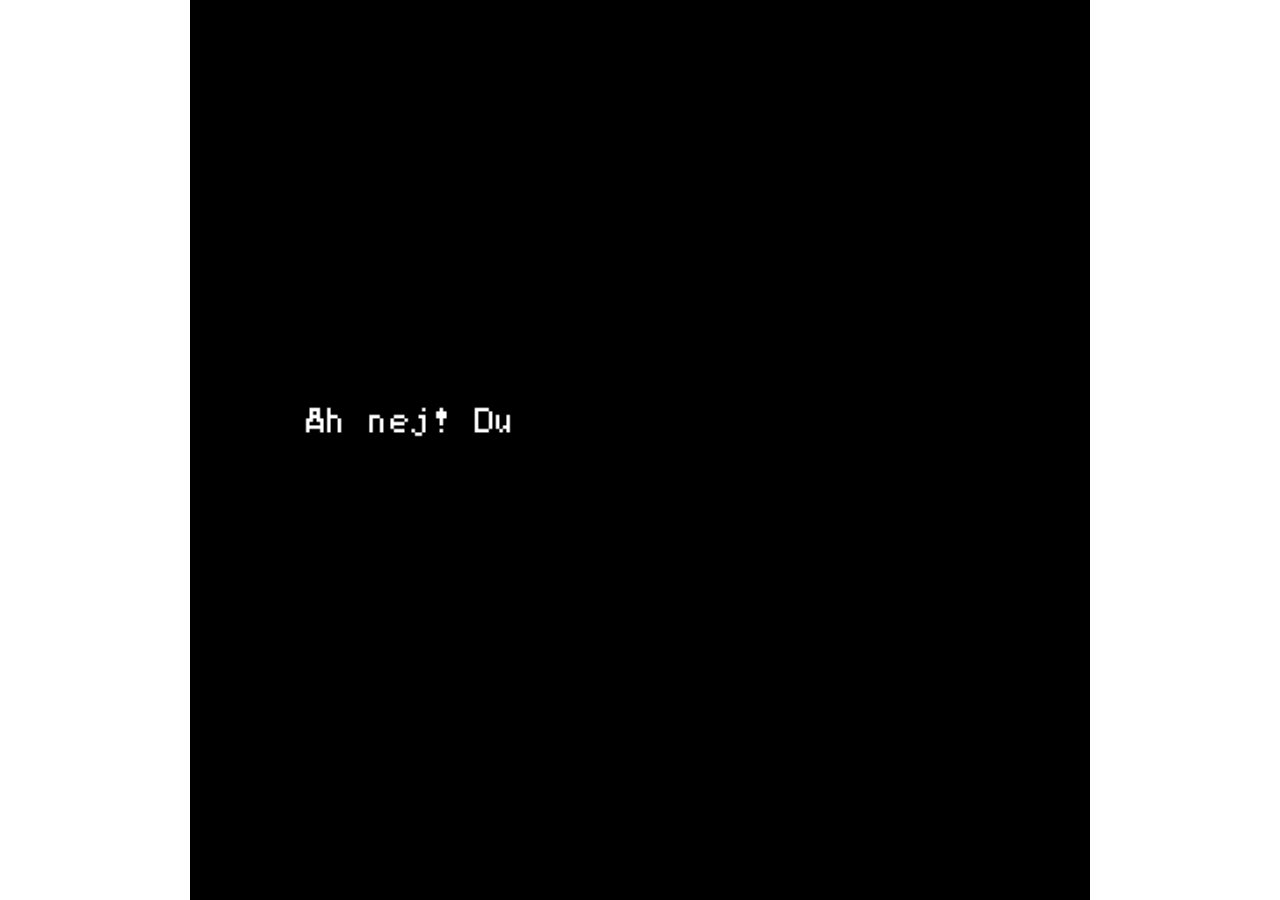
<file: spel2.html>
<!DOCTYPE HTML>
<html>

<!-- HEADER -->
<head>

<meta charset="UTF-8">

<title>Åh nej! Du har blivit trollad. Ta dig ut ur labyrinten innan tiden är slut!</title>

<script type="text/bitsyGameData" id="exportedGameData">
Åh nej! Du har blivit trollad. Ta dig ut ur labyrinten innan tiden är slut!

# BITSY VERSION 8.7

! VER_MAJ 8
! VER_MIN 7
! ROOM_FORMAT 1
! DLG_COMPAT 0
! TXT_MODE 0

PAL 0
0,0,0
189,227,35
107,217,255
NAME blueprint

PAL 1
212,68,255
79,255,0
255,0,191

ROOM 0
a,a,a,a,a,a,a,a,a,a,a,a,a,a,a,a
a,a,a,0,0,0,0,a,0,0,0,0,0,0,0,a
0,0,a,0,a,a,a,a,a,a,a,0,a,a,0,a
a,0,0,0,0,0,0,0,0,0,0,0,0,a,a,a
a,a,a,a,a,a,a,0,a,a,a,a,a,a,0,a
a,0,0,0,0,0,a,0,0,a,0,0,0,a,0,a
a,a,a,0,a,0,0,a,0,a,0,a,0,0,0,a
a,0,a,0,a,a,a,a,0,a,0,a,a,a,0,a
a,0,0,0,0,0,0,0,0,a,0,0,0,a,0,a
a,0,a,0,a,a,a,a,a,a,a,a,0,a,0,a
a,0,a,a,a,0,0,0,0,0,0,0,0,a,0,a
a,0,a,0,a,a,a,a,a,0,a,a,a,a,0,a
a,0,0,0,a,0,0,0,0,0,a,0,0,0,0,a
a,a,a,0,a,0,a,a,0,a,a,0,a,a,a,a
a,0,0,0,0,0,0,a,0,0,a,0,0,0,0,a
a,a,a,a,a,a,a,a,a,a,a,a,a,0,a,a
NAME example room
PAL 0
TUNE 2

TIL a
01111110
00000000
10100101
10100101
10000001
10011001
11000011
00000000
NAME block
WAL true

SPR A
00011000
00011000
00011000
00111100
01111110
10111101
00100100
00100100
POS 0 0,2

SPR a
00000000
00000000
11100000
10111111
11100101
00000000
00000000
00000000
NAME cat
DLG 0
POS 0 13,15
BLIP 1

ITM 0
00000000
00000000
00000000
00111100
01100100
00100100
00011000
00000000
NAME tea
DLG 1

ITM 1
00000000
00111100
00100100
00111100
00010000
00011000
00010000
00011000
NAME key
DLG 2
BLIP 2

DLG 0
Du tog dig undan! För den här gången...
NAME Klar!

DLG 1
You found a nice warm cup of tea
NAME tea dialog

DLG 2
A key! {wvy}What does it open?{wvy}
NAME key dialog

VAR a
42

TUNE 1
3d,0,0,0,3d5,0,0,0,3l,0,0,0,3s,0,0,0
16d2,0,0,0,0,0,0,0,0,0,0,0,0,0,0,0
>
4l,0,0,0,s,0,3l,0,0,0,2s,0,2m,0,2r,0
16m2,0,0,0,0,0,0,0,0,0,0,0,0,0,0,0
>
3d,0,0,0,3d5,0,0,0,3l,0,0,0,3s,0,0,0
16l2,0,0,0,0,0,0,0,0,0,0,0,0,0,0,0
>
3l,0,0,0,s,0,4m,0,0,0,4r,0,0,0,0,0
16s2,0,0,0,0,0,0,0,0,0,0,0,0,0,0,0
NAME finale fanfare
KEY C,D,E,F,G,A,B d,r,m,s,l
TMP XFST
SQR P2 P8
ARP INT8

TUNE 2
0,0,2G,0,A,0,B,0,2C5,0,B,A,G,0,2G,0
G3,0,D,0,G3,0,D,0,2A3,0,E,0,C,0,E,0
>
2F#,0,G,0,A,0,F#,0,2E,0,F#,E,4D,0,0,0
2D,0,E,0,F#,0,D,0,2C,0,2G3,0,2F#3,0,D2,0
>
0,0,2G,0,A,0,B,0,2C5,0,B,A,G,0,G,0
2G2,0,D,D5,G3,G,D,0,2C2,0,E,E5,C3,C,E5,0
>
2D,0,C5,B,A,0,A,0,4A,0,0,0,F#,0,0,0
A2,0,E3,0,C3,0,E3,0,D3,0,A3,0,D,0,0,0
>
2E5,0,2G,0,2G5,0,2G,0,2F#5,0,2E5,0,2D5,0,2C5,0
2C3,0,2E,0,2E5,0,2C,0,2A3,0,2C,0,2F#,0,2E,0
>
3B,0,0,0,2E5,0,D5,0,4A,0,0,0,G,0,0,0
2G3,0,B3,0,2D,0,D3,0,2C3,0,G3,0,D#,0,0,0
>
0,0,2G,0,A,0,2B,0,C5,0,B,C5,A,0,G,0
A2,0,A3,0,C,0,2D,0,D#,0,D,E,C,0,C3,0
>
8B,0,0,0,0,0,0,0,A,0,2F#,0,E,0,D,0
D3,0,A3,0,F#,0,D,0,C,0,2D3,0,C3,0,F#3,0
NAME tuneful town
TMP FST
SQR P4 P2

TUNE 3
3F5,0,0,A#,0,2C#5,0,A#,3F5,0,0,F#5,0,0,2F5,0
A#3,C#,F,0,0,F,C#,F,A#3,C#,F,A#,0,A#,C#,F
>
3F5,0,0,A,0,2C#5,0,A,3F5,0,0,2A#5,0,A#,D#5,0
A3,C#,F,A3,0,F,C#,F,A,C#,F,0,D#,0,C#5,0
>
4F5,0,0,0,G#,2C#5,0,G#,3F5,0,0,D#5,0,F5,2C#5,0
G#3,C#,F,3F#,0,0,2F,0,G#3,C#,F,F#,B,A,F,D#
>
4D#5,0,0,0,0,0,2A#,0,4A#,0,0,0,0,0,A#,C5
G3,D#,F,G,0,D#,F,G,G3,D#,G,F,0,F,D#,C#3
>
4C#5,0,0,0,0,0,2C#5,0,3C#5,0,0,D#5,0,0,2C#5,0
F#2,C#,F#3,A#3,0,F#3,C#3,F#3,F#2,A,F#3,C#,0,F#3,A3,F#3
>
3C#5,0,0,F,3C5,0,0,C,3C5,0,0,D#,3A#,0,0,0
F2,D#3,A3,0,0,F3,C#,0,F#2,A#3,D#3,0,0,F#3,C#,C
>
3A#,0,0,0,C5,0,C#5,0,A#,0,C#,D#,G#,G#3,0,C#3
C3,A#3,C,E,A,0,A#,0,0,B2,B3,0,2F,0,0,0
>
A#,0,A#3,0,C#,0,F,0,A#,0,0,0,0,0,0,0
A#2,0,C#3,0,F3,0,A#3,0,D,0,0,0,0,F#3,0,F3
NAME rhythmic ruins
TMP MED
SQR P4 P4

BLIP 1
E5,B5,B5
NAME meow
ENV 40 99 4 185 138
BEAT 61 115
SQR P2

BLIP 2
D5,E5,D5
NAME pick up key
ENV 99 65 6 96 152
BEAT 95 0
SQR P4


</script>

<style>
html {
	margin:0px;
	padding:0px;
}

body {
	margin:0px;
	padding:0px;
	overflow:hidden;
	background:#ffffff;
}

#game {
	background:black;
	width:100vw;
	max-width:100vh;
	margin:auto;
	display:block;
}
</style>

<!-- SCRIPTS -->
<script>
function startExportedGame() {
	var gameCanvas = document.getElementById("game");
	var gameData = document.getElementById("exportedGameData").text.slice(1);
	var defaultFontData = document.getElementById(defaultFontName).text.slice(1);
	loadGame(gameCanvas, gameData, defaultFontData);
	initSystem();
}
</script>

<!-- system -->
<script>
function InputSystem() {
	var self = this;

	this.Key = {
		LEFT: 37,
		RIGHT: 39,
		UP: 38,
		DOWN: 40,
		SPACE: 32,
		ENTER: 13,
		W: 87,
		A: 65,
		S: 83,
		D: 68,
		R: 82,
		SHIFT: 16,
		CTRL: 17,
		ALT: 18,
		CMD: 224
	};

	var pressed;
	var ignored;
	var touchState;

	var isRestartComboPressed = false;

	var SwipeDir = {
		None : -1,
		Up : 0,
		Down : 1,
		Left : 2,
		Right : 3,
	};

	function resetAll() {
		isRestartComboPressed = false;

		pressed = {};
		ignored = {};

		touchState = {
			isDown : false,
			startX : 0,
			startY : 0,
			curX : 0,
			curY : 0,
			swipeDistance : 30,
			swipeDirection : SwipeDir.None,
			tapReleased : false
		};
	}

	resetAll();

	function stopWindowScrolling(e) {
		if (e.keyCode == self.Key.LEFT || e.keyCode == self.Key.RIGHT || e.keyCode == self.Key.UP || e.keyCode == self.Key.DOWN || !isPlayerEmbeddedInEditor) {
			e.preventDefault();
		}
	}

	function isRestartCombo(e) {
		return (e.keyCode === self.Key.R && (e.getModifierState("Control")|| e.getModifierState("Meta")));
	}

	function eventIsModifier(event) {
		return (event.keyCode == self.Key.SHIFT || event.keyCode == self.Key.CTRL || event.keyCode == self.Key.ALT || event.keyCode == self.Key.CMD);
	}

	function isModifierKeyDown() {
		return (self.isKeyDown(self.Key.SHIFT) || self.isKeyDown(self.Key.CTRL) || self.isKeyDown(self.Key.ALT) || self.isKeyDown(self.Key.CMD));
	}

	this.ignoreHeldKeys = function() {
		for (var key in pressed) {
			if (pressed[key]) { // only ignore keys that are actually held
				ignored[key] = true;
				// bitsyLog("IGNORE -- " + key, "system");
			}
		}
	}

	this.onkeydown = function(event) {
		enableGlobalAudioContext();
		// bitsyLog("KEYDOWN -- " + event.keyCode, "system");

		stopWindowScrolling(event);

		isRestartComboPressed = isRestartCombo(event);

		// Special keys being held down can interfere with keyup events and lock movement
		// so just don't collect input when they're held
		{
			if (isModifierKeyDown()) {
				return;
			}

			if (eventIsModifier(event)) {
				resetAll();
			}
		}

		if (ignored[event.keyCode]) {
			return;
		}

		pressed[event.keyCode] = true;
		ignored[event.keyCode] = false;
	}

	this.onkeyup = function(event) {
		// bitsyLog("KEYUP -- " + event.keyCode, "system");
		pressed[event.keyCode] = false;
		ignored[event.keyCode] = false;
	}

	this.ontouchstart = function(event) {
		enableGlobalAudioContext();

		event.preventDefault();

		if( event.changedTouches.length > 0 ) {
			touchState.isDown = true;

			touchState.startX = touchState.curX = event.changedTouches[0].clientX;
			touchState.startY = touchState.curY = event.changedTouches[0].clientY;

			touchState.swipeDirection = SwipeDir.None;
		}
	}

	this.ontouchmove = function(event) {
		event.preventDefault();

		if( touchState.isDown && event.changedTouches.length > 0 ) {
			touchState.curX = event.changedTouches[0].clientX;
			touchState.curY = event.changedTouches[0].clientY;

			var prevDirection = touchState.swipeDirection;

			if( touchState.curX - touchState.startX <= -touchState.swipeDistance ) {
				touchState.swipeDirection = SwipeDir.Left;
			}
			else if( touchState.curX - touchState.startX >= touchState.swipeDistance ) {
				touchState.swipeDirection = SwipeDir.Right;
			}
			else if( touchState.curY - touchState.startY <= -touchState.swipeDistance ) {
				touchState.swipeDirection = SwipeDir.Up;
			}
			else if( touchState.curY - touchState.startY >= touchState.swipeDistance ) {
				touchState.swipeDirection = SwipeDir.Down;
			}

			if( touchState.swipeDirection != prevDirection ) {
				// reset center so changing directions is easier
				touchState.startX = touchState.curX;
				touchState.startY = touchState.curY;
			}
		}
	}

	this.ontouchend = function(event) {
		event.preventDefault();

		touchState.isDown = false;

		if( touchState.swipeDirection == SwipeDir.None ) {
			// tap!
			touchState.tapReleased = true;
		}

		touchState.swipeDirection = SwipeDir.None;
	}

	this.isKeyDown = function(keyCode) {
		return pressed[keyCode] != null && pressed[keyCode] == true && (ignored[keyCode] == null || ignored[keyCode] == false);
	}

	this.anyKeyDown = function() {
		var anyKey = false;

		for (var key in pressed) {
			if (pressed[key] && (ignored[key] == null || ignored[key] == false) &&
				!(key === self.Key.UP || key === self.Key.DOWN || key === self.Key.LEFT || key === self.Key.RIGHT) &&
				!(key === self.Key.W || key === self.Key.S || key === self.Key.A || key === self.Key.D)) {
				// detected that a key other than the d-pad keys are down!
				anyKey = true;
			}
		}

		return anyKey;
	}

	this.isRestartComboPressed = function() {
		return isRestartComboPressed;
	}

	this.swipeLeft = function() {
		return touchState.swipeDirection == SwipeDir.Left;
	}

	this.swipeRight = function() {
		return touchState.swipeDirection == SwipeDir.Right;
	}

	this.swipeUp = function() {
		return touchState.swipeDirection == SwipeDir.Up;
	}

	this.swipeDown = function() {
		return touchState.swipeDirection == SwipeDir.Down;
	}

	this.isTapReleased = function() {
		return touchState.tapReleased;
	}

	this.resetTapReleased = function() {
		touchState.tapReleased = false;
	}

	this.onblur = function() {
		// bitsyLog("~~~ BLUR ~~", "system");
		resetAll();
	}

	this.resetAll = resetAll;

	this.listen = function(canvas) {
		document.addEventListener('keydown', self.onkeydown);
		document.addEventListener('keyup', self.onkeyup);

		if (isPlayerEmbeddedInEditor) {
			canvas.addEventListener('touchstart', self.ontouchstart, {passive:false});
			canvas.addEventListener('touchmove', self.ontouchmove, {passive:false});
			canvas.addEventListener('touchend', self.ontouchend, {passive:false});
		}
		else {
			// creates a 'touchTrigger' element that covers the entire screen and can universally have touch event listeners added w/o issue.

			// we're checking for existing touchTriggers both at game start and end, so it's slightly redundant.
			var existingTouchTrigger = document.querySelector('#touchTrigger');

			if (existingTouchTrigger === null) {
				var touchTrigger = document.createElement("div");
				touchTrigger.setAttribute("id","touchTrigger");

				// afaik css in js is necessary here to force a fullscreen element
				touchTrigger.setAttribute(
					"style","position: absolute; top: 0; left: 0; width: 100vw; height: 100vh; overflow: hidden;"
				);

				document.body.appendChild(touchTrigger);

				touchTrigger.addEventListener('touchstart', self.ontouchstart);
				touchTrigger.addEventListener('touchmove', self.ontouchmove);
				touchTrigger.addEventListener('touchend', self.ontouchend);
			}
		}

		window.onblur = self.onblur;
	}

	this.unlisten = function(canvas) {
		document.removeEventListener('keydown', self.onkeydown);
		document.removeEventListener('keyup', self.onkeyup);

		if (isPlayerEmbeddedInEditor) {
			canvas.removeEventListener('touchstart', self.ontouchstart);
			canvas.removeEventListener('touchmove', self.ontouchmove);
			canvas.removeEventListener('touchend', self.ontouchend);
		}
		else {
			//check for touchTrigger and removes it

			var existingTouchTrigger = document.querySelector('#touchTrigger');

			if (existingTouchTrigger !== null) {
				existingTouchTrigger.removeEventListener('touchstart', self.ontouchstart);
				existingTouchTrigger.removeEventListener('touchmove', self.ontouchmove);
				existingTouchTrigger.removeEventListener('touchend', self.ontouchend);

				existingTouchTrigger.parentElement.removeChild(existingTouchTrigger);
			}
		}

		window.onblur = null;
	}
}
</script>

<script>
// init global audio context
var audioContext = new AudioContext();

function enableGlobalAudioContext() {
	audioContext.resume();
}

function SoundSystem() {
	var self = this;

	// volume
	var maxGain = 0.15;

	// curves for different pulse wave duties (ratios between on and off)
	var dutyCycle_1_8 = new Float32Array(256);
	for (var i = 0; i < 256; i++) {
		dutyCycle_1_8[i] = ((i / 256) * 2) - 1.75;
	}

	var dutyCycle_1_4 = new Float32Array(256);
	for (var i = 0; i < 256; i++) {
		dutyCycle_1_4[i] = ((i / 256) * 2) - 1.5;
	}

	var dutyCycle_1_2 = new Float32Array(256);
	for (var i = 0; i < 256; i++) {
		dutyCycle_1_2[i] = ((i / 256) * 2) - 1.0;
	}

	var dutyCycles = [
		dutyCycle_1_8,
		dutyCycle_1_4,
		dutyCycle_1_2 // square wave
	];

	function createPulseWidthModulator() {
		// the base oscillator: start with a sawtooth wave that we'll shape into a pulse wave
		var oscillator = audioContext.createOscillator();
		oscillator.type = "sawtooth";

		// create a gain node to control the volume of the sound
		var volumeControl = audioContext.createGain();
		volumeControl.gain.value = 0;

		// create a wave shaper that turns the sawtooth wave into a pulse
		// by mapping any negative value to -1 and any positive value to 1
		var pulseCurve = new Float32Array(256);
		for (var i = 0; i < 128; i++) {
			pulseCurve[i] = -1;
		}
		for (var i = 128; i < 256; i++) {
			pulseCurve[i] = 1;
		}

		var pulseShaper = audioContext.createWaveShaper();
		pulseShaper.curve = pulseCurve;

		var dutyShaper = audioContext.createWaveShaper();
		dutyShaper.curve = dutyCycle_1_2;

		oscillator.connect(dutyShaper);
		dutyShaper.connect(pulseShaper);
		pulseShaper.connect(volumeControl);
		volumeControl.connect(audioContext.destination);
		oscillator.start();

		return {
			oscillator: oscillator,
			volumeControl: volumeControl,
			dutyShaper: dutyShaper
		};
	}

	var pulseChannels = [createPulseWidthModulator(), createPulseWidthModulator()];

	this.setPulse = function(channel, pulse) {
		var pulseChannel = pulseChannels[channel];
		pulseChannel.dutyShaper.curve = dutyCycles[pulse];
	}

	this.setFrequency = function(channel, frequencyHz) {
		var pulseChannel = pulseChannels[channel];
		// set frequency in hertz
		pulseChannel.oscillator.frequency.setValueAtTime(frequencyHz, audioContext.currentTime);
	}

	this.setVolume = function(channel, volumeNorm) {
		var pulseChannel = pulseChannels[channel];
		pulseChannel.volumeControl.gain.value = volumeNorm * maxGain;
	}

	this.mute = function() {
		for (var i = 0; i < pulseChannels.length; i++) {
			pulseChannels[i].volumeControl.gain.value = 0;
		}
	}
}

var sound = new SoundSystem();
</script>

<script>
function GraphicsSystem() {
	var self = this;

	var canvas;
	var ctx;

	var scale;
	var textScale;
	var palette = [];
	var images = [];
	var imageFillColors = [];

	function makeFillStyle(color, isTransparent) {
		var i = color * 3;
		if (isTransparent) {
			return "rgba(" + palette[i + 0] + "," + palette[i + 1] + "," + palette[i + 2] + ", 0)";
		}
		else {
			return "rgb(" + palette[i + 0] + "," + palette[i + 1] + "," + palette[i + 2] + ")";
		}
	}

	this._images = images;
	this._getPalette = function() {
		return palette;
	};

	// todo : do I really need to pass in size here?
	this.attachCanvas = function(c, size) {
		canvas = c;
		canvas.width = size * scale;
		canvas.height = size * scale;
		ctx = canvas.getContext("2d");
	};

	this.getCanvas = function() {
		return canvas;
	};

	this.getContext = function() {
		return ctx;
	};

	this.setScale = function(s) {
		scale = s;
	};

	this.setTextScale = function(s) {
		textScale = s;
	};

	this.getTextScale = function() {
		return textScale;
	};

	this.setPalette = function(p) {
		palette = p;
	};

	// todo : rename this since it doesn't always create a totally new canvas?
	this.createImage = function(id, width, height, pixels, useTextScale) {
		var imageScale = useTextScale === true ? textScale : scale;
		var widthScaled = width * imageScale;
		var heightScaled = height * imageScale;

		// try to use an existing image canvas if it is the right size,
		// instead of expensively creating a new one
		var imageCanvas = images[id];
		if (imageCanvas === undefined || imageCanvas.width != widthScaled || imageCanvas.height != heightScaled) {
			imageCanvas = document.createElement("canvas");
			imageCanvas.width = widthScaled;
			imageCanvas.height = heightScaled;
		}

		var imageCtx = imageCanvas.getContext("2d");

		// if we know the fill color for this image, we can speed things up
		// by filling the whole image with that color
		var fillColor;
		if (imageFillColors[id] != undefined) {
			fillColor = imageFillColors[id];
			var isTransparent = (fillColor === 0);
			if (isTransparent) {
				imageCtx.clearRect(0, 0, imageCanvas.width, imageCanvas.height);
			}
			else {
				imageCtx.fillStyle = makeFillStyle(fillColor, isTransparent);
				imageCtx.fillRect(0, 0, imageCanvas.width, imageCanvas.height);
			}
		}

		for (var i = 0; i < pixels.length; i++) {
			var x = i % width;
			var y = Math.floor(i / width);
			var color = pixels[i];
			if (color != fillColor) {
				var isTransparent = (color === 0);
				imageCtx.fillStyle = makeFillStyle(color, isTransparent);
				imageCtx.fillRect(x * imageScale, y * imageScale, imageScale, imageScale);
			}
		}

		images[id] = imageCanvas;
	};

	this.setImageFill = function(id, color) {
		imageFillColors[id] = color;
	};

	this.drawImage = function(id, x, y, destId) {
		if (!images[id]) {
			bitsyLog("image doesn't exist: " + id, "graphics");
			return;
		}

		var destCtx = ctx;
		if (destId != undefined) {
			// if there's a destination ID, that means we're drawing this image *onto* another image canvas
			var destCanvas = images[destId];
			destCtx = destCanvas.getContext("2d");
		}

		destCtx.drawImage(images[id], x * scale, y * scale, images[id].width, images[id].height);
	};

	this.hasImage = function(id) {
		return images[id] != undefined;
	};

	this.getImage = function(id) {
		return images[id];
	};

	this.deleteImage = function(id) {
		delete images[id];
		delete imageFillColors[id];
	};

	this.getCanvas = function() {
		return canvas;
	};

	this.clearCanvas = function(color) {
		bitsyLog("pal? " + palette.length + " / " + color, "graphics");
		ctx.fillStyle = makeFillStyle(color);
		ctx.fillRect(0, 0, canvas.width, canvas.height);
	};
}
</script>

<script>
/* LOGGING */
var DebugLogCategory = {
	// system
	input: false,
	sound: false,
	graphics: false,
	system: false,

	// engine
	bitsy: false,

	// editor
	editor: false,

	// tools
	room: false,
	tune: false,
	blip: false,
};

var isLoggingVerbose = false;

function bitsyLog(message, category) {
	if (!category) {
		category = "bitsy";
	}

	var summary = category + "::" + message;

	if (DebugLogCategory[category] === true) {
		if (isLoggingVerbose) {
			console.group(summary);

			console.dir(message);

			console.group("stack")
			console.trace();
			console.groupEnd();

			console.groupEnd();
		}
		else {
			console.log(summary);
		}
	}
}

/* GLOBALS */
var tilesize = 8;
var mapsize = 16;
var width = mapsize * tilesize;
var height = mapsize * tilesize;
var scale = 4;
var textScale = 2;

/* SYSTEM */
var updateInterval = null;
var prevTime = 0;
var deltaTime = 0;

function initSystem() {
	prevTime = Date.now();
	updateInterval = setInterval(updateSystem, 16);
}

function updateSystem() {
	var curTime = Date.now();
	deltaTime = curTime - prevTime;

	// update all active processes
	for (var i = 0; i < processes.length; i++) {
		bitsy = processes[i].system;
		if (bitsy._active) {
			bitsyLog(bitsy._name + " img count: " + bitsy._graphics._images.length, "system");
			var shouldContinue = bitsy._update(deltaTime);
			if (!shouldContinue) {
				// todo : do I really care about this _exit thing?
				if (bitsy._name != "bitsy") {
					bitsy._exit();
				}
			}
		}
	}

	bitsy = mainProcess.system;
	prevTime = curTime;
}

function loadGame(canvas, gameData, defaultFontData) {
	bitsyLog("load!", "system");
	// initialize bitsy system
	bitsy._attachCanvas(canvas);
	bitsy._write(bitsy._gameDataBlock, gameData);
	bitsy._write(bitsy._fontDataBlock, defaultFontData);
	bitsy._start();
}

function quitGame() {
	// hack to press the menu button to force game over state
	bitsy._injectPreLoop = function() { bitsy._poke(bitsy._buttonBlock, bitsy.BTN_MENU, 1); };

	// one last update to clean up (a little hacky to do this here?)
	bitsy._update(0);
	bitsy._exit();

	// clean up this gross hack
	bitsy._injectPreLoop = null;
}

/* GRAPHICS */
var canvas; // can I get rid of these?
var ctx;

function attachCanvas(c) {
	// hack : tes tnew system
	bitsy._attachCanvas(c);
	// extra hacky
	canvas = bitsy._getCanvas();
	ctx = bitsy._getContext();
}

/* PROCESSES */
var processes = [];

function addProcess(name) {
	var proc = {};
	proc.system = new BitsySystem(name);

	processes.push(proc);

	return proc;
}

/* == SYSTEM v0.2 === */
function BitsySystem(name) {
	var self = this;

	if (!name) {
		name = "bitsy";
	}

	// memory
	var memory = {
		blocks: [],
		changed: []
	};

	// input
	var input = new InputSystem();

	// sound
	var sound = new SoundSystem();
	var soundDurationIndex = 0;
	var soundFrequencyIndex = 1;
	var soundVolumeIndex = 2;
	var soundPulseIndex = 3;
	var maxVolume = 15;

	// graphics
	var graphics = new GraphicsSystem();
	graphics.setScale(scale);
	graphics.setTextScale(textScale);
	var initialPaletteSize = 64;
	var tilePoolStart = null;
	var tilePoolSize = 512;
	// hack!!! (access for debugging)
	this._graphics = graphics;

	function updateTextScale() {
		// make sure the text scale matches the text mode
		var textMode = self._peek(modeBlock, 1);
		var textModeScale = (textMode === self.TXT_LOREZ) ? scale : textScale;
		if (graphics.getTextScale() != textModeScale) {
			graphics.setTextScale(textModeScale);
			memory.changed[self.TEXTBOX] = true;
		}
	}

	function updateInput() {
		// update input flags
		self._poke(self._buttonBlock, self.BTN_UP,
			(input.isKeyDown(input.Key.UP) || input.isKeyDown(input.Key.W) || input.swipeUp()) ? 1 : 0);

		self._poke(self._buttonBlock, self.BTN_DOWN,
			(input.isKeyDown(input.Key.DOWN) || input.isKeyDown(input.Key.S) || input.swipeDown()) ? 1 : 0);

		self._poke(self._buttonBlock, self.BTN_LEFT,
			(input.isKeyDown(input.Key.LEFT) || input.isKeyDown(input.Key.A) || input.swipeLeft()) ? 1 : 0);

		self._poke(self._buttonBlock, self.BTN_RIGHT,
			(input.isKeyDown(input.Key.RIGHT) || input.isKeyDown(input.Key.D) || input.swipeRight()) ? 1 : 0);

		self._poke(self._buttonBlock, self.BTN_OK,
			(input.anyKeyDown() || input.isTapReleased()) ? 1 : 0);

		self._poke(self._buttonBlock, self.BTN_MENU,
			(input.isRestartComboPressed()) ? 1 : 0);

		input.resetTapReleased();
	}

	function updateSound(dt) {
		var changed0 = memory.changed[self.SOUND1];
		var changed1 = memory.changed[self.SOUND2];

		// update sound channel timers
		var timer0 = self._peek(self.SOUND1, soundDurationIndex);
		timer0 -= dt;
		if (timer0 <= 0) {
			timer0 = 0;
			if (self._peek(self.SOUND1, soundVolumeIndex) > 0) {
				self._poke(self.SOUND1, soundVolumeIndex, 0);
				changed0 = true;
			}
		}
		self._poke(self.SOUND1, soundDurationIndex, timer0);

		var timer1 = self._peek(self.SOUND2, soundDurationIndex);
		timer1 -= dt;
		if (timer1 <= 0) {
			timer1 = 0;
			if (self._peek(self.SOUND2, soundVolumeIndex) > 0) {
				self._poke(self.SOUND2, soundVolumeIndex, 0);
				changed1 = true;
			}
		}
		self._poke(self.SOUND2, soundDurationIndex, timer1);

		// send updated channel attributes to the sound system
		if (changed0) {
			sound.setPulse(0, self._peek(self.SOUND1, soundPulseIndex));

			var freq = self._peek(self.SOUND1, soundFrequencyIndex);
			var freqHz = freq / 100;
			sound.setFrequency(0, freqHz);

			var volume = self._peek(self.SOUND1, soundVolumeIndex);
			volume = Math.max(0, Math.min(volume, maxVolume));
			volumeNorm = (volume / maxVolume);
			sound.setVolume(0, volumeNorm);
		}

		if (changed1) {
			sound.setPulse(1, self._peek(self.SOUND2, soundPulseIndex));

			var freq = self._peek(self.SOUND2, soundFrequencyIndex);
			var freqHz = freq / 100;
			sound.setFrequency(1, freqHz);

			var volume = self._peek(self.SOUND2, soundVolumeIndex);
			volume = Math.max(0, Math.min(volume, maxVolume));
			volumeNorm = (volume / maxVolume);
			sound.setVolume(1, volumeNorm);
		}
	}

	function updateGraphics() {
		if (self._enableGraphics === false) {
			return;
		}

		bitsyLog("update graphics", "system");

		if (memory.changed[paletteBlock]) {
			graphics.setPalette(self._dump()[paletteBlock]);
		}

		if (tilePoolStart != null) {
			for (var i = 0; i < tilePoolSize; i++) {
				var tile = tilePoolStart + i;
				if (memory.blocks[tile] != undefined && memory.changed[tile]) {
					bitsyLog("tile changed? " + tile, "system");
					// update tile image
					graphics.createImage(tile, self.TILE_SIZE, self.TILE_SIZE, self._dump()[tile]);
				}
			}
		}

		var textboxChanged = memory.changed[self.TEXTBOX] || memory.changed[textboxAttributeBlock];
		if (textboxChanged) {
			// todo : should this be optimized in some way?
			// update textbox image
			var w = self._peek(textboxAttributeBlock, 3); // todo : need a variable to store this index?
			var h = self._peek(textboxAttributeBlock, 4);
			if (w > 0 && h > 0) {
				bitsyLog("textbox changed! " + memory.changed[self.TEXTBOX] + " " + memory.changed[textboxAttributeBlock] + " " + w + " " + h, "system");
				var useTextBoxScale = true; // todo : check mode here?
				graphics.createImage(self.TEXTBOX, w, h, self._dump()[self.TEXTBOX], useTextBoxScale);
			}
		}

		var mode = self._peek(modeBlock, 0);
		if (mode === self.GFX_VIDEO) {
			if (memory.changed[self.VIDEO]) {
				graphics.clearCanvas(0);
				// update screen image
				graphics.createImage(self.VIDEO, self.VIDEO_SIZE, self.VIDEO_SIZE, self._dump()[self.VIDEO]);
				// render screen onto canvas
				graphics.drawImage(self.VIDEO, 0, 0);
			}
		}
		else if (mode === self.GFX_MAP) {
			// redraw any changed layers
			var layers = self._getTileMapLayers();
			var anyMapLayerChanged = false;
			for (var i = 0; i < layers.length; i++) {
				var layerId = layers[i];
				if (memory.changed[layerId]) {
					// need to redraw this map layer
					anyMapLayerChanged = true;
					// clear layer canvas
					graphics.setImageFill(layerId, 0); // fill transparent
					graphics.createImage(layerId, self.VIDEO_SIZE, self.VIDEO_SIZE, []);
					// render tiles onto layer canvas
					var layerData = self._dump()[layerId];
					for (var ty = 0; ty < self.MAP_SIZE; ty++) {
						for (var tx = 0; tx < self.MAP_SIZE; tx++) {
							var tileIndex = (ty * self.MAP_SIZE) + tx;
							var tile = layerData[tileIndex];
							if (tile > 0) {
								graphics.drawImage(tile, tx * self.TILE_SIZE, ty * self.TILE_SIZE, layerId);
							}
						}
					}
				}
			}

			// redraw the main canvas
			if (textboxChanged || anyMapLayerChanged) {
				bitsyLog("map changed? " + memory.changed[self.MAP1] + " " + memory.changed[self.MAP2], "system");
				graphics.clearCanvas(0);

				for (var i = 0; i < layers.length; i++) {
					var layerId = layers[i];
					// draw the layer's image canvas onto the main canvas
					graphics.drawImage(layerId, 0, 0);
				}

				// draw textbox onto canvas
				var visible = self._peek(textboxAttributeBlock, 0)
				var x = self._peek(textboxAttributeBlock, 1);
				var y = self._peek(textboxAttributeBlock, 2);
				var w = self._peek(textboxAttributeBlock, 3);
				var h = self._peek(textboxAttributeBlock, 4);
				if (visible > 0 && w > 0 && h > 0) {
					graphics.drawImage(self.TEXTBOX, x, y);
				}
			}
		}
	}

	/* == PRIVATE / DEBUG == */
	this._name = name;

	this._active = false;

	this._attachCanvas = function(c) {
		graphics.attachCanvas(c, self.VIDEO_SIZE);
	};

	this._getCanvas = graphics.getCanvas;
	this._getContext = graphics.getContext;

	this._start = function() {
		input.listen(graphics.getCanvas());
		updateTextScale();
		self._active = true;
	};

	// hacky...
	this._startNoInput = function() {
		updateTextScale();
		self._active = true;
	};

	this._exit = function() {
		input.unlisten(graphics.getCanvas());
		sound.mute();
		self._active = false;
	};

	// hacky....
	this._injectPreLoop = null;
	this._injectPostDraw = null;

	this._update = function(dt) {
		var shouldContinue = false;

		updateInput();

		// too hacky???
		if (self._injectPreLoop) {
			self._injectPreLoop();
		}

		// run main loop
		if (onLoopFunction) {
			shouldContinue = onLoopFunction(dt);
		}

		if (memory.changed[modeBlock]) {
			updateTextScale();
		}

		// update output systems
		updateSound(dt);
		updateGraphics();

		if (self._injectPostDraw) {
			self._injectPostDraw();
		}

		// reset memory block changed flags
		for (var i = 0; i < memory.changed.length; i++) {
			memory.changed[i] = false;
		}

		// todo : should the _exit() call go in here?

		return shouldContinue;
	};

	this._updateGraphics = updateGraphics;

	this._allocate = function(args) {
		// find next available block in range
		var next = (args && args.start) ? args.start : 0;
		var count = (args && args.max) ? args.max : -1;
		while (memory.blocks[next] != undefined && count != 0) {
			next++;
			count--;
		}

		if (memory.blocks[next] != undefined) {
			// couldn't find any available block
			return null;
		}

		if (args && args.str) {
			memory.blocks[next] = args.str;
		}
		else {
			var size = args && args.size ? args.size : 0;
			memory.blocks[next] = [];
			for (var i = 0; i < size; i++) {
				memory.blocks[next].push(0);
			}
		}

		memory.changed[next] = false;

		return next;
	};

	this._free = function(block) {
		delete memory.blocks[block];
		delete memory.changed[block];
	};

	this._peek = function(block, index) {
		var memoryBlock = memory.blocks[block];
		if (typeof(memoryBlock) === "string") {
			return memoryBlock.charCodeAt(index);
		}
		else {
			return memoryBlock[index];
		}
	};

	this._poke = function(block, index, value) {
		var memoryBlock = memory.blocks[block];
		if (typeof(memoryBlock) === "string") {
			memory.blocks[block] = memoryBlock.substring(0, index) + String.fromCharCode(value) + memoryBlock.substring(index + 1);
		}
		else {
			var value = parseInt(value);
			if (!isNaN(value)) {
				memoryBlock[index] = value;
			}
		}
		memory.changed[block] = true;
	};

	this._read = function(block) {
		var memoryBlock = memory.blocks[block];
		if (typeof(memoryBlock) === "string") {
			return memoryBlock;
		}
		else {
			var str = "";
			for (var i = 0; i < memoryBlock.length; i++) {
				str += String.fromCharCode(memoryBlock[i]);
			}
			return str;
		}
	};

	this._write = function(block, str) {
		var memoryBlock = memory.blocks[block];
		if (typeof(memoryBlock) === "string") {
			memory.blocks[block] = str;
		}
		else {
			memory.blocks[block] = [];
			for (var i = 0; i < str.length; i++) {
				memory.blocks[block][i] = str.charCodeAt(i);
			}
		}
		memory.changed[block] = true;
	};

	this._dump = function() {
		return memory.blocks;
	};

	// convenience methods for hacking around with map layers
	var tileMapLayers = [];
	this._getTileMapLayers = function() {
		return tileMapLayers;
	};
	this._addTileMapLayer = function() {
		var layer = self._allocate({
			start: (tilePoolStart + tilePoolSize),
			size: (self.MAP_SIZE * self.MAP_SIZE)
		});

		tileMapLayers.push(layer);

		return layer;
	};

	/* == CONSTANTS == */
	// memory blocks (these will be initialized below)
	this.VIDEO;
	this.TEXTBOX;
	this.MAP1;
	this.MAP2;
	this.SOUND1;
	this.SOUND2;

	// graphics modes
	this.GFX_VIDEO = 0;
	this.GFX_MAP = 1;

	// text modes
	this.TXT_HIREZ = 0; // 2x resolution
	this.TXT_LOREZ = 1; // 1x resolution

	// size
	this.TILE_SIZE = tilesize;
	this.MAP_SIZE = mapsize;
	this.VIDEO_SIZE = width;
	// todo : should text scale have a constant?

	// button codes
	this.BTN_UP = 0;
	this.BTN_DOWN = 1;
	this.BTN_LEFT = 2;
	this.BTN_RIGHT = 3;
	this.BTN_OK = 4;
	this.BTN_MENU = 5;

	// pulse waves
	this.PULSE_1_8 = 0;
	this.PULSE_1_4 = 1;
	this.PULSE_1_2 = 2;

	/* == IO == */
	this.log = function(message) {
		bitsyLog(message, name);
	};

	this.button = function(code) {
		return self._peek(buttonBlock, code) > 0;
	};

	this.getGameData = function() {
		return self._read(gameDataBlock);
	};

	this.getFontData = function() {
		return self._read(fontDataBlock);
	};

	/* == GRAPHICS == */
	this.graphicsMode = function(mode) {
		// todo : store the mode flag indices somewhere?
		if (mode != undefined) {
			self._poke(modeBlock, 0, mode);
		}

		return self._peek(modeBlock, 0);
	};

	this.textMode = function(mode) {
		// todo : test whether the requested mode is supported!
		if (mode != undefined) {
			self._poke(modeBlock, 1, mode);
		}

		return self._peek(modeBlock, 1);
	};

	this.color = function(color, r, g, b) {
		self._poke(paletteBlock, (color * 3) + 0, r);
		self._poke(paletteBlock, (color * 3) + 1, g);
		self._poke(paletteBlock, (color * 3) + 2, b);

		// mark all graphics as changed
		memory.changed[self.VIDEO] = true;
		memory.changed[self.TEXTBOX] = true;
		memory.changed[self.MAP1] = true;
		memory.changed[self.MAP2] = true;

		if (tilePoolStart != null) {
			for (var i = 0; i < tilePoolSize; i++) {
				if (memory.blocks[tilePoolStart + i] != undefined) {
					memory.changed[tilePoolStart + i] = true;
				}
			}
		}
	};

	this.tile = function() {
		return self._allocate({
			start: tilePoolStart,
			max: tilePoolSize,
			size: (self.TILE_SIZE * self.TILE_SIZE)
		});
	};

	this.delete = function(tile) {
		if (graphics.hasImage(tile)) {
			graphics.deleteImage(tile);
		}

		self._free(tile);
	};

	this.fill = function(block, value) {
		var len = memory.blocks[block].length;
		for (var i = 0; i < len; i++) {
			self._poke(block, i, value);
		}

		var isImage = (block === self.VIDEO) ||
			(block === self.TEXTBOX) ||
			(block >= tilePoolStart && block < (tilePoolStart + tilePoolSize));

		// optimize rendering by notifying the graphics system what the fill color is for this image
		if (isImage) {
			graphics.setImageFill(block, value);
		}
	};

	this.set = function(block, index, value) {
		self._poke(block, index, value);
	};

	this.textbox = function(visible, x, y, w, h) {
		if (visible != undefined) {
			self._poke(textboxAttributeBlock, 0, (visible === true) ? 1 : 0);
		}
		
		if (x != undefined) {
			self._poke(textboxAttributeBlock, 1, x);
		}
		
		if (y != undefined) {
			self._poke(textboxAttributeBlock, 2, y);
		}

		var prevWidth = self._peek(textboxAttributeBlock, 3);
		var prevHeight = self._peek(textboxAttributeBlock, 4);

		if (w != undefined) {
			self._poke(textboxAttributeBlock, 3, w);
		}
		
		if (h != undefined) {
			self._poke(textboxAttributeBlock, 4, h);
		}

		if (w != undefined && h != undefined && (prevWidth != w || prevHeight != h)) {
			// re-allocate the textbox block (should I have a helper function for this?)
			memory.blocks[self.TEXTBOX] = [];
			for (var i = 0; i < (w * h); i++) {
				memory.blocks[self.TEXTBOX].push(0);
			}
			memory.changed[self.TEXTBOX] = true;
		}
	};

	/* == SOUND == */
	// duration is in milliseconds (ms)
	this.sound = function(channel, duration, frequency, volume, pulse) {
		self._poke(channel, soundDurationIndex, duration);
		self._poke(channel, soundFrequencyIndex, frequency);
		self._poke(channel, soundVolumeIndex, volume);
		self._poke(channel, soundPulseIndex, pulse);
	};

	// frequency is in decihertz (dHz)
	this.frequency = function(channel, frequency) {
		self._poke(channel, soundFrequencyIndex, frequency);
	};

	// volume: min = 0, max = 15
	this.volume = function(channel, volume) {
		self._poke(channel, soundVolumeIndex, volume);
	};

	/* == EVENTS == */
	this.loop = function(fn) {
		onLoopFunction = fn;
	};

	/* == INTERNAL == */
	// initialize memory blocks
	var gameDataBlock = this._allocate({ str: "" });
	var fontDataBlock = this._allocate({ str: "" });
	this.VIDEO = this._allocate({ size: self.VIDEO_SIZE * self.VIDEO_SIZE });
	this.TEXTBOX = this._allocate();
	this.MAP1 = this._allocate({ size: self.MAP_SIZE * self.MAP_SIZE });
	tileMapLayers.push(this.MAP1);
	this.MAP2 = this._allocate({ size: self.MAP_SIZE * self.MAP_SIZE });
	tileMapLayers.push(this.MAP2);
	var paletteBlock = this._allocate({ size: initialPaletteSize * 3 });
	var buttonBlock = this._allocate({ size: 8 });
	this.SOUND1 = this._allocate({ size: 4 });
	this.SOUND2 = this._allocate({ size: 4 });
	var modeBlock = this._allocate({ size: 8 });
	var textboxAttributeBlock = this._allocate({ size: 8 });

	tilePoolStart = (textboxAttributeBlock + 1);

	// access for debugging
	this._gameDataBlock = gameDataBlock;
	this._fontDataBlock = fontDataBlock;
	this._buttonBlock = buttonBlock;

	// events
	var onLoopFunction = null;
}

var mainProcess = addProcess();
var bitsy = mainProcess.system;
</script>

<!-- engine -->
<script>
/* BITSY VERSION */
// is this the right place for this to live?
var version = {
	major: 8, // major changes
	minor: 7, // smaller changes
	devBuildPhase: "RELEASE",
};
function getEngineVersion() {
	return version.major + "." + version.minor;
}

/* TEXT CONSTANTS */
var titleDialogId = "title";

// todo : where should this be stored?
var tileColorStartIndex = 16;

var TextDirection = {
	LeftToRight : "LTR",
	RightToLeft : "RTL"
};

var defaultFontName = "ascii_small";

/* TUNE CONSTANTS */
var barLength = 16; // sixteenth notes
var minTuneLength = 1;
var maxTuneLength = 16;

// chromatic notes
var Note = {
	NONE 		: -1,
	C 			: 0,	// C
	C_SHARP 	: 1,	// C sharp / D flat
	D 			: 2,	// D
	D_SHARP 	: 3,	// D sharp / E flat
	E 			: 4,	// E
	F 			: 5,	// F
	F_SHARP 	: 6,	// F sharp / G flat
	G 			: 7,	// G
	G_SHARP 	: 8,	// G sharp / A flat
	A 			: 9,	// A
	A_SHARP 	: 10,	// A sharp / B flat
	B 			: 11,	// B
	COUNT 		: 12
};

// solfa notes
var Solfa = {
	NONE 	: -1,
	D 		: 0,	// Do
	R 		: 1,	// Re
	M 		: 2,	// Mi
	F 		: 3,	// Fa
	S 		: 4,	// Sol
	L 		: 5,	// La
	T 		: 6,	// Ti
	COUNT 	: 7
};

var Octave = {
	NONE: -1,
	2: 0,
	3: 1,
	4: 2, // octave 4: middle C octave
	5: 3,
	COUNT: 4
};

var Tempo = {
	SLW: 0, // slow
	MED: 1, // medium
	FST: 2, // fast
	XFST: 3 // extra fast (aka turbo)
};

var SquareWave = {
	P8: 0, // pulse 1 / 8
	P4: 1, // pulse 1 / 4
	P2: 2, // pulse 1 / 2
	COUNT: 3
};

var ArpeggioPattern = {
	OFF: 0,
	UP: 1, // ascending triad chord
	DWN: 2, // descending triad chord
	INT5: 3, // 5 step interval
	INT8: 4 // 8 setp interval
};

function createWorldData() {
	return {
		room : {},
		tile : {},
		sprite : {},
		item : {},
		dialog : {},
		end : {}, // pre-7.0 ending data for backwards compatibility
		palette : { // start off with a default palette
			"default" : {
				name : "default",
				colors : [[0,0,0],[255,255,255],[255,255,255]]
			}
		},
		variable : {},
		tune : {},
		blip : {},
		versionNumberFromComment : -1, // -1 indicates no version information found
		fontName : defaultFontName,
		textDirection : TextDirection.LeftToRight,
		flags : createDefaultFlags(),
		names : {},
		// source data for all drawings (todo: better name?)
		drawings : {},
	};
}

// creates a drawing data structure with default property values for the type
function createDrawingData(type, id) {
	// the avatar's drawing id still uses the sprite prefix (for back compat)
	var drwId = (type === "AVA" ? "SPR" : type) + "_" + id;

	var drawingData = {
		type : type,
		id : id,
		name : null,
		drw : drwId,
		col : (type === "TIL") ? 1 : 2, // foreground color
		bgc : 0, // background color
		animation : {
			isAnimated : false,
			frameIndex : 0,
			frameCount : 1,
		},
	};

	// add type specific properties
	if (type === "TIL") {
		// default null value indicates it can vary from room to room (original version)
		drawingData.isWall = null;
	}

	if (type === "AVA" || type === "SPR") {
		// default sprite location is "offstage"
		drawingData.room = null;
		drawingData.x = -1;
		drawingData.y = -1;
		drawingData.inventory = {};
	}

	if (type === "AVA" || type === "SPR" || type === "ITM") {
		drawingData.dlg = null;
		drawingData.blip = null;
	}

	return drawingData;
}

function createTuneData(id) {
	var tuneData = {
		id : id,
		name : null,
		melody : [],
		harmony : [],
		key: null, // a null key indicates a chromatic scale (all notes enabled)
		tempo: Tempo.MED,
		instrumentA : SquareWave.P2,
		instrumentB : SquareWave.P2,
		arpeggioPattern : ArpeggioPattern.OFF,
	};
	return tuneData;
}

function createTuneBarData() {
	var bar = [];
	for (var i = 0; i < barLength; i++) {
		bar.push({ beats: 0, note: Note.C, octave: Octave[4] });
	}
	return bar;
}

function createTuneKeyData() {
	var key = {
		notes: [], // mapping of the solfa scale degrees to chromatic notes
		scale: []  // list of solfa notes that are enabled for this key
	};

	// initialize notes
	for (var i = 0; i < Solfa.COUNT; i++) {
		key.notes.push(Note.NONE);
	}

	return key;
}

function createBlipData(id) {
	var blipData = {
		id: id,
		name: null,
		pitchA: { beats: 0, note: Note.C, octave: Octave[4] },
		pitchB: { beats: 0, note: Note.C, octave: Octave[4] },
		pitchC: { beats: 0, note: Note.C, octave: Octave[4] },
		envelope: {
			attack: 0, // attack time in ms
			decay: 0, // decay time in ms
			sustain: 0, // sustain volume
			length: 0, // sustain time in ms
			release: 0 // release time in ms
		},
		beat : {
			time: 0, // time in ms between pitch changes
			delay: 0 // time in ms *before* first pitch change
		},
		instrument: SquareWave.P2,
		doRepeat: false
		// TODO : consider for future update
		// doSlide: false,
	};

	return blipData;
}

function createDefaultFlags() {
	return {
		// version
		VER_MAJ: -1, // major version number (-1 = no version information found)
		VER_MIN: -1, // minor version number (-1 = no version information found)
		// compatibility
		ROOM_FORMAT: 0, // 0 = non-comma separated (original), 1 = comma separated (default)
		DLG_COMPAT: 0, // 0 = default dialog behavior, 1 = pre-7.0 dialog behavior
		// config
		TXT_MODE: 0 // 0 = HIREZ (2x - default), 1 = LOREZ (1x)
	};
}

function createDialogData(id) {
	return {
		src : "",
		name : null,
		id : id,
	};
}

function parseWorld(file) {
	bitsy.log("create world data");

	var world = createWorldData();

	bitsy.log("init parse state");

	var parseState = {
		lines : file.split("\n"),
		index : 0,
		spriteStartLocations : {}
	};

	bitsy.log("start reading lines");

	while (parseState.index < parseState.lines.length) {
		var i = parseState.index;
		var lines = parseState.lines;
		var curLine = lines[i];

		// bitsy.log("LN " + i + " xx " + curLine);

		if (i == 0) {
			i = parseTitle(parseState, world);
		}
		else if (curLine.length <= 0 || curLine.charAt(0) === "#") {
			// collect version number from a comment (hacky but required for pre-8.0 compatibility)
			if (curLine.indexOf("# BITSY VERSION ") != -1) {
				world.versionNumberFromComment = parseFloat(curLine.replace("# BITSY VERSION ", ""));
			}

			//skip blank lines & comments
			i++;
		}
		else if (getType(curLine) === "PAL") {
			i = parsePalette(parseState, world);
		}
		else if (getType(curLine) === "ROOM" || getType(curLine) === "SET") { // SET for back compat
			i = parseRoom(parseState, world);
		}
		else if (getType(curLine) === "TIL") {
			i = parseTile(parseState, world);
		}
		else if (getType(curLine) === "SPR") {
			i = parseSprite(parseState, world);
		}
		else if (getType(curLine) === "ITM") {
			i = parseItem(parseState, world);
		}
		else if (getType(curLine) === "DLG") {
			i = parseDialog(parseState, world);
		}
		else if (getType(curLine) === "END") {
			// parse endings for back compat
			i = parseEnding(parseState, world);
		}
		else if (getType(curLine) === "VAR") {
			i = parseVariable(parseState, world);
		}
		else if (getType(curLine) === "DEFAULT_FONT") {
			i = parseFontName(parseState, world);
		}
		else if (getType(curLine) === "TEXT_DIRECTION") {
			i = parseTextDirection(parseState, world);
		}
		else if (getType(curLine) === "FONT") {
			i = parseFontData(parseState, world);
		}
		else if (getType(curLine) === "TUNE") {
			i = parseTune(parseState, world);
		}
		else if (getType(curLine) === "BLIP") {
			i = parseBlip(parseState, world);
		}
		else if (getType(curLine) === "!") {
			i = parseFlag(parseState, world);
		}
		else {
			i++;
		}

		parseState.index = i;
	}

	world.names = createNameMapsForWorld(world);

	placeSprites(parseState, world);

	if ((world.flags.VER_MAJ <= -1 || world.flags.VER_MIN <= -1) && world.versionNumberFromComment > -1) {
		var versionNumberStr = "" + world.versionNumberFromComment;
		versionNumberStr = versionNumberStr.split(".");
		world.flags.VER_MAJ = parseFloat(versionNumberStr[0]);
		world.flags.VER_MIN = parseFloat(versionNumberStr[1]);
	}

	// starting in version v7.0, there were two major changes to dialog behavior:
	// 1) sprite dialog was no longer implicitly linked by the sprite and dialog IDs matching
	//    (see this commit: 5e1adb29faad4e50603c689d2dac143074117b4e)
	// 2) ending dialogs no longer had their own world data type ("END")
	// for the v7.x versions I tried to automatically convert old dialog to the new format,
	// however, that process can be unreliable and lead to weird bugs.
	// with v8.0 and above I will no longer attempt to convert old files, and instead will use
	// a flag to indicate files that need to use the backwards compatible behavior -
	// this is more reliable & configurable (at the cost of making pre-7.0 games a bit harder to edit)
	if (world.flags.VER_MAJ < 7) {
		world.flags.DLG_COMPAT = 1;
	}

	return world;
}

function parseTitle(parseState, world) {
	var i = parseState.index;
	var lines = parseState.lines;

	var results;
	if (scriptUtils) {
		results = scriptUtils.ReadDialogScript(lines,i);
	}
	else {
		results = { script: lines[i], index: (i + 1) };
	}

	world.dialog[titleDialogId] = createDialogData(titleDialogId);
	world.dialog[titleDialogId].src = results.script;

	i = results.index;
	i++;

	return i;
}

function parsePalette(parseState, world) {
	var i = parseState.index;
	var lines = parseState.lines;

	var id = getId(lines[i]);
	i++;
	var colors = [];
	var name = null;
	while (i < lines.length && lines[i].length > 0) { //look for empty line
		var args = lines[i].split(" ");
		if (args[0] === "NAME") {
			name = lines[i].split(/\s(.+)/)[1];
		}
		else {
			var col = [];
			lines[i].split(",").forEach(function(i) {
				col.push(parseInt(i));
			});
			colors.push(col);
		}
		i++;
	}
	world.palette[id] = {
		id : id,
		name : name,
		colors : colors
	};
	return i;
}

function createRoomData(id) {
	return {
		id: id,
		name: null,
		tilemap: [],
		walls: [],
		exits: [],
		endings: [],
		items: [],
		pal: null,
		ava: null,
		tune: "0"
	};
}

function createExitData(x, y, destRoom, destX, destY, transition, dlg) {
	return {
		x: x,
		y: y,
		dest: {
			room: destRoom,
			x: destX,
			y: destY
		},
		transition_effect: transition,
		dlg: dlg,
	};
}

function createEndingData(id, x, y) {
	return {
		id: id,
		x: x,
		y: y
	};
}

function parseRoom(parseState, world) {
	var i = parseState.index;
	var lines = parseState.lines;
	var id = getId(lines[i]);

	var roomData = createRoomData(id);

	i++;

	// create tile map
	if (world.flags.ROOM_FORMAT === 0) {
		// old way: no commas, single char tile ids
		var end = i + bitsy.MAP_SIZE;
		var y = 0;
		for (; i < end; i++) {
			roomData.tilemap.push([]);
			for (x = 0; x < bitsy.MAP_SIZE; x++) {
				roomData.tilemap[y].push(lines[i].charAt(x));
			}
			y++;
		}
	}
	else if (world.flags.ROOM_FORMAT === 1) {
		// new way: comma separated, multiple char tile ids
		var end = i + bitsy.MAP_SIZE;
		var y = 0;
		for (; i < end; i++) {
			roomData.tilemap.push([]);
			var lineSep = lines[i].split(",");
			for (x = 0; x < bitsy.MAP_SIZE; x++) {
				roomData.tilemap[y].push(lineSep[x]);
			}
			y++;
		}
	}

	while (i < lines.length && lines[i].length > 0) { //look for empty line
		// bitsy.log(getType(lines[i]));
		if (getType(lines[i]) === "SPR") {
			/* NOTE SPRITE START LOCATIONS */
			var sprId = getId(lines[i]);
			if (sprId.indexOf(",") == -1 && lines[i].split(" ").length >= 3) { //second conditional checks for coords
				/* PLACE A SINGLE SPRITE */
				var sprCoord = lines[i].split(" ")[2].split(",");
				parseState.spriteStartLocations[sprId] = {
					room : id,
					x : parseInt(sprCoord[0]),
					y : parseInt(sprCoord[1])
				};
			}
			else if ( world.flags.ROOM_FORMAT == 0 ) { // TODO: right now this shortcut only works w/ the old comma separate format
				/* PLACE MULTIPLE SPRITES*/ 
				//Does find and replace in the tilemap (may be hacky, but its convenient)
				var sprList = sprId.split(",");
				for (row in roomData.tilemap) {
					for (s in sprList) {
						var col = roomData.tilemap[row].indexOf( sprList[s] );
						//if the sprite is in this row, replace it with the "null tile" and set its starting position
						if (col != -1) {
							roomData.tilemap[row][col] = "0";
							parseState.spriteStartLocations[ sprList[s] ] = {
								room : id,
								x : parseInt(col),
								y : parseInt(row)
							};
						}
					}
				}
			}
		}
		else if (getType(lines[i]) === "ITM") {
			var itmId = getId(lines[i]);
			var itmCoord = lines[i].split(" ")[2].split(",");
			var itm = {
				id: itmId,
				x : parseInt(itmCoord[0]),
				y : parseInt(itmCoord[1])
			};
			roomData.items.push( itm );
		}
		else if (getType(lines[i]) === "WAL") {
			/* DEFINE COLLISIONS (WALLS) */
			roomData.walls = getId(lines[i]).split(",");
		}
		else if (getType(lines[i]) === "EXT") {
			/* ADD EXIT */
			var exitArgs = lines[i].split(" ");
			//arg format: EXT 10,5 M 3,2 [AVA:7 LCK:a,9] [AVA 7 LCK a 9]
			var exitCoords = exitArgs[1].split(",");
			var destName = exitArgs[2];
			var destCoords = exitArgs[3].split(",");
			var ext = createExitData(
				/* x 			*/ parseInt(exitCoords[0]),
				/* y 			*/ parseInt(exitCoords[1]),
				/* destRoom 	*/ destName,
				/* destX 		*/ parseInt(destCoords[0]),
				/* destY 		*/ parseInt(destCoords[1]),
				/* transition 	*/ null,
				/* dlg 			*/ null);

			// optional arguments
			var exitArgIndex = 4;
			while (exitArgIndex < exitArgs.length) {
				if (exitArgs[exitArgIndex] == "FX") {
					ext.transition_effect = exitArgs[exitArgIndex+1];
					exitArgIndex += 2;
				}
				else if (exitArgs[exitArgIndex] == "DLG") {
					ext.dlg = exitArgs[exitArgIndex+1];
					exitArgIndex += 2;
				}
				else {
					exitArgIndex += 1;
				}
			}

			roomData.exits.push(ext);
		}
		else if (getType(lines[i]) === "END") {
			/* ADD ENDING */
			var endId = getId(lines[i]);

			var endCoords = getCoord(lines[i], 2);
			var end = createEndingData(
				/* id */ endId,
				/* x */ parseInt(endCoords[0]),
				/* y */ parseInt(endCoords[1]));

			roomData.endings.push(end);
		}
		else if (getType(lines[i]) === "PAL") {
			/* CHOOSE PALETTE (that's not default) */
			roomData.pal = getId(lines[i]);
		}
		else if (getType(lines[i]) === "AVA") {
			// change avatar appearance per room
			roomData.ava = getId(lines[i]);
		}
		else if (getType(lines[i]) === "TUNE") {
			roomData.tune = getId(lines[i]);
		}
		else if (getType(lines[i]) === "NAME") {
			roomData.name = getNameArg(lines[i]);
		}

		i++;
	}

	world.room[id] = roomData;

	return i;
}

function parseTile(parseState, world) {
	var i = parseState.index;
	var lines = parseState.lines;

	var id = getId(lines[i]);
	var tileData = createDrawingData("TIL", id);

	i++;

	// read & store tile image source
	i = parseDrawingCore(lines, i, tileData.drw, world);

	// update animation info
	tileData.animation.frameCount = getDrawingFrameCount(world, tileData.drw);
	tileData.animation.isAnimated = tileData.animation.frameCount > 1;

	// read other properties
	while (i < lines.length && lines[i].length > 0) { // look for empty line
		if (getType(lines[i]) === "COL") {
			tileData.col = parseInt(getId(lines[i]));
		}
		else if (getType(lines[i]) === "BGC") {
			var bgcId = getId(lines[i]);
			if (bgcId === "*") {
				// transparent background
				tileData.bgc = (-1 * tileColorStartIndex);
			}
			else {
				tileData.bgc = parseInt(bgcId);
			}
		}
		else if (getType(lines[i]) === "NAME") {
			/* NAME */
			tileData.name = getNameArg(lines[i]);
		}
		else if (getType(lines[i]) === "WAL") {
			var wallArg = getArg(lines[i], 1);
			if (wallArg === "true") {
				tileData.isWall = true;
			}
			else if (wallArg === "false") {
				tileData.isWall = false;
			}
		}

		i++;
	}

	// store tile data
	world.tile[id] = tileData;

	return i;
}

function parseSprite(parseState, world) {
	var i = parseState.index;
	var lines = parseState.lines;

	var id = getId(lines[i]);
	var type = (id === "A") ? "AVA" : "SPR";
	var spriteData = createDrawingData(type, id);

	// bitsy.log(spriteData);

	i++;

	// read & store sprite image source
	i = parseDrawingCore(lines, i, spriteData.drw, world);

	// update animation info
	spriteData.animation.frameCount = getDrawingFrameCount(world, spriteData.drw);
	spriteData.animation.isAnimated = spriteData.animation.frameCount > 1;

	// read other properties
	while (i < lines.length && lines[i].length > 0) { // look for empty line
		if (getType(lines[i]) === "COL") {
			/* COLOR OFFSET INDEX */
			spriteData.col = parseInt(getId(lines[i]));
		}
		else if (getType(lines[i]) === "BGC") {
			/* BACKGROUND COLOR */
			var bgcId = getId(lines[i]);
			if (bgcId === "*") {
				// transparent background
				spriteData.bgc = (-1 * tileColorStartIndex);
			}
			else {
				spriteData.bgc = parseInt(bgcId);
			}
		}
		else if (getType(lines[i]) === "POS") {
			/* STARTING POSITION */
			var posArgs = lines[i].split(" ");
			var roomId = posArgs[1];
			var coordArgs = posArgs[2].split(",");
			parseState.spriteStartLocations[id] = {
				room : roomId,
				x : parseInt(coordArgs[0]),
				y : parseInt(coordArgs[1])
			};
		}
		else if(getType(lines[i]) === "DLG") {
			spriteData.dlg = getId(lines[i]);
		}
		else if (getType(lines[i]) === "NAME") {
			/* NAME */
			spriteData.name = getNameArg(lines[i]);
		}
		else if (getType(lines[i]) === "ITM") {
			/* ITEM STARTING INVENTORY */
			var itemId = getId(lines[i]);
			var itemCount = parseFloat(getArg(lines[i], 2));
			spriteData.inventory[itemId] = itemCount;
		}
		else if (getType(lines[i]) == "BLIP") {
			var blipId = getId(lines[i]);
			spriteData.blip = blipId;
		}

		i++;
	}

	// store sprite data
	world.sprite[id] = spriteData;

	return i;
}

function parseItem(parseState, world) {
	var i = parseState.index;
	var lines = parseState.lines;

	var id = getId(lines[i]);
	var itemData = createDrawingData("ITM", id);

	i++;

	// read & store item image source
	i = parseDrawingCore(lines, i, itemData.drw, world);

	// update animation info
	itemData.animation.frameCount = getDrawingFrameCount(world, itemData.drw);
	itemData.animation.isAnimated = itemData.animation.frameCount > 1;

	// read other properties
	while (i < lines.length && lines[i].length > 0) { // look for empty line
		if (getType(lines[i]) === "COL") {
			/* COLOR OFFSET INDEX */
			itemData.col = parseInt(getArg(lines[i], 1));
		}
		else if (getType(lines[i]) === "BGC") {
			/* BACKGROUND COLOR */
			var bgcId = getId(lines[i]);
			if (bgcId === "*") {
				// transparent background
				itemData.bgc = (-1 * tileColorStartIndex);
			}
			else {
				itemData.bgc = parseInt(bgcId);
			}
		}
		else if (getType(lines[i]) === "DLG") {
			itemData.dlg = getId(lines[i]);
		}
		else if (getType(lines[i]) === "NAME") {
			/* NAME */
			itemData.name = getNameArg(lines[i]);
		}
		else if (getType(lines[i]) == "BLIP") {
			var blipId = getId(lines[i]);
			itemData.blip = blipId;
		}

		i++;
	}

	// store item data
	world.item[id] = itemData;

	return i;
}

function parseDrawingCore(lines, i, drwId, world) {
	var frameList = []; //init list of frames
	frameList.push( [] ); //init first frame
	var frameIndex = 0;
	var y = 0;
	while (y < bitsy.TILE_SIZE) {
		var line = lines[i + y];
		var row = [];

		for (x = 0; x < bitsy.TILE_SIZE; x++) {
			row.push(parseInt(line.charAt(x)));
		}

		frameList[frameIndex].push(row);
		y++;

		if (y === bitsy.TILE_SIZE) {
			i = i + y;
			if (lines[i] != undefined && lines[i].charAt(0) === ">") {
				// start next frame!
				frameList.push([]);
				frameIndex++;

				//start the count over again for the next frame
				i++;
				y = 0;
			}
		}
	}

	storeDrawingData(world, drwId, frameList);

	return i;
}

function parseDialog(parseState, world) {
	var i = parseState.index;
	var lines = parseState.lines;

	// hacky but I need to store this so I can set the name below
	var id = getId(lines[i]);

	i = parseScript(lines, i, world.dialog);

	if (i < lines.length && lines[i].length > 0 && getType(lines[i]) === "NAME") {
		world.dialog[id].name = getNameArg(lines[i]);
		i++;
	}

	return i;
}

// keeping this around to parse old files where endings were separate from dialogs
function parseEnding(parseState, world) {
	var i = parseState.index;
	var lines = parseState.lines;

	return parseScript(lines, i, world.end);
}

function parseScript(lines, i, data) {
	var id = getId(lines[i]);
	i++;

	var results;
	if (scriptUtils) {
		results = scriptUtils.ReadDialogScript(lines,i);
	}
	else {
		results = { script: lines[i], index: (i + 1)};
	}

	data[id] = createDialogData(id);
	data[id].src = results.script;

	i = results.index;

	return i;
}

function parseVariable(parseState, world) {
	var i = parseState.index;
	var lines = parseState.lines;
	var id = getId(lines[i]);
	i++;
	var value = lines[i];
	i++;
	world.variable[id] = value;
	return i;
}

function parseFontName(parseState, world) {
	var i = parseState.index;
	var lines = parseState.lines;
	world.fontName = getArg(lines[i], 1);
	i++;
	return i;
}

function parseTextDirection(parseState, world) {
	var i = parseState.index;
	var lines = parseState.lines;
	world.textDirection = getArg(lines[i], 1);
	i++;
	return i;
}

function parseFontData(parseState, world) {
	var i = parseState.index;
	var lines = parseState.lines;

	// NOTE : we're not doing the actual parsing here --
	// just grabbing the block of text that represents the font
	// and giving it to the font manager to use later

	var localFontName = getId(lines[i]);
	var localFontData = lines[i];
	i++;

	while (i < lines.length && lines[i] != "") {
		localFontData += "\n" + lines[i];
		i++;
	}

	var localFontFilename = localFontName + fontManager.GetExtension();
	fontManager.AddResource( localFontFilename, localFontData );

	return i;
}

function parseTune(parseState, world) {
	var i = parseState.index;
	var lines = parseState.lines;

	var id = getId(lines[i]);
	i++;

	var tuneData = createTuneData(id);

	var barIndex = 0;
	while (barIndex < maxTuneLength) {
		// MELODY
		var melodyBar = createTuneBarData();
		var melodyNotes = lines[i].split(",");
		for (var j = 0; j < barLength; j++) {
			// default to a rest
			var pitch = { beats: 0, note: Note.C, octave: Octave[4], };

			if (j < melodyNotes.length) {
				var pitchSplit = melodyNotes[j].split("~");
				var pitchStr = pitchSplit[0];
				pitch = parsePitch(melodyNotes[j]);

				// look for effect added to the note
				if (pitchSplit.length > 1) {
					var blipId = pitchSplit[1];
					pitch.blip = blipId;
				}
			}

			melodyBar[j] = pitch;
		}
		tuneData.melody.push(melodyBar);
		i++;

		// HARMONY
		var harmonyBar = createTuneBarData();
		var harmonyNotes = lines[i].split(",");
		for (var j = 0; j < barLength; j++) {
			// default to a rest
			var pitch = { beats: 0, note: Note.C, octave: Octave[4], };

			if (j < harmonyNotes.length) {
				var pitchSplit = harmonyNotes[j].split("~");
				var pitchStr = pitchSplit[0];
				pitch = parsePitch(harmonyNotes[j]);

				// look for effect added to the note
				if (pitchSplit.length > 1) {
					var blipId = pitchSplit[1];
					pitch.blip = blipId;
				}
			}

			harmonyBar[j] = pitch;
		}
		tuneData.harmony.push(harmonyBar);
		i++;

		// check if there's another bar after this one
		if (lines[i] === ">") {
			// there is! increment the index
			barIndex++;
			i++;
		}
		else {
			// we've reached the end of the tune!
			barIndex = maxTuneLength;
		}
	}

	// parse other tune properties
	while (i < lines.length && lines[i].length > 0) { // look for empty line
		if (getType(lines[i]) === "KEY") {
			tuneData.key = createTuneKeyData();

			var keyNotes = getArg(lines[i], 1);
			if (keyNotes) {
				keyNotes = keyNotes.split(",");
				for (var j = 0; j < keyNotes.length && j < tuneData.key.notes.length; j++) {
					var pitch = parsePitch(keyNotes[j]);
					tuneData.key.notes[j] = pitch.note;
				}
			}

			var keyScale = getArg(lines[i], 2);
			if (keyScale) {
				keyScale = keyScale.split(",");
				for (var j = 0; j < keyScale.length; j++) {
					var pitch = parsePitch(keyScale[j]);
					if (pitch.note > Solfa.NONE && pitch.note < Solfa.COUNT) {
						tuneData.key.scale.push(pitch.note);
					}
				}
			}
		}
		else if (getType(lines[i]) === "TMP") {
			var tempoId = getId(lines[i]);
			if (Tempo[tempoId] != undefined) {
				tuneData.tempo = Tempo[tempoId];
			}
		}
		else if (getType(lines[i]) === "SQR") {
			// square wave instrument settings
			var squareWaveIdA = getArg(lines[i], 1);
			if (SquareWave[squareWaveIdA] != undefined) {
				tuneData.instrumentA = SquareWave[squareWaveIdA];
			}

			var squareWaveIdB = getArg(lines[i], 2);
			if (SquareWave[squareWaveIdB] != undefined) {
				tuneData.instrumentB = SquareWave[squareWaveIdB];
			}
		}
		else if (getType(lines[i]) === "ARP") {
			var arp = getId(lines[i]);
			if (ArpeggioPattern[arp] != undefined) {
				tuneData.arpeggioPattern = ArpeggioPattern[arp];
			}
		}
		else if (getType(lines[i]) === "NAME") {
			var name = lines[i].split(/\s(.+)/)[1];
			tuneData.name = name;
			// todo : add to map?
		}

		i++;
	}

	world.tune[id] = tuneData;

	return i;
}

function parseBlip(parseState, world) {
	var i = parseState.index;
	var lines = parseState.lines;

	var id = getId(lines[i]);
	i++;

	var blipData = createBlipData(id);

	// blip pitches
	var notes = lines[i].split(",");
	if (notes.length >= 1) {
		blipData.pitchA = parsePitch(notes[0]);
	}
	if (notes.length >= 2) {
		blipData.pitchB = parsePitch(notes[1]);
	}
	if (notes.length >= 3) {
		blipData.pitchC = parsePitch(notes[2]);
	}
	i++;

	// blip parameters
	while (i < lines.length && lines[i].length > 0) { // look for empty line
		if (getType(lines[i]) === "ENV") {
			// envelope
			blipData.envelope.attack = parseInt(getArg(lines[i], 1));
			blipData.envelope.decay = parseInt(getArg(lines[i], 2));
			blipData.envelope.sustain = parseInt(getArg(lines[i], 3));
			blipData.envelope.length = parseInt(getArg(lines[i], 4));
			blipData.envelope.release = parseInt(getArg(lines[i], 5));
		}
		else if (getType(lines[i]) === "BEAT") {
			// pitch beat length
			blipData.beat.time = parseInt(getArg(lines[i], 1));
			blipData.beat.delay = parseInt(getArg(lines[i], 2));
		}
		else if (getType(lines[i]) === "SQR") {
			// square wave
			var squareWaveId = getArg(lines[i], 1);
			if (SquareWave[squareWaveId] != undefined) {
				blipData.instrument = SquareWave[squareWaveId];
			}
		}
		// TODO : consider for future update
		// else if (getType(lines[i]) === "SLD") {
		// 	// slide mode
		// 	if (parseInt(getArg(lines[i], 1)) === 1) {
		// 		blipData.doSlide = true;
		// 	}
		// }
		else if (getType(lines[i]) === "RPT") {
			// repeat mode
			if (parseInt(getArg(lines[i], 1)) === 1) {
				blipData.doRepeat = true;
			}
		}
		else if (getType(lines[i]) === "NAME") {
			var name = lines[i].split(/\s(.+)/)[1];
			blipData.name = name;
		}

		i++;
	}

	world.blip[id] = blipData;

	return i;
}

function parsePitch(pitchStr) {
	var pitch = { beats: 1, note: Note.C, octave: Octave[4], };
	var i;

	// beats
	var beatsToken = "";
	for (i = 0; i < pitchStr.length && ("0123456789".indexOf(pitchStr[i]) != -1); i++) {
		beatsToken += pitchStr[i];
	}
	if (beatsToken.length > 0) {
		pitch.beats = parseInt(beatsToken);
	}

	// note
	var noteType;
	var noteName = "";
	if (i < pitchStr.length) {
		if (pitchStr[i] === pitchStr[i].toUpperCase()) {
			// uppercase letters represent chromatic notes
			noteType = Note;
			noteName += pitchStr[i];
			i++;

			// check for sharp
			if (i < pitchStr.length && pitchStr[i] === "#") {
				noteName += "_SHARP";
				i++;
			}
		}
		else {
			// lowercase letters represent solfa notes
			noteType = Solfa;
			noteName += pitchStr[i].toUpperCase();
			i++;
		}
	}

	if (noteType != undefined && noteType[noteName] != undefined) {
		pitch.note = noteType[noteName];
	}

	// octave
	var octaveToken = "";
	if (i < pitchStr.length) {
		octaveToken += pitchStr[i];
	}

	if (Octave[octaveToken] != undefined) {
		pitch.octave = Octave[octaveToken];
	}

	return pitch;
}

function parseFlag(parseState, world) {
	var i = parseState.index;
	var lines = parseState.lines;
	var id = getId(lines[i]);
	var valStr = lines[i].split(" ")[2];
	world.flags[id] = parseInt( valStr );
	i++;
	return i;
}

function getDrawingFrameCount(world, drwId) {
	return world.drawings[drwId].length;
}

function storeDrawingData(world, drwId, drawingData) {
	world.drawings[drwId] = drawingData;
}

function placeSprites(parseState, world) {
	for (id in parseState.spriteStartLocations) {
		world.sprite[id].room = parseState.spriteStartLocations[id].room;
		world.sprite[id].x = parseState.spriteStartLocations[id].x;
		world.sprite[id].y = parseState.spriteStartLocations[id].y;
	}
}

function createNameMapsForWorld(world) {
	var nameMaps = {};

	function createNameMap(objectStore) {
		var map = {};

		for (id in objectStore) {
			if (objectStore[id].name != undefined && objectStore[id].name != null) {
				map[objectStore[id].name] = id;
			}
		}

		return map;
	}

	nameMaps.room = createNameMap(world.room);
	nameMaps.tile = createNameMap(world.tile);
	nameMaps.sprite = createNameMap(world.sprite);
	nameMaps.item = createNameMap(world.item);
	nameMaps.dialog = createNameMap(world.dialog);
	nameMaps.palette = createNameMap(world.palette);
	nameMaps.tune = createNameMap(world.tune);
	nameMaps.blip = createNameMap(world.blip);

	return nameMaps;
}

function getType(line) {
	return getArg(line,0);
}

function getId(line) {
	return getArg(line,1);
}

function getCoord(line,arg) {
	return getArg(line,arg).split(",");
}

function getArg(line,arg) {
	return line.split(" ")[arg];
}

function getNameArg(line) {
	var name = line.split(/\s(.+)/)[1];
	return name;
}
</script>

<script>
/* PITCH HELPER FUNCTIONS */
function pitchToSteps(pitch) {
	return (pitch.octave * Note.COUNT) + pitch.note;
}

function stepsToPitch(steps) {
	var pitch = { beats: 1, note: Note.C, octave: Octave[2], };

	while (steps >= Note.COUNT) {
		pitch.octave = (pitch.octave + 1) % Octave.COUNT;
		steps -= Note.COUNT;
	}

	pitch.note += steps;

	// make sure pitch isn't outside a valid range
	if (pitch.note <= Note.NONE) {
		pitch.note = Note.C;
	}
	else if (pitch.note >= Note.COUNT) {
		pitch.note = Note.B;
	}

	if (pitch.octave <= Octave.NONE) {
		pitch.octave = Octave[2];
	}
	else if (pitch.octave >= Octave.COUNT) {
		pitch.octave = Octave[5];
	}

	return pitch;
}

function adjustPitch(pitch, stepDelta) {
	return stepsToPitch(pitchToSteps(pitch) + stepDelta);
}

function pitchDistance(pitchA, pitchB) {
	return pitchToSteps(pitchB) - pitchToSteps(pitchA);
}

function isMinPitch(pitch) {
	return pitchToSteps(pitch) <= pitchToSteps({ note: Note.C, octave: Octave[2] });
}

function isMaxPitch(pitch) {
	return pitchToSteps(pitch) >= pitchToSteps({ note: Note.B, octave: Octave[5] });
}

function SoundPlayer() {
	// frequencies (in hertz) for octave 0 (or is it octave 4?)
	var frequencies = [
		261.7, // middle C
		277.2,
		293.7,
		311.2,
		329.7,
		349.3,
		370.0,
		392.0,
		415.3,
		440.0,
		466.2,
		493.9,
	];

	// tempos are calculated as the duration of a 16th note, rounded to the nearest millisecond
	var tempos = {};
	tempos[Tempo.SLW] = 250; // 60bpm (adagio)
	tempos[Tempo.MED] = 188; // ~80bpm (andante) [exact would be 187.5 ms]
	tempos[Tempo.FST] = 125; // 120bpm (moderato)
	tempos[Tempo.XFST] = 94; // ~160bpm (allegro) [exact would be 93.75 ms]

	// arpeggio patterns expressed in scale degrees
	var arpeggioPattern = {};
	arpeggioPattern[ArpeggioPattern.UP] = [0, 2, 4, 7];
	arpeggioPattern[ArpeggioPattern.DWN] = [7, 4, 2, 0];
	arpeggioPattern[ArpeggioPattern.INT5] = [0, 4];
	arpeggioPattern[ArpeggioPattern.INT8] = [0, 7];

	this.getArpeggioSteps = function(tune) { return arpeggioPattern[tune.arpeggioPattern]; };

	function isPitchPlayable(pitch, key) {
		if (pitch.beats <= 0) {
			return false;
		}

		if (key === undefined || key === null) {
			return true;
		}

		// test if note is in the scale
		return (key.scale.indexOf(pitch.note) > -1)
			&& (key.notes[pitch.note] > Note.NONE)
			&& (key.notes[pitch.note] < Note.COUNT);
	}

	function pitchToChromatic(pitch, key) {
		if (pitch === undefined || pitch === null) {
			return null;
		}

		if (key === undefined || key === null) {
			return pitch;
		}

		// convert from solfa
		var octaveOffset = (pitch.note >= Solfa.COUNT) ? 1 : 0;

		return {
			beats: pitch.beats,
			octave: pitch.octave + octaveOffset,
			// todo : what about the scale limits?
			note: key.notes[(pitch.note % Solfa.COUNT)],
			blip: pitch.blip
		};
	}

	function makePitchFrequency(pitch) {
		// todo : this clamp shouldn't be required.. there's a bug in the pitch shifting somewhere
		var note = Math.max(0, pitch.note);
		var octave = (pitch.octave != undefined ? pitch.octave : Octave[4]);

		var octaveMin = Octave[2];
		var octaveMax = Octave[5];

		// make sure octave is in valid range
		octave = Math.max(octaveMin, Math.min(octave, octaveMax));
		var distFromMiddleC = octave - 2;

		var freq = frequencies[note] * Math.pow(2, distFromMiddleC);

		if (isNaN(freq)) {
			bitsy.log("invalid frequency " + pitch, "sound");
		}

		return freq;
	}

	var maxVolume = 15; // todo : should this be a system constant?
	var noteVolume = 5;

	var curTune = null;
	var isTunePaused = false;
	var barIndex = -1;
	var curArpeggio = [];

	var beat16 = 0;
	var beat16Timer = 0;
	var beat16Index = 0;

	// special settings
	var isLooping = false;
	var isMelodyMuted = false;
	var maxBeatCount = null;
	var muteTimer = 0; // allow temporary muting of all notes

	function arpeggiateBar(bar, key, pattern) {
		var arpeggio = [];

		if (key != undefined && key != null && isPitchPlayable(bar[0], key)) {
			for (var i = 0; i < arpeggioPattern[pattern].length; i++) {
				var pitch = { beats: 1, note: bar[0].note + arpeggioPattern[pattern][i], octave: bar[0].octave };
				arpeggio.push(pitchToChromatic(pitch, key));
			}
		}

		for (var i = 0; i < arpeggio.length; i++) {
			bitsy.log(i + ": " + serializeNote(arpeggio[i].note));
		}

		return arpeggio;
	};

	function playNote(pitch, instrument, options) {
		if (pitch.beats <= 0) {
			return;
		}

		var channel = bitsy.SOUND1;
		if (options != undefined && options.channel != undefined) {
			channel = options.channel;
		}

		var key = null;
		if (options != undefined && options.key != undefined) {
			key = options.key;
		}

		var beatLen = beat16;
		if (options != undefined && options.beatLen != undefined) {
			beatLen = options.beatLen;
		}

		if (isPitchPlayable(pitch, key)) {
			var freq = makePitchFrequency(pitchToChromatic(pitch, key));
			bitsy.sound(channel, (pitch.beats * beatLen), freq * 100, noteVolume, instrument);
		}
	}

	function sfxFrequencyAtTime(sfx, time) {
		var beatDelay = sfx.blip.beat.delay;
		var beatTime = sfx.blip.beat.time;
		var delta = Math.max(0, time - beatDelay) / beatTime;

		var pitchDelta = sfx.blip.doRepeat
			? (delta % sfx.frequencies.length)
			: Math.min(delta, sfx.frequencies.length - 1);

		sfx.pitchIndex = Math.floor(pitchDelta);
		var curFreq = sfx.frequencies[sfx.pitchIndex];

		// TODO : consider for future update
		// if (sfx.blip.doSlide) {
		// 	var nextPitchIndex = (sfx.pitchIndex + 1) % sfx.frequencies.length;
		// 	var nextFreq = sfx.frequencies[nextPitchIndex];
		// 	var d = pitchDelta - sfx.pitchIndex;
		// 	curFreq = curFreq + ((nextFreq - curFreq) * d);
		// }

		return curFreq;
	}

	function sfxVolumeAtTime(sfx, time) {
		var volume = 0;

		// use envelope settings to calculate volume
		var attack = sfx.blip.envelope.attack;
		var decay = sfx.blip.envelope.decay;
		var length = sfx.blip.envelope.length;
		var release = sfx.blip.envelope.release;
		if (time < attack) {
			// attack
			var t = time / attack;
			volume = Math.floor(sfxPeakVolume * t);
		}
		else if (time < attack + decay) {
			// decay
			var t = (time - attack) / decay;
			var d = sfx.blip.envelope.sustain - sfxPeakVolume;
			volume = Math.floor(sfxPeakVolume + (d * t));
		}
		else if (time < attack + decay + length) {
			// sustain
			volume = sfx.blip.envelope.sustain;
		}
		else if (time < attack + decay + length + release) {
			// release
			var t = (time - (attack + decay + length)) / release;
			volume = Math.floor(sfx.blip.envelope.sustain * (1 - t));
		}
		else {
			volume = 0;
		}

		return volume;
	}

	function updateSfx(dt) {
		// try limiting the max change per frame
		dt = Math.min(dt, 32);
		var isAnyBlipPlaying = false;

		if (activeSfx != null) {
			isAnyBlipPlaying = true;
			var sfx = activeSfx;

			sfx.timer += dt;
			if (sfx.timer >= sfx.duration) {
				sfx.timer = sfx.duration;
			}

			if (sfx.frequencies.length > 0) {
				// update pitch
				var prevPitchIndex = sfx.pitchIndex;
				var freq = sfxFrequencyAtTime(sfx, sfx.timer);
				if (prevPitchIndex != sfx.pitchIndex) {
					// pitch changed!
					bitsy.frequency(bitsy.SOUND1, freq * 100);
				}

				// update volume envelope
				bitsy.volume(bitsy.SOUND1, sfxVolumeAtTime(sfx, sfx.timer));
			}

			if (sfx.timer >= sfx.duration) {
				// turn off sound
				bitsy.volume(bitsy.SOUND1, 0);
				activeSfx = null;
			}
		}

		if (isMusicPausedForBlip && !isAnyBlipPlaying) {
			isMusicPausedForBlip = false;
		}
	}

	function updateTune(dt) {
		if (curTune === undefined || curTune === null) {
			return;
		}

		beat16Timer += dt;

		if (muteTimer > 0) {
			muteTimer -= dt;
		}

		if (beat16Timer >= beat16) {
			beat16Timer = 0;
			beat16Index++;

			if (beat16Index >= 16) {
				beat16Index = 0;

				if (!isLooping) {
					barIndex = (barIndex + 1) % curTune.melody.length;

					if (curTune.arpeggioPattern != ArpeggioPattern.OFF && curTune.key != null) {
						curArpeggio = arpeggiateBar(curTune.harmony[barIndex], curTune.key, curTune.arpeggioPattern);
					}
				}
			}

			if (muteTimer <= 0) {
				if (!isMelodyMuted) {
					// melody note
					var pitchA = curTune.melody[barIndex][beat16Index];
					if (pitchA.beats > 0) {
						// since they're played on the same channel, any melody note will cancel a blip
						activeSfx = null;
					}

					if (pitchA.blip != undefined && pitchA.beats > 0) {
						playBlip(blip[pitchA.blip], { interruptMusic: false, pitch: pitchA, key: curTune.key });
					}
					else {
						playNote(pitchA, curTune.instrumentA, { channel: bitsy.SOUND1, key: curTune.key });
					}
				}

				if (curTune.arpeggioPattern === ArpeggioPattern.OFF) {
					// harmony note
					var pitchB = curTune.harmony[barIndex][beat16Index];
					if (pitchB.blip != undefined && pitchB.beats > 0) {
						playBlip(blip[pitchB.blip], { interruptMusic: false, pitch: pitchB, key: curTune.key });
					}
					else {
						playNote(pitchB, curTune.instrumentB, { channel: bitsy.SOUND2, key: curTune.key });
					}
				}
				else {
					var arpPitch = curArpeggio[beat16Index % curArpeggio.length];
					if (arpPitch != undefined && arpPitch.beats > 0) {
						playNote(arpPitch, curTune.instrumentB, { channel: bitsy.SOUND2, beatLen: beat16 });
					}
				}
			}

			if (maxBeatCount != null && beat16Index >= (maxBeatCount - 1)) {
				// stop playback early
				curTune = null;
			}
		}
	}

	this.update = function(dt) {
		updateSfx(dt);
		if (!isTunePaused && !isMusicPausedForBlip) {
			updateTune(dt);
		}
	};

	this.playTune = function(tune, options) {
		curTune = tune;
		beat16Timer = 0;
		beat16Index = -1;
		barIndex = 0;

		isLooping = false;
		isMelodyMuted = false;
		maxBeatCount = null;

		// special options for the editor
		if (options != undefined) {
			if (options.barIndex != undefined) {
				barIndex = options.barIndex;
			}

			if (options.loop != undefined) {
				isLooping = options.loop;
			}

			if (options.melody != undefined) {
				isMelodyMuted = !options.melody;
			}

			if (options.beatCount != undefined) {
				maxBeatCount = options.beatCount;
			}
		}

		// update tempo
		beat16 = tempos[curTune.tempo];

		if (curTune.arpeggioPattern != ArpeggioPattern.OFF && curTune.key != null) {
			curArpeggio = arpeggiateBar(curTune.harmony[barIndex], curTune.key, curTune.arpeggioPattern);
		}
	};

	this.isTunePlaying = function() {
		return curTune != null;
	};

	this.getCurTuneId = function() {
		if (curTune) {
			return curTune.id;
		}

		return null;
	};

	this.stopTune = function() {
		curTune = null;
	};

	this.pauseTune = function() {
		isTunePaused = true;
	};

	this.resumeTune = function() {
		isTunePaused = false;
	};

	this.getBeat = function() {
		if (curTune == null) {
			return null;
		}

		return {
			bar : barIndex,
			beat : beat16Index,
		};
	};

	this.getBlipState = function() {
		return activeSfx;
	};

	this.playNote = function(pitch, instrument, channel, key) {
		beat16 = tempos[Tempo.SLW];
		muteTimer = beat16;
		playNote(pitch, instrument, { channel: channel, key: key });
	};

	this.setTempo = function(tempo) {
		beat16 = tempos[tempo];
	};

	this.setLooping = function(looping) {
		isLooping = looping;
	};

	/* SOUND EFFECTS */
	var sfxPeakVolume = 10; // todo : is this a good value?
	var activeSfx = null;
	var isMusicPausedForBlip = false;

	function createSfxState(blip, pitch, isPitchRandomized) {
		// bitsy.log("init sfx blip: " + blip.id);

		var sfxState = {
			blip : blip,
			pitchIndex : -1,
			frequencies : [],
			timer : 0,
			duration : 0,
		};

		// is it weird to track this both in the system *AND* the engine?
		sfxState.duration = (blip.envelope.attack + blip.envelope.decay + blip.envelope.length + blip.envelope.release);

		// adjust starting pitch
		var step = 0;
		if (pitch != null) {
			step = pitchDistance(blip.pitchA, pitch);
		}
		else if (isPitchRandomized > 0) {
			step = Math.floor(Math.random() * 6);
		}

		if (blip.pitchA.beats > 0) {
			sfxState.frequencies.push(makePitchFrequency(adjustPitch(blip.pitchA, step)));
		}
		if (blip.pitchB.beats > 0) {
			sfxState.frequencies.push(makePitchFrequency(adjustPitch(blip.pitchB, step)));
		}
		if (blip.pitchC.beats > 0) {
			sfxState.frequencies.push(makePitchFrequency(adjustPitch(blip.pitchC, step)));
		}

		return sfxState;
	}

	function playBlip(blip, options) {
		// default to pausing music while the blip plays (except when playing a blip as *part* of music)
		isMusicPausedForBlip = (options === undefined || options.interruptMusic === undefined) ? true : options.interruptMusic;

		// always play blips on channel 1
		var channel = bitsy.SOUND1;

		// other options
		var pitch = (options === undefined || options.pitch === undefined) ? null : options.pitch;
		var isPitchRandomized = (options === undefined || options.isPitchRandomized === undefined) ? false : options.isPitchRandomized;
		var key = (options != undefined && options.key != undefined) ? options.key : null;

		activeSfx = createSfxState(blip, pitchToChromatic(pitch, key), isPitchRandomized);
		bitsy.log("play blip: " + activeSfx.frequencies);

		bitsy.sound(
			channel,
			activeSfx.duration * 10, // HACK : mult by 10 is to avoid accidentally turning off early
			activeSfx.frequencies.length > 0 ? (activeSfx.frequencies[0] * 100) : 0,
			0, // volume
			activeSfx.blip.instrument);
	};

	this.playBlip = playBlip;

	this.isBlipPlaying = function() {
		return isMusicPausedForBlip; // todo : rename this variable?
	};

	// todo : should any of this stuff be moved into the tool code?
	this.sampleBlip = function(blip, sampleCount) {
		var sfx = createSfxState(blip, null, false);

		var minFreq = makePitchFrequency({ note: Note.C, octave: Octave[2] });
		var maxFreq = makePitchFrequency({ note: Note.B, octave: Octave[5] });

		// sample the frequency of the sound
		var frequencySamples = [];
		for (var i = 0; i < sampleCount; i++) {
			if (sfx.frequencies.length > 0) {
				var t = Math.floor((i / sampleCount) * sfx.duration);
				// get frequency at time
				var freq = sfxFrequencyAtTime(sfx, t);
				// normalize the sample
				freq = freq / (maxFreq - minFreq);

				frequencySamples.push(freq);
			}
			else {
				frequencySamples.push(0);
			}
		}

		// sample the volume envelope
		var amplitudeSamples = [];
		for (var i = 0; i < sampleCount; i++) {
			var t = Math.floor((i / sampleCount) * sfx.duration);
			amplitudeSamples.push(sfxVolumeAtTime(sfx, t) / maxVolume);
		}

		return {
			frequencies: frequencySamples,
			amplitudes: amplitudeSamples
		};
	};
}
</script>

<script>
/*
TODO:
- can I simplify this more now that I've removed the external resources stuff?
*/

function FontManager(packagedFontNames) {

var self = this;

var fontExtension = ".bitsyfont";
this.GetExtension = function() {
	return fontExtension;
}

// place to store font data
var fontResources = {};

// load fonts from the editor
if (packagedFontNames != undefined && packagedFontNames != null && packagedFontNames.length > 0
		&& Resources != undefined && Resources != null) {

	for (var i = 0; i < packagedFontNames.length; i++) {
		var filename = packagedFontNames[i];
		fontResources[filename] = Resources[filename];
	}
}

// manually add resource
this.AddResource = function(filename, fontdata) {
	fontResources[filename] = fontdata;
}

this.ContainsResource = function(filename) {
	return fontResources[filename] != null;
}

function GetData(fontName) {
	return fontResources[fontName + fontExtension];
}
this.GetData = GetData;

function Create(fontData) {
	return new Font(fontData);
}
this.Create = Create;

this.Get = function(fontName) {
	var fontData = self.GetData(fontName);
	return self.Create(fontData);
}

function Font(fontData) {
	bitsy.log("create font");

	var name = "unknown";
	var width = 6; // default size so if you have NO font or an invalid font it displays boxes
	var height = 8;
	var chardata = {};

	// create invalid char data at default size in case the font is missing
	var invalidCharData = {};
	updateInvalidCharData();

	this.getName = function() {
		return name;
	}

	this.getData = function() {
		return chardata;
	}

	this.getWidth = function() {
		return width;
	}

	this.getHeight = function() {
		return height;
	}

	this.hasChar = function(char) {
		var codepoint = char.charCodeAt(0);
		return chardata[codepoint] != null;
	}

	this.getChar = function(char) {

		var codepoint = char.charCodeAt(0);

		if (chardata[codepoint] != null) {
			return chardata[codepoint];
		}
		else {
			return invalidCharData;
		}
	}

	this.allCharCodes = function() {
		var codeList = [];
		for (var code in chardata) {
			codeList.push(code);
		}
		return codeList;
	}

	function createCharData() {
		return { 
			width: width,
			height: height,
			offset: {
				x: 0,
				y: 0
			},
			spacing: width,
			data: [],
		};
	}

	function updateInvalidCharData() {
		invalidCharData = createCharData();
		for (var y = 0; y < height; y++) {
			for (var x = 0; x < width; x++) {
				if (x < width-1 && y < height-1) {
					invalidCharData.data.push(1);
				}
				else {
					invalidCharData.data.push(0);
				}
			}
		}
	}

	function parseFont(fontData) {
		if (fontData == null) {
			return;
		}

		bitsy.log("split font lines");
		// NOTE: this is where we run out of memory - split creates a lot of memory issues
		// var lines = fontData.split("\n");
		bitsy.log("after split lines");

		var isReadingChar = false;
		var isReadingCharProperties = false;
		var curCharLineCount = 0;
		var curCharCode = 0;

		var lineStart = 0;
		var lineEnd = fontData.indexOf("\n", lineStart) != -1
			? fontData.indexOf("\n", lineStart)
			: fontData.length;

		// for (var i = 0; i < lines.length; i++) {
		// 	var line = lines[i];
		while (lineStart < fontData.length) {
			var line = fontData.substring(lineStart, lineEnd);
			// bitsy.log("parse font xx " + line);

			if (line[0] === "#") {
				// skip comment lines
			}
			else if (!isReadingChar) {
				// READING NON CHARACTER DATA LINE
				var args = line.split(" ");
				if (args[0] == "FONT") {
					name = args[1];
				}
				else if (args[0] == "SIZE") {
					width = parseInt(args[1]);
					height = parseInt(args[2]);
				}
				else if (args[0] == "CHAR") {
					isReadingChar = true;
					isReadingCharProperties = true;

					curCharLineCount = 0;
					curCharCode = parseInt(args[1]);
					chardata[curCharCode] = createCharData();
				}
			}
			else {
				// CHAR PROPERTIES
				if (isReadingCharProperties) {
					var args = line.split(" ");
					if (args[0].indexOf("CHAR_") == 0) { // Sub-properties start with "CHAR_"
						if (args[0] == "CHAR_SIZE") {
							// Custom character size - overrides the default character size for the font
							chardata[curCharCode].width = parseInt(args[1]);
							chardata[curCharCode].height = parseInt(args[2]);
							chardata[curCharCode].spacing = parseInt(args[1]); // HACK : assumes CHAR_SIZE is always declared first
						}
						else if (args[0] == "CHAR_OFFSET") {
							// Character offset - shift the origin of the character on the X or Y axis
							chardata[curCharCode].offset.x = parseInt(args[1]);
							chardata[curCharCode].offset.y = parseInt(args[2]);
						}
						else if (args[0] == "CHAR_SPACING") {
							// Character spacing:
							// specify total horizontal space taken up by the character
							// lets chars take up more or less space on a line than its bitmap does
							chardata[curCharCode].spacing = parseInt(args[1]);
						}
					}
					else {
						isReadingCharProperties = false;
					}
				}

				// CHAR DATA
				if (!isReadingCharProperties) {
					// READING CHARACTER DATA LINE
					for (var j = 0; j < chardata[curCharCode].width; j++)
					{
						chardata[curCharCode].data.push( parseInt(line[j]) );
					}

					curCharLineCount++;
					if (curCharLineCount >= chardata[curCharCode].height) {
						isReadingChar = false;
					}
				}
			}

			lineStart = lineEnd + 1;
			lineEnd = fontData.indexOf("\n", lineStart) != -1
				? fontData.indexOf("\n", lineStart)
				: fontData.length;
		}

		// re-init invalid character box at the actual font size once it's loaded
		updateInvalidCharData();
	}

	bitsy.log("parse font");
	parseFont(fontData);

	bitsy.log("create font");
}

} // FontManager

</script>

<script>
var TransitionManager = function() {
	var transitionStart = null;
	var transitionEnd = null;

	var isTransitioning = false;
	var transitionTime = 0; // milliseconds
	var minStepTime = 125; // cap the frame rate
	var curStep = 0;

	this.BeginTransition = function(startRoom, startX, startY, endRoom, endX, endY, effectName) {
		bitsy.log("--- START ROOM TRANSITION ---");

		curEffect = effectName;

		var tmpRoom = player().room;
		var tmpX = player().x;
		var tmpY = player().y;

		if (transitionEffects[curEffect].showPlayerStart) {
			player().room = startRoom;
			player().x = startX;
			player().y = startY;
		}
		else {
			player().room = "_transition_none"; // kind of hacky!!
		}

		var startRoomPixels = createRoomPixelBuffer(room[startRoom]);
		var startPalette = getPal(room[startRoom].pal);
		var startImage = new PostProcessImage(startRoomPixels);
		transitionStart = new TransitionInfo(startImage, startPalette, startX, startY);

		if (transitionEffects[curEffect].showPlayerEnd) {
			player().room = endRoom;
			player().x = endX;
			player().y = endY;
		}
		else {
			player().room = "_transition_none";
		}

		var endRoomPixels = createRoomPixelBuffer(room[endRoom]);
		var endPalette = getPal(room[endRoom].pal);
		var endImage = new PostProcessImage(endRoomPixels);
		transitionEnd = new TransitionInfo(endImage, endPalette, endX, endY);

		isTransitioning = true;
		transitionTime = 0;
		curStep = 0;

		player().room = endRoom;
		player().x = endX;
		player().y = endY;

		bitsy.graphicsMode(bitsy.GFX_VIDEO);
	}

	this.UpdateTransition = function(dt) {
		if (!isTransitioning) {
			return;
		}

		transitionTime += dt;

		var maxStep = transitionEffects[curEffect].stepCount;

		if (transitionTime >= minStepTime) {
			curStep++;

			var step = curStep;
			bitsy.log("transition step " + step);

			if (transitionEffects[curEffect].paletteEffectFunc) {
				var colors = transitionEffects[curEffect].paletteEffectFunc(transitionStart, transitionEnd, (step / maxStep));
				updatePaletteWithTileColors(colors);
			}

			bitsy.fill(bitsy.VIDEO, tileColorStartIndex);

			for (var y = 0; y < bitsy.VIDEO_SIZE; y++) {
				for (var x = 0; x < bitsy.VIDEO_SIZE; x++) {
					var color = transitionEffects[curEffect].pixelEffectFunc(transitionStart, transitionEnd, x, y, (step / maxStep));
					bitsy.set(bitsy.VIDEO, (y * bitsy.VIDEO_SIZE) + x, color);
				}
			}

			transitionTime = 0;
		}

		if (curStep >= (maxStep - 1)) {
			isTransitioning = false;
			transitionTime = 0;
			transitionStart = null;
			transitionEnd = null;
			curStep = 0;

			if (transitionCompleteCallback != null) {
				transitionCompleteCallback();
			}
			transitionCompleteCallback = null;

			bitsy.graphicsMode(bitsy.GFX_MAP);
		}
	}

	this.IsTransitionActive = function() {
		return isTransitioning;
	}

	// todo : should this be part of the constructor?
	var transitionCompleteCallback = null;
	this.OnTransitionComplete = function(callback) {
		if (isTransitioning) { // TODO : safety check necessary?
			transitionCompleteCallback = callback;
		}
	}

	var transitionEffects = {};
	var curEffect = "none";
	this.RegisterTransitionEffect = function(name, effect) {
		transitionEffects[name] = effect;
	}

	this.RegisterTransitionEffect("none", {
		showPlayerStart : false,
		showPlayerEnd : false,
		paletteEffectFunc : function() {},
		pixelEffectFunc : function() {},
	});

	this.RegisterTransitionEffect("fade_w", { // TODO : have it linger on full white briefly?
		showPlayerStart : false,
		showPlayerEnd : true,
		stepCount : 6,
		pixelEffectFunc : function(start, end, pixelX, pixelY, delta) {
			return delta < 0.5 ? start.Image.GetPixel(pixelX, pixelY) : end.Image.GetPixel(pixelX, pixelY);
		},
		paletteEffectFunc : function(start, end, delta) {
			var colors = [];

			if (delta < 0.5) {
				delta = delta / 0.5;

				for (var i = 0; i < start.Palette.length; i++) {
					colors.push(lerpColor(start.Palette[i], [255, 255, 255], delta));
				}
			}
			else {
				delta = ((delta - 0.5) / 0.5);

				for (var i = 0; i < end.Palette.length; i++) {
					colors.push(lerpColor([255, 255, 255], end.Palette[i], delta));
				}
			}

			return colors;
		},
	});

	this.RegisterTransitionEffect("fade_b", {
		showPlayerStart : false,
		showPlayerEnd : true,
		stepCount : 6,
		pixelEffectFunc : function(start, end, pixelX, pixelY, delta) {
			return delta < 0.5 ? start.Image.GetPixel(pixelX, pixelY) : end.Image.GetPixel(pixelX, pixelY);
		},
		paletteEffectFunc : function(start, end, delta) {
			var colors = [];

			if (delta < 0.5) {
				delta = delta / 0.5;

				for (var i = 0; i < start.Palette.length; i++) {
					colors.push(lerpColor(start.Palette[i], [0, 0, 0], delta));
				}
			}
			else {
				delta = ((delta - 0.5) / 0.5);

				for (var i = 0; i < end.Palette.length; i++) {
					colors.push(lerpColor([0, 0, 0], end.Palette[i], delta));
				}
			}

			return colors;
		},
	});

	this.RegisterTransitionEffect("wave", {
		showPlayerStart : true,
		showPlayerEnd : true,
		stepCount : 12,
		pixelEffectFunc : function(start, end, pixelX, pixelY, delta) {
			var waveDelta = delta < 0.5 ? delta / 0.5 : 1 - ((delta - 0.5) / 0.5);

			var offset = (pixelY + (waveDelta * waveDelta * 0.2 * start.Image.Height));
			var freq = 4;
			var size = 2 + (14 * waveDelta);
			pixelX += Math.floor(Math.sin(offset / freq) * size);

			if (pixelX < 0) {
				pixelX += start.Image.Width;
			}
			else if (pixelX >= start.Image.Width) {
				pixelX -= start.Image.Width;
			}

			var curImage = delta < 0.5 ? start.Image : end.Image;
			return curImage.GetPixel(pixelX, pixelY);
		},
		paletteEffectFunc : function(start, end, delta) {
			return delta < 0.5 ? start.Palette : end.Palette;
		},
	});

	this.RegisterTransitionEffect("tunnel", {
		showPlayerStart : true,
		showPlayerEnd : true,
		stepCount : 12,
		pixelEffectFunc : function(start, end, pixelX, pixelY, delta) {
			if (delta <= 0.4) {
				var tunnelDelta = 1 - (delta / 0.4);

				var xDist = start.PlayerCenter.x - pixelX;
				var yDist = start.PlayerCenter.y - pixelY;
				var dist = Math.sqrt((xDist * xDist) + (yDist * yDist));

				if (dist > start.Image.Width * tunnelDelta) {
					return 0;
				}
				else {
					return start.Image.GetPixel(pixelX, pixelY);
				}
			}
			else if (delta <= 0.6) {
				return 0;
			}
			else {
				var tunnelDelta = (delta - 0.6) / 0.4;

				var xDist = end.PlayerCenter.x - pixelX;
				var yDist = end.PlayerCenter.y - pixelY;
				var dist = Math.sqrt((xDist * xDist) + (yDist * yDist));

				if (dist > end.Image.Width * tunnelDelta) {
					return 0;
				}
				else {
					return end.Image.GetPixel(pixelX, pixelY);
				}
			}
		},
		paletteEffectFunc : function(start, end, delta) {
			return delta < 0.5 ? start.Palette : end.Palette;
		},
	});

	function lerpPalettes(start, end, delta) {
		var colors = [];

		var maxLength = (start.Palette.length > end.Palette.length) ?
			start.Palette.length : end.Palette.length;

		for (var i = 0; i < maxLength; i++) {
			if (i < start.Palette.length && i < end.Palette.length) {
				colors.push(lerpColor(start.Palette[i], end.Palette[i], delta));
			}
			else if (i < start.Palette.length) {
				colors.push(lerpColor(
					start.Palette[i],
					end.Palette[end.Palette.length - 1],
					delta));
			}
			else if (i < end.Palette.length) {
				colors.push(lerpColor(
					start.Palette[start.Palette.length - 1],
					end.Palette[i],
					delta));
			}
		}

		return colors;
	}

	this.RegisterTransitionEffect("slide_u", {
		showPlayerStart : false,
		showPlayerEnd : true,
		stepCount : 8,
		pixelEffectFunc : function(start, end, pixelX, pixelY, delta) {
			var pixelOffset = -1 * Math.floor(start.Image.Height * delta);
			var slidePixelY = pixelY + pixelOffset;

			if (slidePixelY >= 0) {
				return start.Image.GetPixel(pixelX, slidePixelY);
			}
			else {
				slidePixelY += start.Image.Height;
				return end.Image.GetPixel(pixelX, slidePixelY);
			}
		},
		paletteEffectFunc : lerpPalettes,
	});

	this.RegisterTransitionEffect("slide_d", {
		showPlayerStart : false,
		showPlayerEnd : true,
		stepCount : 8,
		pixelEffectFunc : function(start, end, pixelX, pixelY, delta) {
			var pixelOffset = Math.floor(start.Image.Height * delta);
			var slidePixelY = pixelY + pixelOffset;

			if (slidePixelY < start.Image.Height) {
				return start.Image.GetPixel(pixelX, slidePixelY);
			}
			else {
				slidePixelY -= start.Image.Height;
				return end.Image.GetPixel(pixelX, slidePixelY);
			}
		},
		paletteEffectFunc : lerpPalettes,
	});

	this.RegisterTransitionEffect("slide_l", {
		showPlayerStart : false,
		showPlayerEnd : true,
		stepCount : 8,
		pixelEffectFunc : function(start, end, pixelX, pixelY, delta) {
			var pixelOffset = -1 * Math.floor(start.Image.Width * delta);
			var slidePixelX = pixelX + pixelOffset;

			if (slidePixelX >= 0) {
				return start.Image.GetPixel(slidePixelX, pixelY);
			}
			else {
				slidePixelX += start.Image.Width;
				return end.Image.GetPixel(slidePixelX, pixelY);
			}
		},
		paletteEffectFunc : lerpPalettes,
	});

	this.RegisterTransitionEffect("slide_r", {
		showPlayerStart : false,
		showPlayerEnd : true,
		stepCount : 8,
		pixelEffectFunc : function(start, end, pixelX, pixelY, delta) {
			var pixelOffset = Math.floor(start.Image.Width * delta);
			var slidePixelX = pixelX + pixelOffset;

			if (slidePixelX < start.Image.Width) {
				return start.Image.GetPixel(slidePixelX, pixelY);
			}
			else {
				slidePixelX -= start.Image.Width;
				return end.Image.GetPixel(slidePixelX, pixelY);
			}
		},
		paletteEffectFunc : lerpPalettes,
	});

	// todo : move to Renderer()?
	function createRoomPixelBuffer(room) {
		var pixelBuffer = [];

		for (var i = 0; i < bitsy.VIDEO_SIZE * bitsy.VIDEO_SIZE; i++) {
			pixelBuffer.push(tileColorStartIndex);
		}

		var drawTileInPixelBuffer = function(sourceData, frameIndex, colorIndex, tx, ty, pixelBuffer) {
			var frameData = sourceData[frameIndex];

			for (var y = 0; y < bitsy.TILE_SIZE; y++) {
				for (var x = 0; x < bitsy.TILE_SIZE; x++) {
					var color = tileColorStartIndex + (frameData[y][x] === 1 ? colorIndex : 0);
					pixelBuffer[(((ty * bitsy.TILE_SIZE) + y) * bitsy.VIDEO_SIZE) + ((tx * bitsy.TILE_SIZE) + x)] = color;
				}
			}
		}

		//draw tiles
		for (i in room.tilemap) {
			for (j in room.tilemap[i]) {
				var id = room.tilemap[i][j];
				var x = parseInt(j);
				var y = parseInt(i);

				if (id != "0" && tile[id] != null) {
					drawTileInPixelBuffer(
						renderer.GetDrawingSource(tile[id].drw),
						tile[id].animation.frameIndex,
						tile[id].col,
						x,
						y,
						pixelBuffer);
				}
			}
		}

		//draw items
		for (var i = 0; i < room.items.length; i++) {
			var itm = room.items[i];
			drawTileInPixelBuffer(
				renderer.GetDrawingSource(item[itm.id].drw),
				item[itm.id].animation.frameIndex,
				item[itm.id].col,
				itm.x,
				itm.y,
				pixelBuffer);
		}

		//draw sprites
		for (id in sprite) {
			var spr = sprite[id];
			if (spr.room === room.id) {
				drawTileInPixelBuffer(
					renderer.GetDrawingSource(spr.drw),
					spr.animation.frameIndex,
					spr.col,
					spr.x,
					spr.y,
					pixelBuffer);
			}
		}

		return pixelBuffer;
	}

	function lerpColor(colorA, colorB, t) {
		return [
			colorA[0] + ((colorB[0] - colorA[0]) * t),
			colorA[1] + ((colorB[1] - colorA[1]) * t),
			colorA[2] + ((colorB[2] - colorA[2]) * t),
		];
	};
}; // TransitionManager()

// todo : is this wrapper still useful?
var PostProcessImage = function(imageData) {
	this.Width = bitsy.VIDEO_SIZE;
	this.Height = bitsy.VIDEO_SIZE;

	this.GetPixel = function(x, y) {
		return imageData[(y * bitsy.VIDEO_SIZE) + x];
	};

	this.GetData = function() {
		return imageData;
	};
};

var TransitionInfo = function(image, palette, playerX, playerY) {
	this.Image = image;

	this.Palette = palette;

	this.PlayerTilePos = {
		x: playerX,
		y: playerY
	};

	this.PlayerCenter = {
		x: Math.floor((playerX * bitsy.TILE_SIZE) + (bitsy.TILE_SIZE / 2)),
		y: Math.floor((playerY * bitsy.TILE_SIZE) + (bitsy.TILE_SIZE / 2))
	};
};
</script>

<script>
function Script() {

this.CreateInterpreter = function() {
	return new Interpreter();
};

this.CreateUtils = function() {
	return new Utils();
};

var Interpreter = function() {
	var env = new Environment();
	var parser = new Parser( env );

	this.SetDialogBuffer = function(buffer) { env.SetDialogBuffer( buffer ); };

	// TODO -- maybe this should return a string instead othe actual script??
	this.Compile = function(scriptName, scriptStr) {
		var script = parser.Parse(scriptStr, scriptName);
		env.SetScript(scriptName, script);
	}
	this.Run = function(scriptName, exitHandler, objectContext) { // Runs pre-compiled script
		var localEnv = new LocalEnvironment(env);

		if (objectContext) {
			localEnv.SetObject(objectContext); // PROTO : should this be folded into the constructor?
		}

		var script = env.GetScript(scriptName);

		script.Eval( localEnv, function(result) { OnScriptReturn(localEnv, exitHandler); } );
	}
	this.Interpret = function(scriptStr, exitHandler, objectContext) { // Compiles and runs code immediately
		// bitsy.log("INTERPRET");
		var localEnv = new LocalEnvironment(env);

		if (objectContext) {
			localEnv.SetObject(objectContext); // PROTO : should this be folded into the constructor?
		}

		var script = parser.Parse(scriptStr, "anonymous");
		script.Eval( localEnv, function(result) { OnScriptReturn(localEnv, exitHandler); } );
	}
	this.HasScript = function(name) { return env.HasScript(name); };

	this.ResetEnvironment = function() {
		env = new Environment();
		parser = new Parser( env );
	}

	this.Parse = function(scriptStr, rootId) { // parses a script but doesn't save it
		return parser.Parse(scriptStr, rootId);
	}

	this.Eval = function(scriptTree, exitHandler) { // runs a script stored externally
		var localEnv = new LocalEnvironment(env); // TODO : does this need an object context?
		scriptTree.Eval(
			localEnv,
			function(result) {
				OnScriptReturn(result, exitHandler);
			});
	}

	function OnScriptReturn(result, exitHandler) {
		if (exitHandler != null) {
			exitHandler(result);
		}
	}

	this.CreateExpression = function(expStr) {
		return parser.CreateExpression(expStr);
	}

	this.SetVariable = function(name,value,useHandler) {
		env.SetVariable(name,value,useHandler);
	}

	this.DeleteVariable = function(name,useHandler) {
		env.DeleteVariable(name,useHandler);
	}
	this.HasVariable = function(name) {
		return env.HasVariable(name);
	}

	this.SetOnVariableChangeHandler = function(onVariableChange) {
		env.SetOnVariableChangeHandler(onVariableChange);
	}
	this.GetVariableNames = function() {
		return env.GetVariableNames();
	}
	this.GetVariable = function(name) {
		return env.GetVariable(name);
	}

	function DebugVisualizeScriptTree(scriptTree) {
		var printVisitor = {
			Visit : function(node,depth) {
				bitsy.log("-".repeat(depth) + "- " + node.ToString());
			},
		};

		scriptTree.VisitAll( printVisitor );
	}

	this.DebugVisualizeScriptTree = DebugVisualizeScriptTree;

	this.DebugVisualizeScript = function(scriptName) {
		DebugVisualizeScriptTree(env.GetScript(scriptName));
	}
}


var Utils = function() {
	// for editor ui
	this.CreateDialogBlock = function(children,doIndentFirstLine) {
		if (doIndentFirstLine === undefined) {
			doIndentFirstLine = true;
		}

		var block = new DialogBlockNode(doIndentFirstLine);

		for (var i = 0; i < children.length; i++) {
			block.AddChild(children[i]);
		}
		return block;
	}

	this.CreateOptionBlock = function() {
		var block = new DialogBlockNode(false);
		block.AddChild(new FuncNode("say", [new LiteralNode(" ")]));
		return block;
	}

	this.CreateItemConditionPair = function() {
		var itemFunc = this.CreateFunctionBlock("item", ["0"]);
		var condition = new ExpNode("==", itemFunc, new LiteralNode(1));
		var result = new DialogBlockNode(true);
		result.AddChild(new FuncNode("say", [new LiteralNode(" ")]));
		var conditionPair = new ConditionPairNode(condition, result);
		return conditionPair;
	}

	this.CreateVariableConditionPair = function() {
		var varNode = this.CreateVariableNode("a");
		var condition = new ExpNode("==", varNode, new LiteralNode(1));
		var result = new DialogBlockNode(true);
		result.AddChild(new FuncNode("say", [new LiteralNode(" ")]));
		var conditionPair = new ConditionPairNode(condition, result);
		return conditionPair;
	}

	this.CreateDefaultConditionPair = function() {
		var condition = this.CreateElseNode();
		var result = new DialogBlockNode(true);
		result.AddChild(new FuncNode("say", [new LiteralNode(" ")]));
		var conditionPair = new ConditionPairNode(condition, result);
		return conditionPair;
	}

	this.CreateEmptySayFunc = function() {
		return new FuncNode("say", [new LiteralNode("...")]);
	}

	this.CreateFunctionBlock = function(name, initParamValues) {
		var parameters = [];
		for (var i = 0; i < initParamValues.length; i++) {
			parameters.push(new LiteralNode(initParamValues[i]));
		}

		var node = new FuncNode(name, parameters);
		var block = new CodeBlockNode();
		block.AddChild(node);
		return block;
	}

	// TODO : rename ParseStringToLiteralNode?
	this.CreateLiteralNode = function(str) {
		if (str === "true") {
			return new LiteralNode(true);
		}
		else if (str === "false") {
			return new LiteralNode(false);
		}
		else if (!isNaN(parseFloat(str))) {
			return new LiteralNode(parseFloat(str));
		}
		else {
			return new LiteralNode(str);
		}
	}

	this.CreateVariableNode = function(variableName) {
		return new VarNode(variableName);
	}

	this.CreatePropertyNode = function(propertyName, literalValue) {
		var varNode = new VarNode(propertyName);
		var valNode = new LiteralNode(literalValue);
		var node = new FuncNode("property", [varNode, valNode]);
		var block = new CodeBlockNode();
		block.AddChild(node);
		return block;
	}

	this.CreateElseNode = function() {
		return new ElseNode();
	}

	this.CreateStringLiteralNode = function(str) {
		return new LiteralNode(str);
	}

	// TODO : need to split up code & dialog blocks :|
	this.CreateCodeBlock = function() {
		return new CodeBlockNode();
	}

	this.ChangeSequenceType = function(oldSequence, type) {
		if(type === "sequence") {
			return new SequenceNode(oldSequence.children);
		}
		else if(type === "cycle") {
			return new CycleNode(oldSequence.children);
		}
		else if(type === "shuffle") {
			return new ShuffleNode(oldSequence.children);
		}
		return oldSequence;
	}

	this.CreateSequenceBlock = function() {
		var option1 = new DialogBlockNode( false /*doIndentFirstLine*/ );
		option1.AddChild(new FuncNode("say", [new LiteralNode("...")]));

		var option2 = new DialogBlockNode( false /*doIndentFirstLine*/ );
		option2.AddChild(new FuncNode("say", [new LiteralNode("...")]));

		var sequence = new SequenceNode( [ option1, option2 ] );
		var block = new CodeBlockNode();
		block.AddChild( sequence );
		return block;
	}

	this.CreateCycleBlock = function() {
		var option1 = new DialogBlockNode( false /*doIndentFirstLine*/ );
		option1.AddChild(new FuncNode("say", [new LiteralNode("...")]));

		var option2 = new DialogBlockNode( false /*doIndentFirstLine*/ );
		option2.AddChild(new FuncNode("say", [new LiteralNode("...")]));

		var sequence = new CycleNode( [ option1, option2 ] );
		var block = new CodeBlockNode();
		block.AddChild( sequence );
		return block;
	}

	this.CreateShuffleBlock = function() {
		var option1 = new DialogBlockNode( false /*doIndentFirstLine*/ );
		option1.AddChild(new FuncNode("say", [new LiteralNode("...")]));

		var option2 = new DialogBlockNode( false /*doIndentFirstLine*/ );
		option2.AddChild(new FuncNode("say", [new LiteralNode("...")]));

		var sequence = new ShuffleNode( [ option1, option2 ] );
		var block = new CodeBlockNode();
		block.AddChild( sequence );
		return block;
	}

	this.CreateIfBlock = function() {
		var leftNode = new CodeBlockNode();
		leftNode.AddChild( new FuncNode("item", [new LiteralNode("0")] ) );
		var rightNode = new LiteralNode( 1 );
		var condition1 = new ExpNode("==", leftNode, rightNode );

		var condition2 = new ElseNode();

		var result1 = new DialogBlockNode();
		result1.AddChild(new FuncNode("say", [new LiteralNode("...")]));

		var result2 = new DialogBlockNode();
		result2.AddChild(new FuncNode("say", [new LiteralNode("...")]));

		var ifNode = new IfNode( [ condition1, condition2 ], [ result1, result2 ] );
		var block = new CodeBlockNode();
		block.AddChild( ifNode );
		return block;
	}

	this.ReadDialogScript = function(lines, i) {
		var scriptStr = "";
		if (lines[i] === Sym.DialogOpen) {
			scriptStr += lines[i] + "\n";
			i++;
			while(lines[i] != Sym.DialogClose) {
				scriptStr += lines[i] + "\n";
				i++;
			}
			scriptStr += lines[i];
			i++;
		}
		else {
			scriptStr += lines[i];
			i++;
		}
		return { script:scriptStr, index:i };
	}

	// TODO this.ReadCodeScript (reads through code open and close symbols), and this.ReadScript

	this.EnsureDialogBlockFormat = function(dialogStr) {
		// TODO -- what if it's already enclosed in dialog symbols??
		if(dialogStr.indexOf('\n') > -1) {
			dialogStr = Sym.DialogOpen + "\n" + dialogStr + "\n" + Sym.DialogClose;
		}
		return dialogStr;
	}

	this.RemoveDialogBlockFormat = function(source) {
		var sourceLines = source.split("\n");
		var dialogStr = "";
		if(sourceLines[0] === Sym.DialogOpen) {
			// multi line
			var i = 1;
			while (i < sourceLines.length && sourceLines[i] != Sym.DialogClose) {
				dialogStr += sourceLines[i] + (sourceLines[i+1] != Sym.DialogClose ? '\n' : '');
				i++;
			}
		}
		else {
			// single line
			dialogStr = source;
		}
		return dialogStr;
	}

	this.SerializeDialogNodeList = function(nodeList) {
		var tempBlock = new DialogBlockNode(false);
		 // set children directly to avoid breaking the parenting chain for this temp operation
		tempBlock.children = nodeList;
		return tempBlock.Serialize();
	}

	this.GetOperatorList = function() {
		return [Sym.Set].concat(Sym.Operators);
	}

	this.IsInlineCode = function(node) {
		return isInlineCode(node);
	}
}


/* BUILT-IN FUNCTIONS */ // TODO: better way to encapsulate these?
function deprecatedFunc(environment,parameters,onReturn) {
	bitsy.log("BITSY SCRIPT WARNING: Tried to use deprecated function");
	onReturn(null);
}

function sayFunc(environment, parameters, onReturn) {
	if (parameters[0] != undefined && parameters[0] != null) {
		var textStr = "" + parameters[0];
		environment.GetDialogBuffer().AddText(textStr);
		environment.GetDialogBuffer().AddScriptReturn(function() { onReturn(null); });
	}
	else {
		onReturn(null);
	}
}

function linebreakFunc(environment, parameters, onReturn) {
	// bitsy.log("LINEBREAK FUNC");
	environment.GetDialogBuffer().AddLinebreak();
	environment.GetDialogBuffer().AddScriptReturn(function() { onReturn(null); });
}

function pagebreakFunc(environment, parameters, onReturn) {
	environment.GetDialogBuffer().AddPagebreak(function() { onReturn(null); });
}

function drawFunc(environment, parameters, onReturn) {
	var drawingId = parameters[0];
	environment.GetDialogBuffer().AddDrawing(drawingId);
	environment.GetDialogBuffer().AddScriptReturn(function() { onReturn(null); });
}

function drawSpriteFunc(environment, parameters, onReturn) {
	var spriteId = parameters[0];

	// check if id parameter is actually a name
	if (names.sprite[spriteId] != undefined) {
		spriteId = names.sprite[spriteId];
	}

	var drawingId = sprite[spriteId].drw;
	drawFunc(environment, [drawingId], onReturn);
}

function drawTileFunc(environment, parameters, onReturn) {
	var tileId = parameters[0];

	// check if id parameter is actually a name
	if (names.tile[tileId] != undefined) {
		tileId = names.tile[tileId];
	}

	var drawingId = tile[tileId].drw;
	drawFunc(environment, [drawingId], onReturn);
}

function drawItemFunc(environment, parameters, onReturn) {
	var itemId = parameters[0];

	// check if id parameter is actually a name
	if (names.item[itemId] != undefined) {
		itemId = names.item[itemId];
	}

	var drawingId = item[itemId].drw;
	drawFunc(environment, [drawingId], onReturn);
}

function printFontFunc(environment, parameters, onReturn) {
	var allCharacters = "";
	var font = fontManager.Get(fontName);
	var codeList = font.allCharCodes();
	for (var i = 0; i < codeList.length; i++) {
		allCharacters += String.fromCharCode(codeList[i]) + " ";
	}
	sayFunc(environment, [allCharacters], onReturn);
}

function itemFunc(environment,parameters,onReturn) {
	var itemId = parameters[0];

	if (names.item[itemId] != undefined) {
		// id is actually a name
		itemId = names.item[itemId];
	}

	var curItemCount = player().inventory[itemId] ? player().inventory[itemId] : 0;

	if (parameters.length > 1) {
		// TODO : is it a good idea to force inventory to be >= 0?
		player().inventory[itemId] = Math.max(0, parseInt(parameters[1]));
		curItemCount = player().inventory[itemId];

		if (onInventoryChanged != null) {
			onInventoryChanged(itemId);
		}
	}

	onReturn(curItemCount);
}

function toggleTextEffect(environment, name) {
	if (environment.GetDialogBuffer().hasTextEffect(name)) {
		environment.GetDialogBuffer().popTextEffect(name);
	}
	else {
		environment.GetDialogBuffer().pushTextEffect(name, []);
	}
}

function color1Func(environment, parameters, onReturn) {
	toggleTextEffect(environment, "clr1");
	onReturn(null);
}

function color2Func(environment, parameters, onReturn) {
	toggleTextEffect(environment, "clr2");
	onReturn(null);
}

function color3Func(environment, parameters, onReturn) {
	toggleTextEffect(environment, "clr3");
	onReturn(null);
}

function colorFunc(environment, parameters, onReturn) {
	environment.GetDialogBuffer().pushTextEffect("clr", parameters);
	onReturn(null);
}

function colorPopFunc(environment, parameters, onReturn) {
	if (environment.GetDialogBuffer().hasTextEffect("clr")) {
		environment.GetDialogBuffer().popTextEffect("clr");
	}
	onReturn(null);
}

function rainbowFunc(environment, parameters, onReturn) {
	toggleTextEffect(environment, "rbw");
	onReturn(null);
}

function rainbowPopFunc(environment, parameters, onReturn) {
	if (environment.GetDialogBuffer().hasTextEffect("rbw")) {
		environment.GetDialogBuffer().popTextEffect("rbw");
	}
	onReturn(null);
}

function wavyFunc(environment, parameters, onReturn) {
	toggleTextEffect(environment, "wvy");
	onReturn(null);
}

function wavyPopFunc(environment, parameters, onReturn) {
	if (environment.GetDialogBuffer().hasTextEffect("wvy")) {
		environment.GetDialogBuffer().popTextEffect("wvy");
	}
	onReturn(null);
}

function shakyFunc(environment, parameters, onReturn) {
	toggleTextEffect(environment, "shk");
	onReturn(null);
}

function shakyPopFunc(environment, parameters, onReturn) {
	if (environment.GetDialogBuffer().hasTextEffect("shk")) {
		environment.GetDialogBuffer().popTextEffect("shk");
	}
	onReturn(null);
}

function propertyFunc(environment, parameters, onReturn) {
	var outValue = null;

	if (parameters.length > 0 && parameters[0]) {
		var propertyName = parameters[0];

		if (environment.HasProperty(propertyName)) {
			// TODO : in a future update I can handle the case of initializing a new property
			// after which we can move this block outside the HasProperty check
			if (parameters.length > 1) {
				var inValue = parameters[1];
				environment.SetProperty(propertyName, inValue);
			}

			outValue = environment.GetProperty(propertyName);
		}
	}

	bitsy.log("PROPERTY! " + propertyName + " " + outValue);

	onReturn(outValue);
}

function endFunc(environment,parameters,onReturn) {
	isEnding = true;
	isNarrating = true;
	dialogRenderer.SetCentered(true);
	dialogRenderer.DrawTextbox();
	onReturn(null);
}

function exitFunc(environment, parameters, onReturn) {
	var destRoom;
	var destX;
	var destY;

	if (parameters.length >= 1) {
		destRoom = parameters[0];

		// is it a name?
		if (names.room[destRoom] != undefined) {
			destRoom = names.room[destRoom];
		}
	}

	if (parameters.length >= 3) {
		destX = parseInt(parameters[1]);
		destY = parseInt(parameters[2]);
	}

	if (parameters.length >= 4) {
		var transitionEffect = parameters[3];

		transition.BeginTransition(
			player().room,
			player().x,
			player().y,
			destRoom,
			destX,
			destY,
			transitionEffect);
		transition.UpdateTransition(0);
	}

	var movePlayerAndResumeScript = function() {
		if (destRoom != undefined && destX != undefined && destY != undefined) {
			// update world state
			player().room = destRoom;
			player().x = destX;
			player().y = destY;
			state.room = destRoom;

			// update game state
			initRoom(state.room);
		}

		if (dialogRenderer) {
			dialogRenderer.updateTextboxPosition();
		}

		// resume dialog script
		onReturn(state.room);
	};

	// TODO : this doesn't play nice with pagebreak because it thinks the dialog is finished!
	if (transition.IsTransitionActive()) {
		transition.OnTransitionComplete(movePlayerAndResumeScript);
	}
	else {
		movePlayerAndResumeScript();
	}
}

function tuneFunc(environment, parameters, onReturn) {
	if (parameters.length > 0) {
		var tuneId = parameters[0];

		// check if id parameter is actually a name
		if (names.tune[tuneId] != undefined) {
			tuneId = names.tune[tuneId];
		}

		if (soundPlayer) {
			if (tuneId === "0") {
				soundPlayer.stopTune();
			}
			else if (state.tune != tuneId) {
				soundPlayer.playTune(tune[tuneId]);
			}
		}

		state.tune = tuneId;
	}

	onReturn(state.tune);
}

function blipFunc(environment, parameters, onReturn) {
	if (parameters.length > 0) {
		var blipId = parameters[0];

		// check if id parameter is actually a name
		if (names.blip[blipId] != undefined) {
			blipId = names.blip[blipId];
		}

		soundPlayer.playBlip(blip[blipId]);
	}

	// if a dialog skip is happening, stop it and force a redraw of the textbox
	if (dialogBuffer) {
		if (dialogBuffer.tryInterruptSkip()) {
			dialogRenderer.Draw(dialogBuffer, 0, true /* disableOnPrint */);
		}
	}

	onReturn(null);
}

/*
// TODO : use later?
function yakFunc(environment, parameters, onReturn) {
	if (parameters.length > 0) {
		var blipId = parameters[0];

		// check if id parameter is actually a name
		if (names.blip[blipId] != undefined) {
			blipId = names.blip[blipId];
		}

		environment.GetDialogBuffer().pushTextEffect("yak", [blipId]);
	}

	onReturn(null);
}

function yakPopFunc(environment, parameters, onReturn) {
	if (environment.GetDialogBuffer().hasTextEffect("yak")) {
		environment.GetDialogBuffer().popTextEffect("yak");
	}

	onReturn(null);
}
*/

function paletteFunc(environment, parameters, onReturn) {
	if (parameters.length > 0) {
		var palId = parameters[0];

		// check if id parameter is actually a name
		if (names.palette[palId] != undefined) {
			palId = names.palette[palId];
		}

		updatePalette(palId);
	}

	onReturn(state.pal);
}

function avatarFunc(environment, parameters, onReturn) {
	if (parameters.length > 0) {
		var sprId = parameters[0];

		// check if id parameter is actually a name
		if (names.sprite[sprId] != undefined) {
			sprId = names.sprite[sprId];
		}

		// override the avatar's current appearance
		state.ava = sprId;

		// redraw the avatar with its new appearance
		drawRoom(room[state.room], { redrawAvatar: true });
	}

	onReturn(state.ava);
}

/* BUILT-IN OPERATORS */
function setExp(environment,left,right,onReturn) {
	// bitsy.log("SET " + left.name);

	if(left.type != "variable") {
		// not a variable! return null and hope for the best D:
		onReturn( null );
		return;
	}

	right.Eval(environment,function(rVal) {
		environment.SetVariable( left.name, rVal );
		// bitsy.log("VAL " + environment.GetVariable( left.name ) );
		left.Eval(environment,function(lVal) {
			onReturn( lVal );
		});
	});
}
function equalExp(environment,left,right,onReturn) {
	// bitsy.log("EVAL EQUAL");
	// bitsy.log(left);
	// bitsy.log(right);
	right.Eval(environment,function(rVal){
		left.Eval(environment,function(lVal){
			onReturn( lVal === rVal );
		});
	});
}
function greaterExp(environment,left,right,onReturn) {
	right.Eval(environment,function(rVal){
		left.Eval(environment,function(lVal){
			onReturn( lVal > rVal );
		});
	});
}
function lessExp(environment,left,right,onReturn) {
	right.Eval(environment,function(rVal){
		left.Eval(environment,function(lVal){
			onReturn( lVal < rVal );
		});
	});
}
function greaterEqExp(environment,left,right,onReturn) {
	right.Eval(environment,function(rVal){
		left.Eval(environment,function(lVal){
			onReturn( lVal >= rVal );
		});
	});
}
function lessEqExp(environment,left,right,onReturn) {
	right.Eval(environment,function(rVal){
		left.Eval(environment,function(lVal){
			onReturn( lVal <= rVal );
		});
	});
}
function multExp(environment,left,right,onReturn) {
	right.Eval(environment,function(rVal){
		left.Eval(environment,function(lVal){
			onReturn( lVal * rVal );
		});
	});
}
function divExp(environment,left,right,onReturn) {
	right.Eval(environment,function(rVal){
		left.Eval(environment,function(lVal){
			onReturn( lVal / rVal );
		});
	});
}
function addExp(environment,left,right,onReturn) {
	right.Eval(environment,function(rVal){
		left.Eval(environment,function(lVal){
			onReturn( lVal + rVal );
		});
	});
}
function subExp(environment,left,right,onReturn) {
	right.Eval(environment,function(rVal){
		left.Eval(environment,function(lVal){
			onReturn( lVal - rVal );
		});
	});
}

/* ENVIRONMENT */
var Environment = function() {
	var dialogBuffer = null;
	this.SetDialogBuffer = function(buffer) { dialogBuffer = buffer; };
	this.GetDialogBuffer = function() { return dialogBuffer; };

	var functionMap = {};

	// dialog
	functionMap["say"] = sayFunc;
	functionMap["br"] = linebreakFunc;
	functionMap["pg"] = pagebreakFunc;

	// text effects
	functionMap["wvy"] = wavyFunc;
	functionMap["/wvy"] = wavyPopFunc;
	functionMap["shk"] = shakyFunc;
	functionMap["/shk"] = shakyPopFunc;
	functionMap["rbw"] = rainbowFunc;
	functionMap["/rbw"] = rainbowPopFunc;
	functionMap["clr"] = colorFunc;
	functionMap["/clr"] = colorPopFunc;
	// drawing text effects
	functionMap["drwt"] = drawTileFunc;
	functionMap["drws"] = drawSpriteFunc;
	functionMap["drwi"] = drawItemFunc;

	// room
	functionMap["end"] = endFunc;
	functionMap["exit"] = exitFunc;
	functionMap["pal"] = paletteFunc;
	functionMap["ava"] = avatarFunc;

	// inventory & variables
	functionMap["item"] = itemFunc;
	functionMap["property"] = propertyFunc;

	// sound
	functionMap["tune"] = tuneFunc;
	functionMap["blip"] = blipFunc;

	// legacy
	functionMap["clr1"] = color1Func;
	functionMap["clr2"] = color2Func;
	functionMap["clr3"] = color3Func;
	functionMap["print"] = sayFunc;
	functionMap["printTile"] = drawTileFunc;
	functionMap["printSprite"] = drawSpriteFunc;
	functionMap["printItem"] = drawItemFunc;

	// DEBUG
	functionMap["_debugOnlyPrintFont"] = printFontFunc;

	// EXPERIMENTAL
	// functionMap["yak"] = yakFunc;
	// functionMap["/yak"] = yakPopFunc;

	this.HasFunction = function(name) { return functionMap[name] != undefined; };
	this.EvalFunction = function(name,parameters,onReturn,env) {
		if (env == undefined || env == null) {
			env = this;
		}

		functionMap[name](env, parameters, onReturn);
	}

	var variableMap = {};

	this.HasVariable = function(name) { return variableMap[name] != undefined; };
	this.GetVariable = function(name) { return variableMap[name]; };
	this.SetVariable = function(name,value,useHandler) {
		// bitsy.log("SET VARIABLE " + name + " = " + value);
		if(useHandler === undefined) useHandler = true;
		variableMap[name] = value;
		if(onVariableChangeHandler != null && useHandler){
			onVariableChangeHandler(name);
		}
	};
	this.DeleteVariable = function(name,useHandler) {
		if(useHandler === undefined) useHandler = true;
		if(variableMap[name] != undefined) {
			variableMap.delete(name);
			if(onVariableChangeHandler != null && useHandler) {
				onVariableChangeHandler(name);
			}
		}
	};

	var operatorMap = {};
	operatorMap["="] = setExp;
	operatorMap["=="] = equalExp;
	operatorMap[">"] = greaterExp;
	operatorMap["<"] = lessExp;
	operatorMap[">="] = greaterEqExp;
	operatorMap["<="] = lessEqExp;
	operatorMap["*"] = multExp;
	operatorMap["/"] = divExp;
	operatorMap["+"] = addExp;
	operatorMap["-"] = subExp;

	this.HasOperator = function(sym) { return operatorMap[sym] != undefined; };
	this.EvalOperator = function(sym,left,right,onReturn) {
		operatorMap[ sym ]( this, left, right, onReturn );
	}

	var scriptMap = {};
	this.HasScript = function(name) { return scriptMap[name] != undefined; };
	this.GetScript = function(name) { return scriptMap[name]; };
	this.SetScript = function(name,script) { scriptMap[name] = script; };

	var onVariableChangeHandler = null;
	this.SetOnVariableChangeHandler = function(onVariableChange) {
		onVariableChangeHandler = onVariableChange;
	}
	this.GetVariableNames = function() {
		var variableNames = [];

		for (var key in variableMap) {
			variableNames.push(key);
		}

		return variableNames;
	}
}

// Local environment for a single run of a script: knows local context
var LocalEnvironment = function(parentEnvironment) {
	// this.SetDialogBuffer // not allowed in local environment?
	this.GetDialogBuffer = function() { return parentEnvironment.GetDialogBuffer(); };

	this.HasFunction = function(name) { return parentEnvironment.HasFunction(name); };
	this.EvalFunction = function(name,parameters,onReturn,env) {
		if (env == undefined || env == null) {
			env = this;
		}

		parentEnvironment.EvalFunction(name,parameters,onReturn,env);
	}

	this.HasVariable = function(name) { return parentEnvironment.HasVariable(name); };
	this.GetVariable = function(name) { return parentEnvironment.GetVariable(name); };
	this.SetVariable = function(name,value,useHandler) { parentEnvironment.SetVariable(name,value,useHandler); };
	// this.DeleteVariable // not needed in local environment?

	this.HasOperator = function(sym) { return parentEnvironment.HasOperator(sym); };
	this.EvalOperator = function(sym,left,right,onReturn,env) {
		if (env == undefined || env == null) {
			env = this;
		}

		parentEnvironment.EvalOperator(sym,left,right,onReturn,env);
	};

	// TODO : I don't *think* any of this is required by the local environment
	// this.HasScript
	// this.GetScript
	// this.SetScript

	// TODO : pretty sure these debug methods aren't required by the local environment either
	// this.SetOnVariableChangeHandler
	// this.GetVariableNames

	/* Here's where specific local context data goes:
	 * this includes access to the object running the script
	 * and any properties it may have (so far only "locked")
	 */

	// The local environment knows what object called it -- currently only used to access properties
	var curObject = null;
	this.HasObject = function() { return curObject != undefined && curObject != null; }
	this.SetObject = function(object) { curObject = object; }
	this.GetObject = function() { return curObject; }

	// accessors for properties of the object that's running the script
	this.HasProperty = function(name) {
		if (curObject && curObject.property && curObject.property.hasOwnProperty(name)) {
			return true;
		}
		else {
			return false;
		}
	};
	this.GetProperty = function(name) {
		if (curObject && curObject.property && curObject.property.hasOwnProperty(name)) {
			return curObject.property[name]; // TODO : should these be getters and setters instead?
		}
		else {
			return null;
		}
	};
	this.SetProperty = function(name, value) {
		// NOTE : for now, we need to gaurd against creating new properties
		if (curObject && curObject.property && curObject.property.hasOwnProperty(name)) {
			curObject.property[name] = value;
		}
	};
}

function leadingWhitespace(depth) {
	var str = "";
	for(var i = 0; i < depth; i++) {
		str += "  "; // two spaces per indent
	}
	// bitsy.log("WHITESPACE " + depth + " ::" + str + "::");
	return str;
}

/* NODES */
var TreeRelationship = function() {
	this.parent = null;
	this.children = [];

	this.AddChild = function(node) {
		this.children.push(node);
		node.parent = this;
	};

	this.AddChildren = function(nodeList) {
		for (var i = 0; i < nodeList.length; i++) {
			this.AddChild(nodeList[i]);
		}
	};

	this.SetChildren = function(nodeList) {
		this.children = [];
		this.AddChildren(nodeList);
	};

	this.VisitAll = function(visitor, depth) {
		if (depth == undefined || depth == null) {
			depth = 0;
		}

		visitor.Visit(this, depth);
		for (var i = 0; i < this.children.length; i++) {
			this.children[i].VisitAll( visitor, depth + 1 );
		}
	};

	this.rootId = null; // for debugging
	this.GetId = function() {
		// bitsy.log(this);
		if (this.rootId != null) {
			return this.rootId;
		}
		else if (this.parent != null) {
			var parentId = this.parent.GetId();
			if (parentId != null) {
				return parentId + "_" + this.parent.children.indexOf(this);
			}
		}
		else {
			return null;
		}
	}
}

function DialogBlockNode(doIndentFirstLine) {
	TreeRelationship.call(this);

	this.type = "dialog_block";

	this.Eval = function(environment, onReturn) {
		// bitsy.log("EVAL BLOCK " + this.children.length);

		if (isPlayerEmbeddedInEditor && events != undefined && events != null) {
			events.Raise("script_node_enter", { id: this.GetId() });
		}

		var lastVal = null;
		var i = 0;

		function evalChildren(children, done) {
			if (i < children.length) {
				// bitsy.log(">> CHILD " + i);
				children[i].Eval(environment, function(val) {
					// bitsy.log("<< CHILD " + i);
					lastVal = val;
					i++;
					evalChildren(children,done);
				});
			}
			else {
				done();
			}
		};

		var self = this;
		evalChildren(this.children, function() {
			if (isPlayerEmbeddedInEditor && events != undefined && events != null) {
				events.Raise("script_node_exit", { id: self.GetId() });
			}

			onReturn(lastVal);
		});
	}

	if (doIndentFirstLine === undefined) {
		doIndentFirstLine = true; // This is just for serialization
	}

	this.Serialize = function(depth) {
		if (depth === undefined) {
			depth = 0;
		}

		var str = "";
		var lastNode = null;

		for (var i = 0; i < this.children.length; i++) {

			var curNode = this.children[i];

			var shouldIndentFirstLine = (i == 0 && doIndentFirstLine);
			var shouldIndentAfterLinebreak = (lastNode && lastNode.type === "function" && lastNode.name === "br");

			if (shouldIndentFirstLine || shouldIndentAfterLinebreak) {
				str += leadingWhitespace(depth);
			}

			str += curNode.Serialize(depth);

			lastNode = curNode;
		}

		return str;
	}

	this.ToString = function() {
		return this.type + " " + this.GetId();
	};
}

function CodeBlockNode() {
	TreeRelationship.call(this);

	this.type = "code_block";

	this.Eval = function(environment, onReturn) {
		// bitsy.log("EVAL BLOCK " + this.children.length);

		if (isPlayerEmbeddedInEditor && events != undefined && events != null) {
			events.Raise("script_node_enter", { id: this.GetId() });
		}

		var lastVal = null;
		var i = 0;

		function evalChildren(children, done) {
			if (i < children.length) {
				// bitsy.log(">> CHILD " + i);
				children[i].Eval(environment, function(val) {
					// bitsy.log("<< CHILD " + i);
					lastVal = val;
					i++;
					evalChildren(children,done);
				});
			}
			else {
				done();
			}
		};

		var self = this;
		evalChildren(this.children, function() {
			if (isPlayerEmbeddedInEditor && events != undefined && events != null) {
				events.Raise("script_node_exit", { id: self.GetId() });
			}

			onReturn(lastVal);
		});
	}

	this.Serialize = function(depth) {
		if(depth === undefined) {
			depth = 0;
		}

		// bitsy.log("SERIALIZE BLOCK!!!");
		// bitsy.log(depth);
		// bitsy.log(doIndentFirstLine);

		var str = "{"; // todo: increase scope of Sym?

		// TODO : do code blocks ever have more than one child anymore????
		for (var i = 0; i < this.children.length; i++) {
			var curNode = this.children[i];
			str += curNode.Serialize(depth);
		}

		str += "}";

		return str;
	}

	this.ToString = function() {
		return this.type + " " + this.GetId();
	};
}

function isInlineCode(node) {
	return isTextEffectBlock(node) || isUndefinedBlock(node) || isMultilineListBlock(node);
}

function isUndefinedBlock(node) {
	return node.type === "code_block" && node.children.length > 0 && node.children[0].type === "undefined";
}

var textEffectBlockNames = ["clr1", "clr2", "clr3", "wvy", "shk", "rbw", "printSprite", "printItem", "printTile", "print", "say", "br"];
function isTextEffectBlock(node) {
	if (node.type === "code_block") {
		if (node.children.length > 0 && node.children[0].type === "function") {
			var func = node.children[0];
			return textEffectBlockNames.indexOf(func.name) != -1;
		}
	}
	return false;
}

var listBlockTypes = ["sequence", "cycle", "shuffle", "if"];
function isMultilineListBlock(node) {
	if (node.type === "code_block") {
		if (node.children.length > 0) {
			var child = node.children[0];
			return listBlockTypes.indexOf(child.type) != -1;
		}
	}
	return false;
}

// for round-tripping undefined code through the parser (useful for hacks!)
function UndefinedNode(sourceStr) {
	TreeRelationship.call(this);

	this.type = "undefined";
	this.source = sourceStr;

	this.Eval = function(environment,onReturn) {
		toggleTextEffect(environment, "_debug_highlight");
		sayFunc(environment, ["{" + sourceStr + "}"], function() {
			onReturn(null);
		});
		toggleTextEffect(environment, "_debug_highlight");
	}

	this.Serialize = function(depth) {
		return this.source;
	}

	this.ToString = function() {
		return "undefined" + " " + this.GetId();
	}
}

function FuncNode(name, args) {
	TreeRelationship.call(this);

	this.type = "function";
	this.name = name;
	this.args = args;

	this.Eval = function(environment,onReturn) {
		if (isPlayerEmbeddedInEditor && events != undefined && events != null) {
			events.Raise("script_node_enter", { id: this.GetId() });
		}

		var self = this; // hack to deal with scope (TODO : move up higher?)

		var argumentValues = [];
		var i = 0;

		function evalArgs(args, done) {
			// TODO : really hacky way to make we get the first
			// symbol's NAME instead of its variable value
			// if we are trying to do something with a property
			if (self.name === "property" && i === 0 && i < args.length) {
				if (args[i].type === "variable") {
					argumentValues.push(args[i].name);
					i++;
				}
				else {
					// first argument for a property MUST be a variable symbol
					// -- so skip everything if it's not!
					i = args.length;
				}
			}

			if (i < args.length) {
				// Evaluate each argument
				args[i].Eval(
					environment,
					function(val) {
						argumentValues.push(val);
						i++;
						evalArgs(args, done);
					});
			}
			else {
				done();
			}
		};

		evalArgs(
			this.args,
			function() {
				if (isPlayerEmbeddedInEditor && events != undefined && events != null) {
					events.Raise("script_node_exit", { id: self.GetId() });
				}

				environment.EvalFunction(self.name, argumentValues, onReturn);
			});
	}

	this.Serialize = function(depth) {
		var isDialogBlock = this.parent.type === "dialog_block";
		if (isDialogBlock && this.name === "say") {
			// TODO this could cause problems with "real" print functions
			return this.args[0].value; // first argument should be the text of the {print} func
		}
		else if (isDialogBlock && this.name === "br") {
			return "\n";
		}
		else {
			var str = "";
			str += this.name;
			for(var i = 0; i < this.args.length; i++) {
				str += " ";
				str += this.args[i].Serialize(depth);
			}
			return str;
		}
	}

	this.ToString = function() {
		return this.type + " " + this.name + " " + this.GetId();
	};
}

function LiteralNode(value) {
	TreeRelationship.call(this);

	this.type = "literal";
	this.value = value;

	this.Eval = function(environment,onReturn) {
		onReturn(this.value);
	};

	this.Serialize = function(depth) {
		var str = "";

		if (this.value === null) {
			return str;
		}

		if (typeof this.value === "string") {
			str += '"';
		}

		str += this.value;

		if (typeof this.value === "string") {
			str += '"';
		}

		return str;
	};

	this.ToString = function() {
		return this.type + " " + this.value + " " + this.GetId();
	};
}

function VarNode(name) {
	TreeRelationship.call(this);

	this.type = "variable";
	this.name = name;

	this.Eval = function(environment,onReturn) {
		// bitsy.log("EVAL " + this.name + " " + environment.HasVariable(this.name) + " " + environment.GetVariable(this.name));
		if( environment.HasVariable(this.name) )
			onReturn( environment.GetVariable( this.name ) );
		else
			onReturn(null); // not a valid variable -- return null and hope that's ok
	} // TODO: might want to store nodes in the variableMap instead of values???

	this.Serialize = function(depth) {
		var str = "" + this.name;
		return str;
	}

	this.ToString = function() {
		return this.type + " " + this.name + " " + this.GetId();
	};
}

function ExpNode(operator, left, right) {
	TreeRelationship.call(this);

	this.type = "operator";
	this.operator = operator;
	this.left = left;
	this.right = right;

	this.Eval = function(environment,onReturn) {
		// bitsy.log("EVAL " + this.operator);
		var self = this; // hack to deal with scope
		environment.EvalOperator( this.operator, this.left, this.right, 
			function(val){
				// bitsy.log("EVAL EXP " + self.operator + " " + val);
				onReturn(val);
			} );
		// NOTE : sadly this pushes a lot of complexity down onto the actual operator methods
	};

	this.Serialize = function(depth) {
		var isNegativeNumber = this.operator === "-" && this.left.type === "literal" && this.left.value === null;

		if (!isNegativeNumber) {
			var str = "";

			if (this.left != undefined && this.left != null) {
				str += this.left.Serialize(depth) + " ";
			}

			str += this.operator;

			if (this.right != undefined && this.right != null) {
				str += " " + this.right.Serialize(depth);
			}

			return str;
		}
		else {
			return this.operator + this.right.Serialize(depth); // hacky but seems to work
		}
	};

	this.VisitAll = function(visitor, depth) {
		if (depth == undefined || depth == null) {
			depth = 0;
		}

		visitor.Visit( this, depth );
		if(this.left != null)
			this.left.VisitAll( visitor, depth + 1 );
		if(this.right != null)
			this.right.VisitAll( visitor, depth + 1 );
	};

	this.ToString = function() {
		return this.type + " " + this.operator + " " + this.GetId();
	};
}

function SequenceBase() {
	TreeRelationship.call(this);

	this.Serialize = function(depth) {
		var str = "";
		str += this.type + "\n";
		for (var i = 0; i < this.children.length; i++) {
			str += leadingWhitespace(depth + 1) + Sym.List + " ";
			str += this.children[i].Serialize(depth + 2);
			str += "\n";
		}
		str += leadingWhitespace(depth);
		return str;
	};

	this.VisitAll = function(visitor, depth) {
		if (depth == undefined || depth == null) {
			depth = 0;
		}

		visitor.Visit(this, depth);
		for (var i = 0; i < this.children.length; i++) {
			this.children[i].VisitAll( visitor, depth + 1 );
		}
	};

	this.ToString = function() {
		return this.type + " " + this.GetId();
	};
}

function SequenceNode(options) {
	SequenceBase.call(this);

	this.type = "sequence";
	this.AddChildren(options);

	var index = 0;
	this.Eval = function(environment, onReturn) {
		// bitsy.log("SEQUENCE " + index);
		this.children[index].Eval(environment, onReturn);

		var next = index + 1;
		if (next < this.children.length) {
			index = next;
		}
	}
}

function CycleNode(options) {
	SequenceBase.call(this);

	this.type = "cycle";
	this.AddChildren(options);

	var index = 0;
	this.Eval = function(environment, onReturn) {
		// bitsy.log("CYCLE " + index);
		this.children[index].Eval(environment, onReturn);

		var next = index + 1;
		if (next < this.children.length) {
			index = next;
		}
		else {
			index = 0;
		}
	}
}

function ShuffleNode(options) {
	SequenceBase.call(this);

	this.type = "shuffle";
	this.AddChildren(options);

	var optionsShuffled = [];
	function shuffle(options) {
		optionsShuffled = [];
		var optionsUnshuffled = options.slice();
		while (optionsUnshuffled.length > 0) {
			var i = Math.floor(Math.random() * optionsUnshuffled.length);
			optionsShuffled.push(optionsUnshuffled.splice(i,1)[0]);
		}
	}
	shuffle(this.children);

	var index = 0;
	this.Eval = function(environment, onReturn) {
		optionsShuffled[index].Eval(environment, onReturn);
		
		index++;
		if (index >= this.children.length) {
			shuffle(this.children);
			index = 0;
		}
	}
}

// TODO : rename? ConditionalNode?
function IfNode(conditions, results, isSingleLine) {
	TreeRelationship.call(this);

	this.type = "if";

	for (var i = 0; i < conditions.length; i++) {
		this.AddChild(new ConditionPairNode(conditions[i], results[i]));
	}

	var self = this;
	this.Eval = function(environment, onReturn) {
		// bitsy.log("EVAL IF");
		var i = 0;
		function TestCondition() {
			self.children[i].Eval(environment, function(result) {
				if (result.conditionValue == true) {
					onReturn(result.resultValue);
				}
				else if (i+1 < self.children.length) {
					i++;
					TestCondition();
				}
				else {
					onReturn(null);
				}
			});
		};
		TestCondition();
	};

	if (isSingleLine === undefined) {
		isSingleLine = false; // This is just for serialization
	}

	this.Serialize = function(depth) {
		var str = "";
		if(isSingleLine) {
			// HACKY - should I even keep this mode???
			str += this.children[0].children[0].Serialize() + " ? " + this.children[0].children[1].Serialize();
			if (this.children.length > 1 && this.children[1].children[0].type === Sym.Else) {
				str += " " + Sym.ElseExp + " " + this.children[1].children[1].Serialize();
			}
		}
		else {
			str += "\n";
			for (var i = 0; i < this.children.length; i++) {
				str += this.children[i].Serialize(depth);
			}
			str += leadingWhitespace(depth);
		}
		return str;
	};

	this.IsSingleLine = function() {
		return isSingleLine;
	};

	this.VisitAll = function(visitor, depth) {
		if (depth == undefined || depth == null) {
			depth = 0;
		}

		visitor.Visit(this, depth);

		for (var i = 0; i < this.children.length; i++) {
			this.children[i].VisitAll(visitor, depth + 1);
		}
	};

	this.ToString = function() {
		return this.type + " " + this.mode + " " + this.GetId();
	};
}

function ConditionPairNode(condition, result) {
	TreeRelationship.call(this);

	this.type = "condition_pair";

	this.AddChild(condition);
	this.AddChild(result);

	var self = this;

	this.Eval = function(environment, onReturn) {
		self.children[0].Eval(environment, function(conditionSuccess) {
			if (conditionSuccess) {
				self.children[1].Eval(environment, function(resultValue) {
					onReturn({ conditionValue:true, resultValue:resultValue });
				});
			}
			else {
				onReturn({ conditionValue:false });
			}
		});
	};

	this.Serialize = function(depth) {
		var str = "";
		str += leadingWhitespace(depth + 1);
		str += Sym.List + " " + this.children[0].Serialize(depth) + " " + Sym.ConditionEnd + Sym.Linebreak;
		str += this.children[1].Serialize(depth + 2) + Sym.Linebreak;
		return str;
	};

	this.VisitAll = function(visitor, depth) {
		if (depth == undefined || depth == null) {
			depth = 0;
		}

		visitor.Visit(this, depth);

		for (var i = 0; i < this.children.length; i++) {
			this.children[i].VisitAll(visitor, depth + 1);
		}
	};

	this.ToString = function() {
		return this.type + " " + this.GetId();
	};
}

function ElseNode() {
	TreeRelationship.call(this);

	this.type = Sym.Else;

	this.Eval = function(environment, onReturn) {
		onReturn(true);
	};

	this.Serialize = function() {
		return Sym.Else;
	};

	this.ToString = function() {
		return this.type + " " + this.mode + " " + this.GetId();
	};
}

var Sym = {
	DialogOpen : '"""',
	DialogClose : '"""',
	CodeOpen : "{",
	CodeClose : "}",
	Linebreak : "\n", // just call it "break" ?
	Separator : ":",
	List : "-",
	String : '"',
	ConditionEnd : "?",
	Else : "else",
	ElseExp : ":", // special shorthand for expressions (deprecate?)
	Set : "=",
	Operators : ["==", ">=", "<=", ">", "<", "-", "+", "/", "*"], // operators need to be in reverse order of precedence
};

var Parser = function(env) {
	var environment = env;

	this.Parse = function(scriptStr, rootId) {
		var rootNode = new DialogBlockNode();
		rootNode.rootId = rootId;
		var state = new ParserState(rootNode, scriptStr);

		if (state.MatchAhead(Sym.DialogOpen)) {
			// multi-line dialog block
			var dialogStr = state.ConsumeBlock(Sym.DialogOpen + Sym.Linebreak, Sym.Linebreak + Sym.DialogClose);
			rootNode = new DialogBlockNode();
			rootNode.rootId = rootId; // hacky!!
			state = new ParserState(rootNode, dialogStr);
			state = ParseDialog(state);
		}
		else {
			// single-line dialog block
			state = ParseDialog(state);
		}

		return state.rootNode;
	};

	var ParserState = function( rootNode, str ) {
		this.rootNode = rootNode;
		this.curNode = this.rootNode;

		var sourceStr = str;
		var i = 0;
		this.Index = function() { return i; };
		this.Count = function() { return sourceStr.length; };
		this.Done = function() { return i >= sourceStr.length; };
		this.Char = function() { return sourceStr[i]; };
		this.Step = function(n) { if(n===undefined) n=1; i += n; };
		this.MatchAhead = function(str) {
			// bitsy.log(str);
			str = "" + str; // hack to turn single chars into strings
			// bitsy.log(str);
			// bitsy.log(str.length);
			for (var j = 0; j < str.length; j++) {
				if (i + j >= sourceStr.length) {
					return false;
				}
				else if (str[j] != sourceStr[i+j]) {
					return false;
				}
			}
			return true;
		}
		this.Peak = function(end) {
			var str = "";
			var j = i;
			// bitsy.log(j);
			while (j < sourceStr.length && end.indexOf(sourceStr[j]) == -1) {
				str += sourceStr[j];
				j++;
			}
			// bitsy.log("PEAK ::" + str + "::");
			return str;
		}
		this.ConsumeBlock = function(open, close, includeSymbols) {
			if (includeSymbols === undefined || includeSymbols === null) {
				includeSymbols = false;
			}

			var startIndex = i;

			var matchCount = 0;
			if (this.MatchAhead(open)) {
				matchCount++;
				this.Step(open.length);
			}

			while (matchCount > 0 && !this.Done()) {
				if (this.MatchAhead(close)) {
					matchCount--;
					this.Step( close.length );
				}
				else if (this.MatchAhead(open)) {
					matchCount++;
					this.Step(open.length);
				}
				else {
					this.Step();
				}
			}

			if (includeSymbols) {
				return sourceStr.slice(startIndex, i);
			}
			else {
				return sourceStr.slice(startIndex + open.length, i - close.length);
			}
		}

		this.Print = function() { bitsy.log(sourceStr); };
		this.Source = function() { return sourceStr; };
	};

	/*
		ParseDialog():
		This function adds {print} nodes and linebreak {br} nodes to display text,
		interleaved with bracketed code nodes for functions and flow control,
		such as text effects {shk} {wvy} or sequences like {cycle} and {shuffle}.
		The parsing of those code blocks is handled by ParseCode.

		Note on parsing newline characters:
		- there should be an implicit linebreak {br} after each dialog line
		- a "dialog line" is defined as any line that either:
			- 1) contains dialog text (any text outside of a code block)
			- 2) is entirely empty (no text, no code)
			- *or* 3) contains a list block (sequence, cycle, shuffle, or conditional)
		- lines *only* containing {code} blocks are not dialog lines

		NOTE TO SELF: all the state I'm storing in here feels like
		evidence that the parsing system kind of broke down at this point :(
		Maybe it would feel better if I move into the "state" object
	*/
	function ParseDialog(state) {
		var curLineNodeList = [];
		var curText = "";
		var curLineIsEmpty = true;
		var curLineContainsDialogText = false;
		var prevLineIsDialogLine = false;

		var curLineIsDialogLine = function() {
			return curLineContainsDialogText || curLineIsEmpty;
		}

		var resetLineStateForNewLine = function() {
			prevLineIsDialogLine = curLineIsDialogLine();
			curLineContainsDialogText = false;
			curLineIsEmpty = true;
			curText = "";
			curLineNodeList = [];
		}

		var tryAddTextNodeToList = function() {
			if (curText.length > 0) {
				var sayNode = new FuncNode("say", [new LiteralNode(curText)]);
				curLineNodeList.push(sayNode);

				curText = "";
				curLineIsEmpty = false;
				curLineContainsDialogText = true;
			}
		}

		var addCodeNodeToList = function() {
			var codeSource = state.ConsumeBlock(Sym.CodeOpen, Sym.CodeClose);
			var codeState = new ParserState(new CodeBlockNode(), codeSource);
			codeState = ParseCode(codeState);
			var codeBlockNode = codeState.rootNode;
			curLineNodeList.push(codeBlockNode);

			curLineIsEmpty = false;

			// lists count as dialog text, because they can contain it
			if (isMultilineListBlock(codeBlockNode)) {
				curLineContainsDialogText = true;
			}
		}

		var tryAddLinebreakNodeToList = function() {
			if (prevLineIsDialogLine) {
				var linebreakNode = new FuncNode("br", []);
				curLineNodeList.unshift(linebreakNode);
			}
		}

		var addLineNodesToParent = function() {
			for (var i = 0; i < curLineNodeList.length; i++) {
				state.curNode.AddChild(curLineNodeList[i]);
			}
		}

		while (!state.Done()) {
			if (state.MatchAhead(Sym.CodeOpen)) { // process code block
				// add any buffered text to a print node, and parse the code
				tryAddTextNodeToList();
				addCodeNodeToList();
			}
			else if (state.MatchAhead(Sym.Linebreak)) { // process new line
				// add any buffered text to a print node, 
				// and add a linebreak if we are between two dialog lines
				tryAddTextNodeToList();
				tryAddLinebreakNodeToList();

				// since we've reached the end of a line
				// add stored nodes for this line to the parent node we are building,
				// and reset state for the next line
				addLineNodesToParent();
				resetLineStateForNewLine();

				state.Step();
			}
			else {
				// continue adding text to the current text buffer
				curText += state.Char();
				state.Step();
			}
		}

		// to make sure we don't leave anything behind:
		// add buffered text to a print node and add all nodes
		// to the current parent node
		tryAddTextNodeToList();
		tryAddLinebreakNodeToList();
		addLineNodesToParent();

		return state;
	}

	function ParseDialogBlock(state) {
		var dialogStr = state.ConsumeBlock( Sym.DialogOpen, Sym.DialogClose );

		var dialogState = new ParserState(new DialogBlockNode(), dialogStr);
		dialogState = ParseDialog( dialogState );

		state.curNode.AddChild( dialogState.rootNode );

		return state;
	}

	/*
		ParseConditional():
		A conditional contains a list of conditions that can be
		evaluated to true or false, followed by more dialog
		that will be evaluated if the condition is true. The first
		true condition is the one that gets evaluated.
	*/
	function ParseConditional(state) {
		var conditionStrings = [];
		var resultStrings = [];
		var curIndex = -1;
		var requiredLeadingWhitespace = -1;

		// TODO : very similar to sequence parsing - can we share anything?
		function parseConditionalItemLine(state) {
			var lineText = "";
			var whitespaceCount = 0;
			var isNewCondition = false;
			var encounteredNonWhitespace = false;
			var encounteredConditionEnd = false;

			while (!state.Done() && !(state.Char() === Sym.Linebreak)) {
				// count whitespace until we hit the first non-whitespace character
				if (!encounteredNonWhitespace) {
					if (state.Char() === " " || state.Char() === "\t") {
						whitespaceCount++;
					}
					else {
						encounteredNonWhitespace = true;

						if (state.Char() === Sym.List) {
							isNewCondition = true;
							whitespaceCount += 2; // count the list seperator AND the following extra space
						}
					}
				}

				// if this is the condition, we need to track whether we've
				// reached the end of the condition
				if (isNewCondition && !encounteredConditionEnd) {
					if (state.Char() === Sym.ConditionEnd) {
						encounteredConditionEnd = true;
					}
				}

				// add characters one at a time, unless it's a code block
				// since code blocks can contain additional sequences inside
				// them that will mess up our list item detection
				if (state.Char() === Sym.CodeOpen) {
					lineText += state.ConsumeBlock(Sym.CodeOpen, Sym.CodeClose, true /*includeSymbols*/);
				}
				else {
					if (!encounteredConditionEnd) { // skip all characters including & after the condition end
						lineText += state.Char();
					}
					state.Step();
				}
			}

			if (state.Char() === Sym.Linebreak) {
				state.Step();
			}

			return { text:lineText, whitespace:whitespaceCount, isNewCondition:isNewCondition };
		}

		// TODO : this is copied from sequence parsing; share?
		function trimLeadingWhitespace(text, trimLength) {
			var textSplit = text.split(Sym.linebreak);
			textSplit = textSplit.map(function(line) { return line.slice(trimLength) });
			return textSplit.join(Sym.linebreak);
		}

		while (!state.Done()) {
			var lineResults = parseConditionalItemLine(state);

			if (lineResults.isNewCondition) {
				requiredLeadingWhitespace = lineResults.whitespace;
				curIndex++;
				conditionStrings[curIndex] = "";
				resultStrings[curIndex] = "";
			}

			// to avoid extra newlines in nested conditionals, only count lines
			// that at least match the whitespace count of the initial line
			// NOTE: see the comment in sequence parsing for more details
			if (lineResults.whitespace >= requiredLeadingWhitespace) {
				var trimmedText = trimLeadingWhitespace(lineResults.text, requiredLeadingWhitespace);

				if (lineResults.isNewCondition) {
					conditionStrings[curIndex] += trimmedText;
				}
				else {
					resultStrings[curIndex] += trimmedText + Sym.Linebreak;
				}
			}
		}

		// hack: cut off the trailing newlines from all the result strings
		resultStrings = resultStrings.map(function(result) { return result.slice(0,-1); });

		var conditions = [];
		for (var i = 0; i < conditionStrings.length; i++) {
			var str = conditionStrings[i].trim();
			if (str === Sym.Else) {
				conditions.push(new ElseNode());
			}
			else {
				var exp = CreateExpression(str);
				conditions.push(exp);
			}
		}

		var results = [];
		for (var i = 0; i < resultStrings.length; i++) {
			var str = resultStrings[i];
			var dialogBlockState = new ParserState(new DialogBlockNode(), str);
			dialogBlockState = ParseDialog(dialogBlockState);
			var dialogBlock = dialogBlockState.rootNode;
			results.push(dialogBlock);
		}

		state.curNode.AddChild(new IfNode(conditions, results));

		return state;
	}

	function IsSequence(str) {
		// bitsy.log("IsSequence? " + str);
		return str === "sequence" || str === "cycle" || str === "shuffle";
	}

	/*
		ParseSequence():
		Sequence nodes contain a list of dialog block nodes. The order those
		nodes are evaluated is determined by the type of sequence:
		- sequence: each child node evaluated once in order
		- cycle: repeats from the beginning after all nodes evaluate
		- shuffle: evaluate in a random order

		Each item in a sequence is sepearated by a "-" character.
		The seperator must come at the beginning of the line,
		but may be preceded by whitespace (in any amount).

		About whitespace: Whitespace at the start of a line
		is ignored if it less than or equal to the count of
		whitespace that preceded the list separator ("-") at
		the start of that item. (The count also includes the
		seperator and the extra space after the seperator.)
	 */
	function ParseSequence(state, sequenceType) {
		var itemStrings = [];
		var curItemIndex = -1; // -1 indicates not reading an item yet
		var requiredLeadingWhitespace = -1;

		function parseSequenceItemLine(state) {
			var lineText = "";
			var whitespaceCount = 0;
			var isNewListItem = false;
			var encounteredNonWhitespace = false;

			while (!state.Done() && !(state.Char() === Sym.Linebreak)) {
				// count whitespace until we hit the first non-whitespace character
				if (!encounteredNonWhitespace) {
					if (state.Char() === " " || state.Char() === "\t") {
						whitespaceCount++;
					}
					else {
						encounteredNonWhitespace = true;

						if (state.Char() === Sym.List) {
							isNewListItem = true;
							whitespaceCount += 2; // count the list seperator AND the following extra space
						}
					}
				}

				// add characters one at a time, unless it's a code block
				// since code blocks can contain additional sequences inside
				// them that will mess up our list item detection
				if (state.Char() === Sym.CodeOpen) {
					lineText += state.ConsumeBlock(Sym.CodeOpen, Sym.CodeClose, true /*includeSymbols*/);
				}
				else {
					lineText += state.Char();
					state.Step();
				}
			}

			if (state.Char() === Sym.Linebreak) {
				state.Step();
			}

			return { text:lineText, whitespace:whitespaceCount, isNewListItem:isNewListItem };
		}

		function trimLeadingWhitespace(text, trimLength) {
			// the split and join is necessary because a single "line"
			// can contain sequences that may contain newlines of their own
			// (we treat them all as one "line" for sequence parsing purposes)
			var textSplit = text.split(Sym.linebreak);
			textSplit = textSplit.map(function(line) { return line.slice(trimLength) });
			return textSplit.join(Sym.linebreak);
		}

		while (!state.Done()) {
			var lineResults = parseSequenceItemLine(state);

			if (lineResults.isNewListItem) {
				requiredLeadingWhitespace = lineResults.whitespace;
				curItemIndex++;
				itemStrings[curItemIndex] = "";
			}

			// to avoid double counting closing lines (empty ones ending in a curly brace)
			// we only allow lines that have at least as much whitespace as the start of the list item
			// TODO : I think right now this leads to a bug if the list item's indentation is less than
			// its parent code block... hopefully that won't be a big deal for now
			// (NOTE: I think the bug could be fixed by only applying this to the FINAL line of an item, but
			// that would require more consideration and testing)
			if (lineResults.whitespace >= requiredLeadingWhitespace) {
				var trimmedText = trimLeadingWhitespace(lineResults.text, requiredLeadingWhitespace);
				itemStrings[curItemIndex] += trimmedText + Sym.Linebreak;
			}
		}

		// a bit hacky: cut off the trailing newlines from all the items
		itemStrings = itemStrings.map(function(item) { return item.slice(0,-1); });

		var options = [];
		for (var i = 0; i < itemStrings.length; i++) {
			var str = itemStrings[i];
			var dialogBlockState = new ParserState(new DialogBlockNode(false /* doIndentFirstLine */), str);
			dialogBlockState = ParseDialog(dialogBlockState);
			var dialogBlock = dialogBlockState.rootNode;
			options.push(dialogBlock);
		}

		if (sequenceType === "sequence") {
			state.curNode.AddChild(new SequenceNode(options));
		}
		else if (sequenceType === "cycle") {
			state.curNode.AddChild(new CycleNode(options));
		}
		else if (sequenceType === "shuffle") {
			state.curNode.AddChild(new ShuffleNode(options));
		}

		return state;
	}

	function ParseFunction(state, funcName) {
		bitsy.log("~~~ PARSE FUNCTION " + funcName);

		var args = [];

		var curSymbol = "";
		function OnSymbolEnd() {
			curSymbol = curSymbol.trim();
			// bitsy.log("PARAMTER " + curSymbol);
			args.push( StringToValue(curSymbol) );
			// bitsy.log(args);
			curSymbol = "";
		}

		while( !( state.Char() === "\n" || state.Done() ) ) {
			if( state.MatchAhead(Sym.CodeOpen) ) {
				var codeBlockState = new ParserState(new CodeBlockNode(), state.ConsumeBlock(Sym.CodeOpen, Sym.CodeClose));
				codeBlockState = ParseCode( codeBlockState );
				var codeBlock = codeBlockState.rootNode;
				args.push( codeBlock );
				curSymbol = "";
			}
			else if( state.MatchAhead(Sym.String) ) {
				/* STRING LITERAL */
				var str = state.ConsumeBlock(Sym.String, Sym.String);
				// bitsy.log("STRING " + str);
				args.push( new LiteralNode(str) );
				curSymbol = "";
			}
			else if(state.Char() === " " && curSymbol.length > 0) {
				OnSymbolEnd();
			}
			else {
				curSymbol += state.Char();
			}
			state.Step();
		}

		if(curSymbol.length > 0) {
			OnSymbolEnd();
		}

		state.curNode.AddChild( new FuncNode( funcName, args ) );

		return state;
	}

	function IsValidVariableName(str) {
		var reg = /^[a-zA-Z_$][a-zA-Z_$0-9]*$/;
		var isValid = reg.test(str);
		// bitsy.log("VALID variable??? " + isValid);
		return isValid;
	}

	function StringToValue(valStr) {
		if(valStr[0] === Sym.CodeOpen) {
			// CODE BLOCK!!!
			var codeStr = (new ParserState( null, valStr )).ConsumeBlock(Sym.CodeOpen, Sym.CodeClose); //hacky
			var codeBlockState = new ParserState(new CodeBlockNode(), codeStr);
			codeBlockState = ParseCode( codeBlockState );
			return codeBlockState.rootNode;
		}
		else if(valStr[0] === Sym.String) {
			// STRING!!
			// bitsy.log("STRING");
			var str = "";
			var i = 1;
			while (i < valStr.length && valStr[i] != Sym.String) {
				str += valStr[i];
				i++;
			}
			// bitsy.log(str);
			return new LiteralNode( str );
		}
		else if(valStr === "true") {
			// BOOL
			return new LiteralNode( true );
		}
		else if(valStr === "false") {
			// BOOL
			return new LiteralNode( false );
		}
		else if( !isNaN(parseFloat(valStr)) ) {
			// NUMBER!!
			// bitsy.log("NUMBER!!! " + valStr);
			return new LiteralNode( parseFloat(valStr) );
		}
		else if(IsValidVariableName(valStr)) {
			// VARIABLE!!
			// bitsy.log("VARIABLE");
			return new VarNode(valStr); // TODO : check for valid potential variables
		}
		else {
			// uh oh
			return new LiteralNode(null);
		}
	}

	function CreateExpression(expStr) {
		expStr = expStr.trim();

		function IsInsideString(index) {
			var inString = false;
			for(var i = 0; i < expStr.length; i++) {
				if(expStr[i] === Sym.String)
					inString = !inString;

				if(index === i)
					return inString;
			}
			return false;
		}

		function IsInsideCode(index) {
			var count = 0;
			for(var i = 0; i < expStr.length; i++) {
				if(expStr[i] === Sym.CodeOpen)
					count++;
				else if(expStr[i] === Sym.CodeClose)
					count--;

				if(index === i)
					return count > 0;
			}
			return false;
		}

		var operator = null;

		// set is special because other operator can look like it, and it has to go first in the order of operations
		var setIndex = expStr.indexOf(Sym.Set);
		if( setIndex > -1 && !IsInsideString(setIndex) && !IsInsideCode(setIndex) ) { // it might be a set operator
			if( expStr[setIndex+1] != "=" && expStr[setIndex-1] != ">" && expStr[setIndex-1] != "<" ) {
				// ok it actually IS a set operator and not ==, >=, or <=
				operator = Sym.Set;
				var variableName = expStr.substring(0,setIndex).trim(); // TODO : valid variable name testing
				var left = IsValidVariableName(variableName) ? new VarNode( variableName ) : new LiteralNode(null);
				var right = CreateExpression( expStr.substring(setIndex+Sym.Set.length) );
				var exp = new ExpNode( operator, left, right );
				return exp;
			}
		}

		// special if "expression" for single-line if statements
		var ifIndex = expStr.indexOf(Sym.ConditionEnd);
		if( ifIndex > -1 && !IsInsideString(ifIndex) && !IsInsideCode(ifIndex) ) {
			operator = Sym.ConditionEnd;
			var conditionStr = expStr.substring(0,ifIndex).trim();
			var conditions = [ CreateExpression(conditionStr) ];

			var resultStr = expStr.substring(ifIndex+Sym.ConditionEnd.length);
			var results = [];
			function AddResult(str) {
				var dialogBlockState = new ParserState(new DialogBlockNode(), str);
				dialogBlockState = ParseDialog( dialogBlockState );
				var dialogBlock = dialogBlockState.rootNode;
				results.push( dialogBlock );
			}

			var elseIndex = resultStr.indexOf(Sym.ElseExp); // does this need to test for strings?
			if(elseIndex > -1) {
				conditions.push( new ElseNode() );

				var elseStr = resultStr.substring(elseIndex+Sym.ElseExp.length);
				var resultStr = resultStr.substring(0,elseIndex);

				AddResult( resultStr.trim() );
				AddResult( elseStr.trim() );
			}
			else {
				AddResult( resultStr.trim() );
			}

			return new IfNode( conditions, results, true /*isSingleLine*/ );
		}

		for( var i = 0; (operator == null) && (i < Sym.Operators.length); i++ ) {
			var opSym = Sym.Operators[i];
			var opIndex = expStr.indexOf( opSym );
			if( opIndex > -1 && !IsInsideString(opIndex) && !IsInsideCode(opIndex) ) {
				operator = opSym;
				var left = CreateExpression( expStr.substring(0,opIndex) );
				var right = CreateExpression( expStr.substring(opIndex+opSym.length) );
				var exp = new ExpNode( operator, left, right );
				return exp;
			}
		}

		if( operator == null ) {
			return StringToValue(expStr);
		}
	}
	this.CreateExpression = CreateExpression;

	function IsWhitespace(str) {
		return ( str === " " || str === "\t" || str === "\n" );
	}

	function IsExpression(str) {
		var tempState = new ParserState(null, str); // hacky
		var textOutsideCodeBlocks = "";

		while (!tempState.Done()) {
			if (tempState.MatchAhead(Sym.CodeOpen)) {
				tempState.ConsumeBlock(Sym.CodeOpen, Sym.CodeClose);
			}
			else {
				textOutsideCodeBlocks += tempState.Char();
				tempState.Step();
			}
		}

		var containsAnyExpressionOperators = (textOutsideCodeBlocks.indexOf(Sym.ConditionEnd) != -1) ||
				(textOutsideCodeBlocks.indexOf(Sym.Set) != -1) ||
				(Sym.Operators.some(function(opSym) { return textOutsideCodeBlocks.indexOf(opSym) != -1; }));

		return containsAnyExpressionOperators;
	}

	function IsLiteral(str) {
		var isBool = str === "true" || str === "false";
		var isNum = !isNaN(parseFloat(str));
		var isStr = str[0] === '"' && str[str.length-1] === '"';
		var isVar = IsValidVariableName(str);
		var isEmpty = str.length === 0;
		return isBool || isNum || isStr || isVar || isEmpty;
	}

	function ParseExpression(state) {
		var line = state.Source(); // state.Peak( [Sym.Linebreak] ); // TODO : remove the linebreak thing
		// bitsy.log("EXPRESSION " + line);
		var exp = CreateExpression(line);
		// bitsy.log(exp);
		state.curNode.AddChild(exp);
		state.Step(line.length);
		return state;
	}

	function IsConditionalBlock(state) {
		var peakToFirstListSymbol = state.Peak([Sym.List]);

		var foundListSymbol = peakToFirstListSymbol < state.Source().length;

		var areAllCharsBeforeListWhitespace = true;
		for (var i = 0; i < peakToFirstListSymbol.length; i++) {
			if (!IsWhitespace(peakToFirstListSymbol[i])) {
				areAllCharsBeforeListWhitespace = false;
			}
		}

		var peakToFirstConditionSymbol = state.Peak([Sym.ConditionEnd]);
		peakToFirstConditionSymbol = peakToFirstConditionSymbol.slice(peakToFirstListSymbol.length);
		var hasNoLinebreakBetweenListAndConditionEnd = peakToFirstConditionSymbol.indexOf(Sym.Linebreak) == -1;

		return foundListSymbol && 
			areAllCharsBeforeListWhitespace && 
			hasNoLinebreakBetweenListAndConditionEnd;
	}

	function ParseCode(state) {
		if (IsConditionalBlock(state)) {
			state = ParseConditional(state);
		}
		else if (environment.HasFunction(state.Peak([" "]))) { // TODO --- what about newlines???
			var funcName = state.Peak([" "]);
			state.Step(funcName.length);
			state = ParseFunction(state, funcName);
		}
		else if (IsSequence(state.Peak([" ", Sym.Linebreak]))) {
			var sequenceType = state.Peak([" ", Sym.Linebreak]);
			state.Step(sequenceType.length);
			state = ParseSequence(state, sequenceType);
		}
		else if (IsLiteral(state.Source()) || IsExpression(state.Source())) {
			state = ParseExpression(state);
		}
		else {
			var undefinedSrc = state.Peak([]);
			var undefinedNode = new UndefinedNode(undefinedSrc);
			state.curNode.AddChild(undefinedNode);
		}

		// just go to the end now
		while (!state.Done()) {
			state.Step();
		}

		return state;
	}

	function ParseCodeBlock(state) {
		var codeStr = state.ConsumeBlock( Sym.CodeOpen, Sym.CodeClose );
		var codeState = new ParserState(new CodeBlockNode(), codeStr);
		codeState = ParseCode( codeState );
		state.curNode.AddChild( codeState.rootNode );
		return state;
	}

}

} // Script()
</script>

<script>
function Dialog() {

this.CreateRenderer = function() {
	return new DialogRenderer();
};

this.CreateBuffer = function() {
	return new DialogBuffer();
};

var DialogRenderer = function() {
	// TODO : refactor this eventually? remove everything from struct.. avoid the defaults?
	var textboxInfo = {
		width : 104,
		height : 8+4+2+5, //8 for text, 4 for top-bottom padding, 2 for line padding, 5 for arrow
		top : 12,
		left : 12,
		bottom : 12, //for drawing it from the bottom
		padding_vert : 2,
		padding_horz : 4,
		arrow_height : 5,
	};

	var font = null;
	this.SetFont = function(f) {
		font = f;
		textboxInfo.height = (textboxInfo.padding_vert * 3) + (relativeFontHeight() * 2) + textboxInfo.arrow_height;

		// todo : clean up all the scale stuff
		var textboxScaleW = textboxInfo.width * getTextScale();
		var textboxScaleH = textboxInfo.height * getTextScale();
		bitsy.textbox(false, 0, 0, textboxScaleW, textboxScaleH);
	}

	this.GetPixelsPerRow = function() {
		return (textboxInfo.width - (textboxInfo.padding_horz * 2)) * getTextScale();
	}

	// todo : cache this value? it shouldn't really change in the middle of a game
	function getTextScale() {
		return bitsy.textMode() === bitsy.TXT_LOREZ ? 1 : 2;
	}

	function relativeFontWidth() {
		return Math.ceil(font.getWidth() / getTextScale());
	}

	function relativeFontHeight() {
		return Math.ceil(font.getHeight() / getTextScale());
	}

	this.ClearTextbox = function() {
		bitsy.fill(bitsy.TEXTBOX, textBackgroundIndex);
	};

	var isCentered = false;
	this.SetCentered = function(centered) {
		isCentered = centered;
	};

	// todo : I can stop doing this every frame right?
	this.DrawTextbox = function() {
		if (isCentered) {
			// todo : will the height calculations always work?
			bitsy.textbox(true, textboxInfo.left, ((bitsy.VIDEO_SIZE / 2) - (textboxInfo.height / 2)));
		}
		else if (player().y < (bitsy.MAP_SIZE / 2)) {
			// bottom
			bitsy.textbox(true, textboxInfo.left, (bitsy.VIDEO_SIZE - textboxInfo.bottom - textboxInfo.height));
		}
		else {
			// top
			bitsy.textbox(true, textboxInfo.left, textboxInfo.top);
		}
	};

	var arrowdata = [
		1,1,1,1,1,
		0,1,1,1,0,
		0,0,1,0,0
	];

	this.DrawNextArrow = function() {
		// bitsy.log("draw arrow!");
		var text_scale = getTextScale();
		var textboxScaleW = textboxInfo.width * text_scale;
		var textboxScaleH = textboxInfo.height * text_scale;

		var top = (textboxInfo.height - 5) * text_scale;
		var left = (textboxInfo.width - (5 + 4)) * text_scale;
		if (textDirection === TextDirection.RightToLeft) { // RTL hack
			left = 4 * text_scale;
		}

		for (var y = 0; y < 3; y++) {
			for (var x = 0; x < 5; x++) {
				var i = (y * 5) + x;
				if (arrowdata[i] == 1) {
					//scaling nonsense
					for (var sy = 0; sy < text_scale; sy++) {
						for (var sx = 0; sx < text_scale; sx++) {
							var px = left + (x * text_scale) + sx;
							var py = top + (y * text_scale) + sy;
							bitsy.set(bitsy.TEXTBOX, (py * textboxScaleW) + px, textArrowIndex);
						}
					}
				}
			}
		}
	};

	function drawCharData(charData, textScale, top, left, width, height, color) {
		for (var y = 0; y < height; y++) {
			for (var x = 0; x < width; x++) {
				var i = (y * width) + x;
				if (charData[i] == 1) {
					bitsy.set(bitsy.TEXTBOX, ((top + y) * (textboxInfo.width * textScale)) + (left + x), color);
				}
			}
		}
	}

	this.DrawChar = function(char, row, col, leftPos) {
		// characters with effects need to be redrawn every frame
		if (char.effectList.length > 0) {
			char.redraw = true;
		}

		// skip characters that are already drawn and don't need to be updated
		if (!char.redraw) {
			return;
		}
		char.redraw = false;

		var text_scale = getTextScale();
		var charData = char.bitmap;
		var top;
		var left;

		if (char.effectList.length > 0) {
			// clear the pixels from the previous frame
			top = (4 * text_scale) + (row * 2 * text_scale) + (row * font.getHeight()) + Math.floor(char.offset.y);
			left = (4 * text_scale) + leftPos + Math.floor(char.offset.x);
			drawCharData(charData, text_scale, top, left, char.width, char.height, textBackgroundIndex);
		}

		// compute render offset *every* frame
		char.offset = {
			x: char.base_offset.x,
			y: char.base_offset.y
		};
		char.SetPosition(row, col);
		char.ApplyEffects(effectTime);

		top = (4 * text_scale) + (row * 2 * text_scale) + (row * font.getHeight()) + Math.floor(char.offset.y);
		left = (4 * text_scale) + leftPos + Math.floor(char.offset.x);

		drawCharData(charData, text_scale, top, left, char.width, char.height, char.color);

		// TODO : consider for a future update?
		/*
		if (soundPlayer && char.blip && char.hasPlayedBlip != true) {
			soundPlayer.playBlip(blip[char.blip], { isPitchRandomized: true });
			char.hasPlayedBlip = true;
		}
		*/

		// call printHandler for character
		if (!disableOnPrintHandlers) {
			char.OnPrint();
		}
	};

	var effectTime = 0; // TODO this variable should live somewhere better

	var shouldUpdateTextboxSettings = true;
	var shouldClearTextbox = true;
	var shouldDrawArrow = true;

	var disableOnPrintHandlers = false;

	this.Draw = function(buffer, dt, disableOnPrint) {
		disableOnPrintHandlers = (disableOnPrint === true);

		// bitsy.log("draw dialog");
		if (buffer.DidFlipPageThisFrame()) {
			shouldClearTextbox = true;
			shouldDrawArrow = true;
		}

		effectTime += dt;

		if (shouldUpdateTextboxSettings) {
			bitsy.log("draw textbox");
			this.DrawTextbox(); // todo : rename to something more accurate
			shouldUpdateTextboxSettings = false;
		}

		if (shouldClearTextbox) {
			// bitsy.log("clear textbox");
			this.ClearTextbox();
			shouldClearTextbox = false;
		}

		// bitsy.log("draw chars");
		buffer.ForEachActiveChar(this.DrawChar);

		if (buffer.CanContinue() && shouldDrawArrow) {
			// bitsy.log("draw next arrow");
			this.DrawNextArrow();
			shouldDrawArrow = false;
		}

		if (buffer.DidPageFinishThisFrame() && onPageFinish != null) {
			bitsy.log("page finished");
			onPageFinish();
		}

		// bitsy.log("draw dialog end");
	};

	/* this is a hook for GIF rendering */
	var onPageFinish = null;
	this.SetPageFinishHandler = function(handler) {
		onPageFinish = handler;
	};

	this.Reset = function() {
		effectTime = 0;
		// TODO - anything else?

		shouldUpdateTextboxSettings = true;
		shouldClearTextbox = true;
		shouldDrawArrow = true;
	}

	this.updateTextboxPosition = function() {
		shouldUpdateTextboxSettings = true;
	};

	// this.CharsPerRow = function() {
	// 	return textboxInfo.charsPerRow;
	// }
}

var DialogBuffer = function() {
	var buffer = [[[]]]; // holds dialog in an array buffer
	var pageIndex = 0;
	var rowIndex = 0;
	var charIndex = 0;
	var nextCharTimer = 0;
	var nextCharMaxTime = 50; // in milliseconds
	var isDialogReadyToContinue = false;
	var activeTextEffects = [];
	var activeTextEffectParameters = [];
	var font = null;
	var arabicHandler = new ArabicHandler();
	var onDialogEndCallbacks = [];

	this.SetFont = function(f) {
		font = f;
	};

	this.SetPixelsPerRow = function(n) {
		pixelsPerRow = n;
	};

	this.CurPage = function() { return buffer[ pageIndex ]; };
	this.CurRow = function() { return this.CurPage()[ rowIndex ]; };
	this.CurChar = function() { return this.CurRow()[ charIndex ]; };
	this.CurPageCount = function() { return buffer.length; };
	this.CurRowCount = function() { return this.CurPage().length; };
	this.CurCharCount = function() { return this.CurRow().length; };

	this.ForEachActiveChar = function(handler) { // Iterates over visible characters on the active page
		var rowCount = rowIndex + 1;
		for (var i = 0; i < rowCount; i++) {
			var row = this.CurPage()[i];
			var charCount = (i == rowIndex) ? charIndex+1 : row.length;
			// bitsy.log(charCount);

			var leftPos = 0;
			if (textDirection === TextDirection.RightToLeft) {
				leftPos = 24 * 8; // hack -- I think this is correct?
			}

			for(var j = 0; j < charCount; j++) {
				var char = row[j];
				if(char) {
					if (textDirection === TextDirection.RightToLeft) {
						leftPos -= char.spacing;
					}
					// bitsy.log(j + " " + leftPos);

					// handler( char, i /*rowIndex*/, j /*colIndex*/ );
					handler(char, i /*rowIndex*/, j /*colIndex*/, leftPos)

					if (textDirection === TextDirection.LeftToRight) {
						leftPos += char.spacing;
					}
				}
			}
		}
	}

	this.Reset = function() {
		buffer = [[[]]];
		pageIndex = 0;
		rowIndex = 0;
		charIndex = 0;
		isDialogReadyToContinue = false;

		afterManualPagebreak = false;

		activeTextEffects = [];

		onDialogEndCallbacks = [];

		isActive = false;
	};

	this.DoNextChar = function() {
		nextCharTimer = 0; //reset timer

		//time to update characters
		if (charIndex + 1 < this.CurCharCount()) {
			//add char to current row
			charIndex++;
		}
		else if (rowIndex + 1 < this.CurRowCount()) {
			//start next row
			rowIndex++;
			charIndex = 0;
		}
		else {
			//the page is full!
			isDialogReadyToContinue = true;
			didPageFinishThisFrame = true;
		}

		if (this.CurChar() != null) {
			if (this.CurChar().isPageBreak) {
				// special case for page break marker character!
				isDialogReadyToContinue = true;
				didPageFinishThisFrame = true;
			}
			
			this.CurChar().OnPrint(); // make sure we hit the callback before we run out of text
		}
	};

	this.Update = function(dt) {
		didPageFinishThisFrame = false;
		didFlipPageThisFrame = false;
		// this.Draw(dt); // TODO move into a renderer object
		if (isDialogReadyToContinue) {
			return; //waiting for dialog to be advanced by player
		}

		nextCharTimer += dt; //tick timer

		if (nextCharTimer > nextCharMaxTime) {
			this.DoNextChar();
		}
	};

	var isSkipping = false;

	this.Skip = function() {
		bitsy.log("SKIPPP");
		isSkipping = true;

		didPageFinishThisFrame = false;
		didFlipPageThisFrame = false;

		// add new characters until you get to the end of the current line of dialog
		while (rowIndex < this.CurRowCount() && isSkipping) {
			this.DoNextChar();

			if (isDialogReadyToContinue) {
				//make sure to push the rowIndex past the end to break out of the loop
				rowIndex++;
				charIndex = 0;
			}
		}

		if (isSkipping) {
			rowIndex = this.CurRowCount() - 1;
			charIndex = this.CurCharCount() - 1;
		}

		isSkipping = false;
	};

	this.tryInterruptSkip = function() {
		if (isSkipping) {
			isSkipping = false;
			return true;
		}

		return false;
	};

	this.FlipPage = function() {
		didFlipPageThisFrame = true;
		isDialogReadyToContinue = false;
		pageIndex++;
		rowIndex = 0;
		charIndex = 0;
	}

	this.EndDialog = function() {
		isActive = false; // no more text to show... this should be a sign to stop rendering dialog

		for (var i = 0; i < onDialogEndCallbacks.length; i++) {
			onDialogEndCallbacks[i]();
		}
	}

	var afterManualPagebreak = false; // is it bad to track this state like this?

	this.Continue = function() {
		bitsy.log("CONTINUE");

		// if we used a page break character to continue we need
		// to run whatever is in the script afterwards! // TODO : make this comment better
		if (this.CurChar().isPageBreak) {
			// hacky: always treat a page break as the end of dialog
			// if there's more dialog later we re-activate the dialog buffer
			this.EndDialog();
			afterManualPagebreak = true;
			this.CurChar().OnContinue();
			return false;
		}
		if (pageIndex + 1 < this.CurPageCount()) {
			bitsy.log("FLIP PAGE!");
			//start next page
			this.FlipPage();
			return true; /* hasMoreDialog */
		}
		else {
			bitsy.log("END DIALOG!");
			bitsy.textbox(false);
			//end dialog mode
			this.EndDialog();
			return false; /* hasMoreDialog */
		}
	};

	var isActive = false;
	this.IsActive = function() { return isActive; };

	this.OnDialogEnd = function(callback) {
		if (!isActive) {
			callback();
		}
		else {
			onDialogEndCallbacks.push(callback);
		}
	}

	this.CanContinue = function() { return isDialogReadyToContinue; };

	function DialogChar() {
		this.redraw = true;

		this.effectList = [];
		this.effectParameterList = [];

		this.color = textColorIndex; // white
		this.offset = { x:0, y:0 }; // in pixels (screen pixels?)

		this.col = 0;
		this.row = 0;

		this.SetPosition = function(row,col) {
			// bitsy.log("SET POS");
			// bitsy.log(this);
			this.row = row;
			this.col = col;
		};

		this.ApplyEffects = function(time) {
			// bitsy.log("APPLY EFFECTS! " + time);
			for (var i = 0; i < this.effectList.length; i++) {
				var effectName = this.effectList[i];
				// bitsy.log("FX " + effectName);
				TextEffects[effectName].doEffect(this, time, this.effectParameterList[i]);
			}
		};

		var printHandler = null; // optional function to be called once on printing character
		this.SetPrintHandler = function(handler) {
			printHandler = handler;
		};
		this.OnPrint = function() {
			if (printHandler != null) {
				// bitsy.log("PRINT HANDLER ---- DIALOG BUFFER");
				printHandler();
				printHandler = null; // only call handler once (hacky)
			}
		};

		this.bitmap = [];
		this.width = 0;
		this.height = 0;
		this.base_offset = { // hacky name
 			x: 0,
			y: 0
		};
		this.spacing = 0;
	}

	function DialogFontChar(font, char, effectList, effectParameterList) {
		DialogChar.call(this);

		this.effectList = effectList.slice(); // clone effect list (since it can change between chars)
		this.effectParameterList = effectParameterList.slice();

		var charData = font.getChar(char);
		this.char = char;
		this.bitmap = charData.data;
		this.width = charData.width;
		this.height = charData.height;
		this.base_offset.x = charData.offset.x;
		this.base_offset.y = charData.offset.y;
		this.spacing = charData.spacing;
		this.blip = null;
		this.hasPlayedBlip = false;
	}

	function DialogDrawingChar(drawingId, effectList, effectParameterList) {
		DialogChar.call(this);

		this.effectList = effectList.slice(); // clone effect list (since it can change between chars)
		this.effectParameterList = effectParameterList.slice();

		// get the first frame of the drawing and flatten it
		var drawingData = renderer.GetDrawingSource(drawingId)[0];
		var drawingDataFlat = [];
		for (var i = 0; i < drawingData.length; i++) {
			drawingDataFlat = drawingDataFlat.concat(drawingData[i]);
		}

		this.bitmap = drawingDataFlat;
		this.width = 8;
		this.height = 8;
		this.spacing = 8;
	}

	function DialogScriptControlChar() {
		DialogChar.call(this);

		this.width = 0;
		this.height = 0;
		this.spacing = 0;
	}

	// is a control character really the best way to handle page breaks?
	function DialogPageBreakChar() {
		DialogChar.call(this);

		this.width = 0;
		this.height = 0;
		this.spacing = 0;

		this.isPageBreak = true;

		var continueHandler = null;

		this.SetContinueHandler = function(handler) {
			continueHandler = handler;
		};

		this.OnContinue = function() {
			if (continueHandler) {
				continueHandler();
			}
		};
	}

	function AddWordToCharArray(charArray, word, effectList, effectParameterList) {
		// bitsy.log("add char array");
		for (var i = 0; i < word.length; i++) {
			charArray.push(new DialogFontChar(font, word[i], effectList, effectParameterList));
		}
		// bitsy.log("add char array end");
		return charArray;
	}

	function GetCharArrayWidth(charArray) {
		var width = 0;
		for(var i = 0; i < charArray.length; i++) {
			width += charArray[i].spacing;
		}
		return width;
	}

	function GetStringWidth(str) {
		var width = 0;
		for (var i = 0; i < str.length; i++) {
			var charData = font.getChar(str[i]);
			width += charData.spacing;
		}
		return width;
	}

	var pixelsPerRow = 192; // hard-coded fun times!!!

	this.AddScriptReturn = function(onReturnHandler) {
		var curPageIndex = buffer.length - 1;
		var curRowIndex = buffer[curPageIndex].length - 1;
		var curRowArr = buffer[curPageIndex][curRowIndex];

		var controlChar = new DialogScriptControlChar();
		controlChar.SetPrintHandler(onReturnHandler);

		curRowArr.push(controlChar);

		isActive = true;
	}

	this.AddDrawing = function(drawingId) {
		// bitsy.log("DRAWING ID " + drawingId);

		var curPageIndex = buffer.length - 1;
		var curRowIndex = buffer[curPageIndex].length - 1;
		var curRowArr = buffer[curPageIndex][curRowIndex];

		var drawingChar = new DialogDrawingChar(drawingId, activeTextEffects, activeTextEffectParameters);

		var rowLength = GetCharArrayWidth(curRowArr);

		// TODO : clean up copy-pasted code here :/
		if (afterManualPagebreak) {
			this.FlipPage(); // hacky

			buffer[curPageIndex][curRowIndex] = curRowArr;
			buffer.push([]);
			curPageIndex++;
			buffer[curPageIndex].push([]);
			curRowIndex = 0;
			curRowArr = buffer[curPageIndex][curRowIndex];
			curRowArr.push(drawingChar);

			afterManualPagebreak = false;
		}
		else if (rowLength + drawingChar.spacing  <= pixelsPerRow || rowLength <= 0) {
			//stay on same row
			curRowArr.push(drawingChar);
		}
		else if (curRowIndex == 0) {
			//start next row
			buffer[curPageIndex][curRowIndex] = curRowArr;
			buffer[curPageIndex].push([]);
			curRowIndex++;
			curRowArr = buffer[curPageIndex][curRowIndex];
			curRowArr.push(drawingChar);
		}
		else {
			//start next page
			buffer[curPageIndex][curRowIndex] = curRowArr;
			buffer.push([]);
			curPageIndex++;
			buffer[curPageIndex].push([]);
			curRowIndex = 0;
			curRowArr = buffer[curPageIndex][curRowIndex];
			curRowArr.push(drawingChar);
		}

		isActive = true; // this feels like a bad way to do this???
	}

	// TODO : convert this into something that takes DialogChar arrays
	this.AddText = function(textStr) {
		bitsy.log("ADD TEXT >>" + textStr + "<<");

		//process dialog so it's easier to display
		var words = textStr.split(" ");

		// var curPageIndex = this.CurPageCount() - 1;
		// var curRowIndex = this.CurRowCount() - 1;
		// var curRowArr = this.CurRow();

		var curPageIndex = buffer.length - 1;
		var curRowIndex = buffer[curPageIndex].length - 1;
		var curRowArr = buffer[curPageIndex][curRowIndex];

		for (var i = 0; i < words.length; i++) {
			var word = words[i];
			if (arabicHandler.ContainsArabicCharacters(word)) {
				word = arabicHandler.ShapeArabicCharacters(word);
			}

			var wordWithPrecedingSpace = ((i == 0) ? "" : " ") + word;
			var wordLength = GetStringWidth(wordWithPrecedingSpace);

			var rowLength = GetCharArrayWidth(curRowArr);

			if (afterManualPagebreak) {
				this.FlipPage();

				// hacky copied bit for page breaks
				buffer[curPageIndex][curRowIndex] = curRowArr;
				buffer.push([]);
				curPageIndex++;
				buffer[curPageIndex].push([]);
				curRowIndex = 0;
				curRowArr = buffer[curPageIndex][curRowIndex];
				curRowArr = AddWordToCharArray(curRowArr, word, activeTextEffects, activeTextEffectParameters);

				afterManualPagebreak = false;
			}
			else if (rowLength + wordLength <= pixelsPerRow || rowLength <= 0) {
				//stay on same row
				curRowArr = AddWordToCharArray(curRowArr, wordWithPrecedingSpace, activeTextEffects, activeTextEffectParameters);
			}
			else if (curRowIndex == 0) {
				//start next row
				buffer[curPageIndex][curRowIndex] = curRowArr;
				buffer[curPageIndex].push([]);
				curRowIndex++;
				curRowArr = buffer[curPageIndex][curRowIndex];
				curRowArr = AddWordToCharArray(curRowArr, word, activeTextEffects, activeTextEffectParameters);
			}
			else {
				//start next page
				buffer[curPageIndex][curRowIndex] = curRowArr;
				buffer.push([]);
				curPageIndex++;
				buffer[curPageIndex].push([]);
				curRowIndex = 0;
				curRowArr = buffer[curPageIndex][curRowIndex];
				curRowArr = AddWordToCharArray(curRowArr, word, activeTextEffects, activeTextEffectParameters);
			}
		}

		//destroy any empty stuff
		var lastPage = buffer[buffer.length-1];
		var lastRow = lastPage[lastPage.length-1];
		if (lastRow.length == 0) {
			lastPage.splice(lastPage.length-1, 1);
		}
		if (lastPage.length == 0) {
			buffer.splice(buffer.length-1, 1);
		}

		//finish up 
		lastPage = buffer[buffer.length-1];
		lastRow = lastPage[lastPage.length-1];
		if (lastRow.length > 0) {
			var lastChar = lastRow[lastRow.length-1];
		}

		// bitsy.log(buffer);

		bitsy.log("add text finished");

		isActive = true;
	};

	this.AddLinebreak = function() {
		var lastPage = buffer[buffer.length-1];
		if (lastPage.length <= 1) {
			// bitsy.log("LINEBREAK - NEW ROW ");
			// add new row
			lastPage.push([]);
		}
		else {
			// add new page
			buffer.push([[]]);
		}
		// bitsy.log(buffer);

		isActive = true;
	}

	this.AddPagebreak = function(onReturnHandler) {
		var curPageIndex = buffer.length - 1;
		var curRowIndex = buffer[curPageIndex].length - 1;
		var curRowArr = buffer[curPageIndex][curRowIndex];

		// need to actually create a whole new page if following another pagebreak character
		if (afterManualPagebreak) {
			this.FlipPage(); // hacky

			buffer[curPageIndex][curRowIndex] = curRowArr;
			buffer.push([]);
			curPageIndex++;
			buffer[curPageIndex].push([]);
			curRowIndex = 0;
			curRowArr = buffer[curPageIndex][curRowIndex];

			afterManualPagebreak = false;
		}

		var pagebreakChar = new DialogPageBreakChar();
		pagebreakChar.SetContinueHandler(onReturnHandler);

		curRowArr.push(pagebreakChar);

		isActive = true;
	}

	this.hasTextEffect = function(name) {
		return activeTextEffects.indexOf(name) != -1;
	};

	this.pushTextEffect = function(name, parameters) {
		activeTextEffects.push(name);
		activeTextEffectParameters.push(parameters);
	};

	this.popTextEffect = function(name) {
		var i = activeTextEffects.lastIndexOf(name);
		activeTextEffects.splice(i, 1);
		activeTextEffectParameters.splice(i, 1);
	};

	/* this is a hook for GIF rendering */
	var didPageFinishThisFrame = false;
	this.DidPageFinishThisFrame = function(){ return didPageFinishThisFrame; };

	var didFlipPageThisFrame = false;
	this.DidFlipPageThisFrame = function(){ return didFlipPageThisFrame; };

	// this.SetCharsPerRow = function(num){ charsPerRow = num; }; // hacky
};

/* ARABIC */
var ArabicHandler = function() {

	var arabicCharStart = 0x0621;
	var arabicCharEnd = 0x064E;

	var CharacterForm = {
		Isolated : 0,
		Final : 1,
		Initial : 2,
		Middle : 3
	};

	// map glyphs to their character forms
	var glyphForms = {
		/*		 Isolated, Final, Initial, Middle Forms	*/
		0x0621: [0xFE80,0xFE80,0xFE80,0xFE80], /*  HAMZA  */ 
		0x0622: [0xFE81,0xFE82,0xFE81,0xFE82], /*  ALEF WITH MADDA ABOVE  */ 
		0x0623: [0xFE83,0xFE84,0xFE83,0xFE84], /*  ALEF WITH HAMZA ABOVE  */ 
		0x0624: [0xFE85,0xFE86,0xFE85,0xFE86], /*  WAW WITH HAMZA ABOVE  */ 
		0x0625: [0xFE87,0xFE88,0xFE87,0xFE88], /*  ALEF WITH HAMZA BELOW  */ 
		0x0626: [0xFE89,0xFE8A,0xFE8B,0xFE8C], /*  YEH WITH HAMZA ABOVE  */ 
		0x0627: [0xFE8D,0xFE8E,0xFE8D,0xFE8E], /*  ALEF  */ 
		0x0628: [0xFE8F,0xFE90,0xFE91,0xFE92], /*  BEH  */ 
		0x0629: [0xFE93,0xFE94,0xFE93,0xFE94], /*  TEH MARBUTA  */ 
		0x062A: [0xFE95,0xFE96,0xFE97,0xFE98], /*  TEH  */ 
		0x062B: [0xFE99,0xFE9A,0xFE9B,0xFE9C], /*  THEH  */ 
		0x062C: [0xFE9D,0xFE9E,0xFE9F,0xFEA0], /*  JEEM  */ 
		0x062D: [0xFEA1,0xFEA2,0xFEA3,0xFEA4], /*  HAH  */ 
		0x062E: [0xFEA5,0xFEA6,0xFEA7,0xFEA8], /*  KHAH  */ 
		0x062F: [0xFEA9,0xFEAA,0xFEA9,0xFEAA], /*  DAL  */ 
		0x0630: [0xFEAB,0xFEAC,0xFEAB,0xFEAC], /*  THAL */ 
		0x0631: [0xFEAD,0xFEAE,0xFEAD,0xFEAE], /*  RAA  */ 
		0x0632: [0xFEAF,0xFEB0,0xFEAF,0xFEB0], /*  ZAIN  */ 
		0x0633: [0xFEB1,0xFEB2,0xFEB3,0xFEB4], /*  SEEN  */ 
		0x0634: [0xFEB5,0xFEB6,0xFEB7,0xFEB8], /*  SHEEN  */ 
		0x0635: [0xFEB9,0xFEBA,0xFEBB,0xFEBC], /*  SAD  */ 
		0x0636: [0xFEBD,0xFEBE,0xFEBF,0xFEC0], /*  DAD  */ 
		0x0637: [0xFEC1,0xFEC2,0xFEC3,0xFEC4], /*  TAH  */ 
		0x0638: [0xFEC5,0xFEC6,0xFEC7,0xFEC8], /*  ZAH  */ 
		0x0639: [0xFEC9,0xFECA,0xFECB,0xFECC], /*  AIN  */ 
		0x063A: [0xFECD,0xFECE,0xFECF,0xFED0], /*  GHAIN  */ 
		0x063B: [0x0000,0x0000,0x0000,0x0000], /*  space */
		0x063C: [0x0000,0x0000,0x0000,0x0000], /*  space */
		0x063D: [0x0000,0x0000,0x0000,0x0000], /*  space */
		0x063E: [0x0000,0x0000,0x0000,0x0000], /*  space */
		0x063F: [0x0000,0x0000,0x0000,0x0000], /*  space */
		0x0640: [0x0640,0x0640,0x0640,0x0640], /*  TATWEEL  */ 
		0x0641: [0xFED1,0xFED2,0xFED3,0xFED4], /*  FAA  */ 
		0x0642: [0xFED5,0xFED6,0xFED7,0xFED8], /*  QAF  */ 
		0x0643: [0xFED9,0xFEDA,0xFEDB,0xFEDC], /*  KAF  */ 
		0x0644: [0xFEDD,0xFEDE,0xFEDF,0xFEE0], /*  LAM  */ 
		0x0645: [0xFEE1,0xFEE2,0xFEE3,0xFEE4], /*  MEEM  */ 
		0x0646: [0xFEE5,0xFEE6,0xFEE7,0xFEE8], /*  NOON  */ 
		0x0647: [0xFEE9,0xFEEA,0xFEEB,0xFEEC], /*  HEH  */ 
		0x0648: [0xFEED,0xFEEE,0xFEED,0xFEEE], /*  WAW  */ 
		0x0649: [0xFEEF,0xFEF0,0xFBE8,0xFBE9], /*  ALEF MAKSURA  */ 
		0x064A: [0xFEF1,0xFEF2,0xFEF3,0xFEF4], /*  YEH  */ 
		0x064B: [0xFEF5,0xFEF6,0xFEF5,0xFEF6], /*  LAM ALEF MADD*/
		0x064C: [0xFEF7,0xFEF8,0xFEF7,0xFEF8], /*  LAM ALEF HAMZA ABOVE*/
		0x064D: [0xFEF9,0xFEFa,0xFEF9,0xFEFa], /*  LAM ALEF HAMZA BELOW*/
		0x064E: [0xFEFb,0xFEFc,0xFEFb,0xFEFc], /*  LAM ALEF */
	};

	var disconnectedCharacters = [0x0621,0x0622,0x0623,0x0624,0x0625,0x0627,0x062f,0x0630,0x0631,0x0632,0x0648,0x0649,0x064b,0x064c,0x064d,0x064e];

	function IsArabicCharacter(char) {
		var code = char.charCodeAt(0);
		return (code >= arabicCharStart && code <= arabicCharEnd);
	}

	function ContainsArabicCharacters(word) {
		for (var i = 0; i < word.length; i++) {
			if (IsArabicCharacter(word[i])) {
				return true;
			}
		}
		return false;
	}

	function IsDisconnectedCharacter(char) {
		var code = char.charCodeAt(0);
		return disconnectedCharacters.indexOf(code) != -1;
	}

	function ShapeArabicCharacters(word) {
		var shapedWord = "";

		for (var i = 0; i < word.length; i++) {
			if (!IsArabicCharacter(word[i])) {
				shapedWord += word[i];
				continue;
			}

			var connectedToPreviousChar = i-1 >= 0 && IsArabicCharacter(word[i-1]) && !IsDisconnectedCharacter(word[i-1]);

			var connectedToNextChar = i+1 < word.length && IsArabicCharacter(word[i+1]) && !IsDisconnectedCharacter(word[i]);

			var form;
			if (!connectedToPreviousChar && !connectedToNextChar) {
				form = CharacterForm.Isolated;
			}
			else if (connectedToPreviousChar && !connectedToNextChar) {
				form = CharacterForm.Final;
			}
			else if (!connectedToPreviousChar && connectedToNextChar) {
				form = CharacterForm.Initial;
			}
			else if (connectedToPreviousChar && connectedToNextChar) {
				form = CharacterForm.Middle;
			}

			var code = word[i].charCodeAt(0);

			// handle lam alef special case
			if (code == 0x0644 && connectedToNextChar) {
				var nextCode = word[i+1].charCodeAt(0);
				var specialCode = null;
				if (nextCode == 0x0622) {
					// alef madd
					specialCode = glyphForms[0x064b][form];
				}
				else if (nextCode == 0x0623) {
					// hamza above
					specialCode = glyphForms[0x064c][form];
				}
				else if (nextCode == 0x0625) {
					// hamza below
					specialCode = glyphForms[0x064d][form];
				}
				else if (nextCode == 0x0627) {
					// alef
					specialCode = glyphForms[0x064e][form];
				}

				if (specialCode != null) {
					shapedWord += String.fromCharCode(specialCode);
					i++; // skip a step
					continue;
				}
			}

			// hacky?
			if (form === CharacterForm.Isolated) {
				shapedWord += word[i];
				continue;
			}

			var shapedCode = glyphForms[code][form];
			shapedWord += String.fromCharCode(shapedCode);
		}

		return shapedWord;
	}

	this.ContainsArabicCharacters = ContainsArabicCharacters;
	this.ShapeArabicCharacters = ShapeArabicCharacters;
}

/* TEXT EFFECTS */
var TextEffects = {};

function RainbowEffect() {
	function positiveModulo(number, divisor) {
		return ((number % divisor) + divisor) % divisor;
	}

	this.doEffect = function(char, time, parameters) {
		char.color = rainbowColorStartIndex + Math.floor(positiveModulo((time / 100) - char.col * 0.5, rainbowColorCount));
	};
}

TextEffects["rbw"] = new RainbowEffect();

function ColorEffect(index) {
	this.doEffect = function(char, time, parameters) {
		if (parameters && parameters.length > 0) {
			char.color = tileColorStartIndex + parameters[0];
		}
		else {
			char.color = tileColorStartIndex + index;
		}
	};
}

TextEffects["clr"] = new ColorEffect();
TextEffects["clr1"] = new ColorEffect(0);
TextEffects["clr2"] = new ColorEffect(1);
TextEffects["clr3"] = new ColorEffect(2);

function WavyEffect() {
	this.doEffect = function(char, time, parameters) {
		char.offset.y += Math.sin((time / 250) - (char.col / 2)) * 2;
	};
}

TextEffects["wvy"] = new WavyEffect();

function ShakyEffect() {
	function disturb(func, time, offset, mult1, mult2) {
		return func((time * mult1) - (offset * mult2));
	}

	this.doEffect = function(char, time, parameters) {
		char.offset.y += 1.5
						* disturb(Math.sin, time, char.col, 0.1, 0.5)
						* disturb(Math.cos, time, char.col, 0.3, 0.2)
						* disturb(Math.sin, time, char.row, 2.0, 1.0);
		char.offset.x += 1.5
						* disturb(Math.cos, time, char.row, 0.1, 1.0)
						* disturb(Math.sin, time, char.col, 3.0, 0.7)
						* disturb(Math.cos, time, char.col, 0.2, 0.3);
	};
}

TextEffects["shk"] = new ShakyEffect();

/*
// TODO : maybe use this in a future update?
function YakEffect() {
	this.doEffect = function(char, time, parameters) {
		if (char.char != " ") {
			char.blip = parameters[0];
		}
	};
}

TextEffects["yak"] = new YakEffect();
*/

var DebugHighlightEffect = function() {
	this.doEffect = function(char, time, parameters) {
		char.color = tileColorStartIndex;
	};
}

TextEffects["_debug_highlight"] = new DebugHighlightEffect();

} // Dialog()
</script>

<script>
function TileRenderer() {
bitsy.log("!!!!! NEW TILE RENDERER");

var drawingCache = {
	source: {},
	render: {},
};

// var debugRenderCount = 0;

function createRenderCacheId(drawingId, colorIndex) {
	return drawingId + "_" + colorIndex;
}

function renderDrawing(drawing) {
	// debugRenderCount++;
	// bitsy.log("RENDER COUNT " + debugRenderCount);

	var col = drawing.col;
	var bgc = drawing.bgc;
	var drwId = drawing.drw;
	var drawingFrames = drawingCache.source[drwId];

	// initialize render cache entry
	var cacheId = createRenderCacheId(drwId, col);
	if (drawingCache.render[cacheId] === undefined) {
		// initialize array of frames for drawing
		drawingCache.render[cacheId] = [];
	}

	for (var i = 0; i < drawingFrames.length; i++) {
		var frameData = drawingFrames[i];
		var frameTileId = renderTileFromDrawingData(frameData, col, bgc);
		drawingCache.render[cacheId].push(frameTileId);
	}
}

function renderTileFromDrawingData(drawingData, col, bgc) {
	var tileId = bitsy.tile();

	var backgroundColor = tileColorStartIndex + bgc;
	var foregroundColor = tileColorStartIndex + col;

	bitsy.fill(tileId, backgroundColor);

	for (var y = 0; y < bitsy.TILE_SIZE; y++) {
		for (var x = 0; x < bitsy.TILE_SIZE; x++) {
			var px = drawingData[y][x];
			if (px === 1) {
				bitsy.set(tileId, (y * bitsy.TILE_SIZE) + x, foregroundColor);
			}
		}
	}

	return tileId;
}

// TODO : move into core
function undefinedOrNull(x) {
	return x === undefined || x === null;
}

function isDrawingRendered(drawing) {
	var cacheId = createRenderCacheId(drawing.drw, drawing.col);
	return drawingCache.render[cacheId] != undefined;
}

function getRenderedDrawingFrames(drawing) {
	var cacheId = createRenderCacheId(drawing.drw, drawing.col);
	return drawingCache.render[cacheId];
}

function getDrawingFrameTileId(drawing, frameOverride) {
	var frameIndex = 0;

	if (drawing != null && drawing.animation.isAnimated) {
		if (frameOverride != undefined && frameOverride != null) {
			frameIndex = frameOverride;
		}
		else {
			frameIndex = drawing.animation.frameIndex;
		}
	}

	return getRenderedDrawingFrames(drawing)[frameIndex];
}

function getOrRenderDrawingFrame(drawing, frameOverride) {
	// bitsy.log("frame render: " + drawing.type + " " + drawing.id + " f:" + frameOverride);

	if (!isDrawingRendered(drawing)) {
		bitsy.log("frame render: doesn't exist " + drawing.id);
		renderDrawing(drawing);
	}

	return getDrawingFrameTileId(drawing, frameOverride);
}

function deleteRenders(drawingId) {
	for (var cacheId in drawingCache.render) {
		if (cacheId.indexOf(drawingId) === 0) {
			var tiles = drawingCache.render[cacheId];
			for (var i = 0; i < tiles.length; i++) {
				bitsy.delete(tiles[i]);
			}
			delete drawingCache.render[cacheId];
		}
	}
}

/* PUBLIC INTERFACE */
this.GetDrawingFrame = getOrRenderDrawingFrame;

// todo : leave individual get and set stuff for now - should I remove later?
// todo : better name for function?
this.SetDrawings = function(drawingSource) {
	drawingCache.source = drawingSource;
	// need to reset entire render cache when all the drawings are changed
	drawingCache.render = {};
};

this.SetDrawingSource = function(drawingId, drawingData) {
	deleteRenders(drawingId);
	drawingCache.source[drawingId] = drawingData;
};

this.GetDrawingSource = function(drawingId) {
	return drawingCache.source[drawingId];
};

this.GetFrameCount = function(drawingId) {
	return drawingCache.source[drawingId].length;
};

// todo : forceReset option is hacky?
this.ClearCache = function(forceReset) {
	if (forceReset === undefined || forceReset === true) {
		for (var cacheId in drawingCache.render) {
			var tiles = drawingCache.render[cacheId];
			for (var i = 0; i < tiles.length; i++) {
				bitsy.delete(tiles[i]);
			}
		}
	}

	drawingCache.render = {};
};

this.deleteDrawing = deleteRenders;

} // Renderer()
</script>

<script>
/* WORLD DATA */
var room = {};
var tile = {};
var sprite = {};
var item = {};
var dialog = {};
var end = {}; // for backwards compatibility
var palette = { // start off with a default palette
		"default" : {
			name : "default",
			colors : [[0,0,0],[255,255,255],[255,255,255]]
		}
	};
var variable = {}; // these are starting variable values -- they don't update (or I don't think they will)
var tune = {};
var blip = {};
var playerId = "A";
var fontName = defaultFontName;
var textDirection = TextDirection.LeftToRight;

/* NAME-TO-ID MAPS */
var names = {
	room : {},
	tile : {},
	sprite : {},
	item : {},
	dialog : {},
	palette : {},
	tune : {},
	blip : {},
};

// todo : this is basically a copy of the one in world.js - can I remove it?
function updateNamesFromCurData() {

	function createNameMap(objectStore) {
		var map = {};

		for (id in objectStore) {
			if (objectStore[id].name != undefined && objectStore[id].name != null) {
				map[objectStore[id].name] = id;
			}
		}

		return map;
	}

	names.room = createNameMap(room);
	names.tile = createNameMap(tile);
	names.sprite = createNameMap(sprite);
	names.item = createNameMap(item);
	names.dialog = createNameMap(dialog);
	names.palette = createNameMap(palette);
	names.tune = createNameMap(tune);
	names.blip = createNameMap(blip);
}

/* GAME STATE */
var state = {}
function resetGameState() {
	state.room = "0";
	state.ava = playerId; // avatar appearance override
	state.pal = "0"; // current palette id
	state.tune = "0"; // current tune id ("0" === off)
	state.exits = []; // exits in current room
	state.endings = []; // endings in current room
}

// title helper functions
function getTitle() {
	return dialog[titleDialogId].src;
}
function setTitle(titleSrc) {
	dialog[titleDialogId] = { src:titleSrc, name:null };
}

/* FLAGS */
var flags = createDefaultFlags();

// feature flags for testing purposes
var engineFeatureFlags = {
	isSoundEnabled : true,
	isFontEnabled : true,
	isTransitionEnabled : true,
	isScriptEnabled : true,
	isDialogEnabled : true,
	isRendererEnabled : true,
};

function clearGameData() {
	room = {};
	tile = {};
	sprite = {};
	item = {};
	dialog = {};
	palette = { //start off with a default palette
		"default" : {
			name : "default",
			colors : [[0,0,0],[255,255,255],[255,255,255]]
		}
	};
	isEnding = false; //todo - correct place for this?
	variable = {};

	updateNamesFromCurData();

	fontName = defaultFontName; // TODO : reset font manager too?
	textDirection = TextDirection.LeftToRight;

	resetGameState();

	isGameLoaded = false;
	isGameOver = false;
}

// engine event hooks for the editor
var onInventoryChanged = null;
var onVariableChanged = null;
var onGameReset = null;
var onInitRoom = null;

var isPlayerEmbeddedInEditor = false;

var renderer;
if (engineFeatureFlags.isRendererEnabled) {
	renderer = new TileRenderer();
}

var curGameData = null;
var curDefaultFontData = null;

var isGameLoaded = false;
var isGameOver = false;

function load_game(gameData, defaultFontData, startWithTitle) {
	// bitsy.log("game data in: \n" + gameData);

	curGameData = gameData; //remember the current game (used to reset the game)

	if (dialogBuffer) {
		dialogBuffer.Reset();
	}

	if (scriptInterpreter) {
		scriptInterpreter.ResetEnvironment(); // ensures variables are reset -- is this the best way?
	}

	loadWorldFromGameData(gameData);

	bitsy.log("world loaded");

	if (fontManager && !isPlayerEmbeddedInEditor && defaultFontData) {
		bitsy.log("load font");

		curDefaultFontData = defaultFontData; // store for resetting game

		// todo : consider replacing this with a more general system for requesting resources from the system?
		// hack to ensure default font is available
		fontManager.AddResource(defaultFontName + fontManager.GetExtension(), defaultFontData);

		bitsy.log("load font end");
	}

	// request text mode
	if (flags.TXT_MODE === 1) {
		bitsy.textMode(bitsy.TXT_LOREZ);
	}
	else {
		// default to 2x scale for text rendering
		bitsy.textMode(bitsy.TXT_HIREZ);
	}

	if (fontManager && dialogBuffer) {
		bitsy.log("get font");

		var font = fontManager.Get( fontName );
		dialogBuffer.SetFont(font);
		dialogRenderer.SetFont(font);

		bitsy.log("get font end");
	}

	if (dialogBuffer) {
		// this feels a little silly to me - oh well??
		dialogBuffer.SetPixelsPerRow(dialogRenderer.GetPixelsPerRow());
	}

	setInitialVariables();

	bitsy.log("ready");

	onready(startWithTitle);

	isGameLoaded = true;
}

function loadWorldFromGameData(gameData) {
	bitsy.log("load world from game data");

	var world = parseWorld(gameData);

	bitsy.log("parse world done");

	// move world data into global scope
	palette = world.palette;
	room = world.room;
	tile = world.tile;
	sprite = world.sprite;
	item = world.item;
	dialog = world.dialog;
	end = world.end; // back compat endings
	variable = world.variable;
	fontName = world.fontName;
	textDirection = world.textDirection;
	tune = world.tune;
	blip = world.blip;
	flags = world.flags;
	names = world.names;

	if (renderer) {
		renderer.SetDrawings(world.drawings);
	}

	// find starting room and initialize it
	var roomIds = Object.keys(room);

	if (player() != undefined && player().room != null && roomIds.indexOf(player().room) != -1) {
		// player has valid room
		state.room = player().room;
	}
	else if (roomIds.length > 0) {
		// player not in any room! what the heck
		state.room = roomIds[0];
	}
	else {
		// uh oh there are no rooms I guess???
		state.room = null;
	}

	if (state.room != null) {
		bitsy.log("INIT ROOM " + state.room);
		initRoom(state.room);
	}
}

function reset_cur_game() {
	if (curGameData == null) {
		return; //can't reset if we don't have the game data
	}

	stopGame();
	clearGameData();

	if (isPlayerEmbeddedInEditor && onGameReset != null) {
		onGameReset();
	}
}

function onready(startWithTitle) {
	bitsy.log("game ready!");

	if (startWithTitle === undefined || startWithTitle === null) {
		startWithTitle = true;
	}

	if (startWithTitle) { // used by editor 
		startNarrating(getTitle());
	}
}

function setInitialVariables() {
	if (!scriptInterpreter) {
		return;
	}

	for(id in variable) {
		var value = variable[id]; // default to string
		if(value === "true") {
			value = true;
		}
		else if(value === "false") {
			value = false;
		}
		else if(!isNaN(parseFloat(value))) {
			value = parseFloat(value);
		}
		scriptInterpreter.SetVariable(id,value);
	}
	scriptInterpreter.SetOnVariableChangeHandler( onVariableChanged );
}

function getOffset(evt) {
	var offset = { x:0, y:0 };

	var el = evt.target;
	var rect = el.getBoundingClientRect();

	offset.x += rect.left + el.scrollLeft;
	offset.y += rect.top + el.scrollTop;

	offset.x = evt.clientX - offset.x;
	offset.y = evt.clientY - offset.y;

	return offset;
}

function stopGame() {
	if (soundPlayer) {
		soundPlayer.stopTune();
	}
	bitsy.log("stop GAME!");
}

function update(dt) {
	if (!isGameLoaded) {
		load_game(bitsy.getGameData(), bitsy.getFontData());
	}

	if (state.room == null) {
		// in the special case where there is no valid room, end the game
		startNarrating( "", true /*isEnding*/ );
	}

	if (!transition || !transition.IsTransitionActive()) {
		updateInput();
	}

	if (transition && transition.IsTransitionActive()) {
		// transition animation takes over everything!
		transition.UpdateTransition(dt);
	}
	else {
		if (bitsy.graphicsMode() != bitsy.GFX_MAP) {
			bitsy.graphicsMode(bitsy.GFX_MAP);
		}

		if (soundPlayer) {
			soundPlayer.update(dt);
		}

		if (!isNarrating && !isEnding) {
			// draw world if game has begun
			var didAnimate = updateAnimation(dt);

			// test whether player moved so we can redraw just the avatar
			playerCurX = player().x;
			playerCurY = player().y;
			var didPlayerMove = (playerPrevX != playerCurX) || (playerPrevY != playerCurY);

			drawRoom(room[state.room], { redrawAnimated: didAnimate, redrawAvatar: didPlayerMove });

			// store player's position for next frame
			playerPrevX = playerCurX;
			playerPrevY = playerCurY;
		}
		else {
			clearRoom();
		}

		if (dialogBuffer && dialogBuffer.IsActive() && !(soundPlayer && soundPlayer.isBlipPlaying())) {
			// bitsy.log("update dialog");
			// bitsy.log("renderer");
			dialogRenderer.Draw(dialogBuffer, dt);
			// bitsy.log("buffer");
			dialogBuffer.Update(dt);
			// bitsy.log("update dialog end");
		}

		// keep moving avatar if player holds down button
		if ((!dialogBuffer || !dialogBuffer.IsActive()) && !isEnding) {
			if (curPlayerDirection != Direction.None) {
				playerHoldToMoveTimer -= dt;

				if (playerHoldToMoveTimer <= 0) {
					movePlayer(curPlayerDirection, false /* isFirstMove */);
					playerHoldToMoveTimer = 150;
					// playerHoldToMoveTimer = 16; // PERF TEST
				}
			}
		}
	}

	// clean up state if the game is ending
	if (isGameOver) {
		bitsy.log("game over");
		reset_cur_game();
	}

	return true;
}

var isAnyButtonHeld = false;
var isIgnoringInput = false;

function isAnyButtonDown() {
	return bitsy.button(bitsy.BTN_UP) ||
		bitsy.button(bitsy.BTN_DOWN) ||
		bitsy.button(bitsy.BTN_LEFT) ||
		bitsy.button(bitsy.BTN_RIGHT) ||
		bitsy.button(bitsy.BTN_OK);
}

function updateInput() {
	if (dialogBuffer && dialogBuffer.IsActive()) {
		if (!(soundPlayer && soundPlayer.isBlipPlaying())) {
			if (!isAnyButtonHeld && isAnyButtonDown()) {
				/* CONTINUE DIALOG */
				if (dialogBuffer.CanContinue()) {
					var hasMoreDialog = dialogBuffer.Continue();
					if (!hasMoreDialog) {
						// ignore currently held keys UNTIL they are released (stops player from insta-moving)
						isIgnoringInput = true;
						curPlayerDirection = Direction.None;
					}
				}
				else {
					dialogBuffer.Skip();
				}
			}
		}
	}
	else if (isEnding) {
		if (!isAnyButtonHeld && isAnyButtonDown()) {
			// tell game to restart
			isGameOver = true;
		}
	}
	else if (!isIgnoringInput) {
		/* WALK */
		var prevPlayerDirection = curPlayerDirection;

		if (bitsy.button(bitsy.BTN_UP)) {
			curPlayerDirection = Direction.Up;
		}
		else if (bitsy.button(bitsy.BTN_DOWN)) {
			curPlayerDirection = Direction.Down;
		}
		else if (bitsy.button(bitsy.BTN_LEFT)) {
			curPlayerDirection = Direction.Left;
		}
		else if (bitsy.button(bitsy.BTN_RIGHT)) {
			curPlayerDirection = Direction.Right;
		}
		else {
			curPlayerDirection = Direction.None;
		}

		if (curPlayerDirection != Direction.None && curPlayerDirection != prevPlayerDirection) {
			movePlayer(curPlayerDirection, true /* isFirstMove */);
			playerHoldToMoveTimer = 500;
			// playerHoldToMoveTimer = 32; // PERF TEST
		}
	}

	if (!isAnyButtonDown()) {
		isIgnoringInput = false;
	}

	// quit if the user ever presses the restart button
	// todo : should I rename it bitsy.BTN_RESTART or bitsy.BTN_QUIT or bitsy.BTN_OFF?
	if (bitsy.button(bitsy.BTN_MENU)) {
		isGameOver = true;
	}

	isAnyButtonHeld = isAnyButtonDown();
}

var animationCounter = 0;
var animationTime = 400;
function updateAnimation(dt) {
	animationCounter += dt;
	// bitsy.log("anim " + animationCounter);
	if (animationCounter >= animationTime) {
		// animate sprites
		for (id in sprite) {
			var spr = sprite[id];
			if (spr.animation.isAnimated) {
				spr.animation.frameIndex = (spr.animation.frameIndex + 1) % spr.animation.frameCount;
			}
		}

		// animate tiles
		for (id in tile) {
			var til = tile[id];
			if (til.animation.isAnimated) {
				til.animation.frameIndex = (til.animation.frameIndex + 1) % til.animation.frameCount;
			}
		}

		// animate items
		for (id in item) {
			var itm = item[id];
			if (itm.animation.isAnimated) {
				itm.animation.frameIndex = (itm.animation.frameIndex + 1) % itm.animation.frameCount;
			}
		}

		// reset counter
		animationCounter = 0;

		// updated animations this frame
		return true;
	}

	// did *not* update animations this frame
	return false;
}

function resetAllAnimations() {
	for (id in sprite) {
		var spr = sprite[id];
		if (spr.animation.isAnimated) {
			spr.animation.frameIndex = 0;
		}
	}

	for (id in tile) {
		var til = tile[id];
		if (til.animation.isAnimated) {
			til.animation.frameIndex = 0;
		}
	}

	for (id in item) {
		var itm = item[id];
		if (itm.animation.isAnimated) {
			itm.animation.frameIndex = 0;
		}
	}
}

function getSpriteAt(x, y, roomId) {
	if (roomId === undefined) {
		roomId = state.room;
	}

	for (id in sprite) {
		var spr = sprite[id];
		if (spr.room === roomId) {
			if (spr.x == x && spr.y == y) {
				return id;
			}
		}
	}

	return null;
}

var Direction = {
	None : -1,
	Up : 0,
	Down : 1,
	Left : 2,
	Right : 3
};

var curPlayerDirection = Direction.None;
var playerHoldToMoveTimer = 0;
var playerPrevX = 0;
var playerPrevY = 0;

function movePlayer(direction, isFirstMove) {
	didPlayerMove = false;
	var roomIds = Object.keys(room);

	if (player().room == null || roomIds.indexOf(player().room) < 0) {
		return; // player room is missing or invalid.. can't move them!
	}

	var spr = null;

	if (direction == Direction.Left && !(spr = getSpriteLeft()) && !isWallLeft()) {
		player().x -= 1;
	}
	else if (direction == Direction.Right && !(spr = getSpriteRight()) && !isWallRight()) {
		player().x += 1;
	}
	else if (direction == Direction.Up && !(spr = getSpriteUp()) && !isWallUp()) {
		player().y -= 1;
	}
	else if (direction == Direction.Down && !(spr = getSpriteDown()) && !isWallDown()) {
		player().y += 1;
	}

	var ext = getExit( player().room, player().x, player().y );
	var end = getEnding( player().room, player().x, player().y );
	var itmIndex = getItemIndex( player().room, player().x, player().y );

	// only play one sound effect per "turn"
	var blipId = null;

	// do items first, because you can pick up an item AND go through a door
	if (itmIndex > -1) {
		var itm = room[player().room].items[itmIndex];
		var itemRoom = player().room;

		// play sound on pitck up item
		if (item[itm.id].blip != null) {
			blipId = item[itm.id].blip;
		}

		startItemDialog(itm.id, function() {
			// remove item from room
			room[itemRoom].items.splice(itmIndex, 1);

			// update player inventory
			if (player().inventory[itm.id]) {
				player().inventory[itm.id] += 1;
			}
			else {
				player().inventory[itm.id] = 1;
			}

			// show inventory change in UI
			if (onInventoryChanged != null) {
				onInventoryChanged(itm.id);
			}
		});
	}

	if (end) {
		startEndingDialog(end);
	}
	else if (ext) {
		movePlayerThroughExit(ext);
	}
	else if (spr) {
		// play sound on greet sprite
		if (sprite[spr].blip != null) {
			blipId = sprite[spr].blip;
		}

		startSpriteDialog(spr /*spriteId*/);
	}

	// TODO : maybe add in a future update?
	/*
	// play sound when player moves (if no other sound selected)
	if (isFirstMove && blipId === null && sprite[state.ava].blip != null) {
		blipId = sprite[state.ava].blip;
		randomizeBlip = true;
		blipChannel = bitsy.SOUND2; // play walking sfx *under* the tune melody
	}
	*/

	if (soundPlayer && blipId != null && blip[blipId]) {
		soundPlayer.playBlip(blip[blipId]);
	}
}

var transition;
if (engineFeatureFlags.isTransitionEnabled) {
	transition = new TransitionManager();
}

function movePlayerThroughExit(ext) {
	var GoToDest = function() {
		if (transition && ext.transition_effect != null) {
			transition.BeginTransition(
				player().room,
				player().x,
				player().y,
				ext.dest.room,
				ext.dest.x,
				ext.dest.y,
				ext.transition_effect);

			transition.UpdateTransition(0);

			transition.OnTransitionComplete(function() {
				player().room = ext.dest.room;
				player().x = ext.dest.x;
				player().y = ext.dest.y;
				state.room = ext.dest.room;
				initRoom(state.room);
			});
		}
		else {
			player().room = ext.dest.room;
			player().x = ext.dest.x;
			player().y = ext.dest.y;
			state.room = ext.dest.room;

			initRoom(state.room);
		}
	};

	if (ext.dlg != undefined && ext.dlg != null) {
		// TODO : I need to simplify dialog code,
		// so I don't have to get the ID and the source str
		// every time!
		startDialog(
			dialog[ext.dlg].src,
			ext.dlg,
			function(result) {
				var isLocked = ext.property && ext.property.locked === true;
				if (!isLocked) {
					GoToDest();
				}
			},
			ext);
	}
	else {
		GoToDest();
	}
}

/* PALETTE INDICES */
var backgroundIndex = 0;
var textBackgroundIndex = 1;
var textArrowIndex = 2;
var textColorIndex = 3;

// precalculated rainbow colors
var rainbowColorStartIndex = 4;
var rainbowColorCount = 10;
var rainbowColors = [
	[255,0,0],
	[255,217,0],
	[78,255,0],
	[0,255,125],
	[0,192,255],
	[0,18,255],
	[136,0,255],
	[255,0,242],
	[255,0,138],
	[255,0,61],
];

function updatePaletteWithTileColors(tileColors) {
	// the screen background color should match the first tile color
	if (tileColors.length > 0) {
		var color = tileColors[0];
		bitsy.color(backgroundIndex, color[0], color[1], color[2]);
	}
	else {
		// as a fallback, use black as the background
		bitsy.log("no tile colors!");
		bitsy.color(backgroundIndex, 0, 0, 0);
	}

	// textbox colors
	bitsy.color(textBackgroundIndex, 0, 0, 0); // black
	bitsy.color(textArrowIndex, 255, 255, 255); // white
	bitsy.color(textColorIndex, 255, 255, 255); // white

	// rainbow colors
	for (var i = 0; i < rainbowColorCount; i++) {
		var color = rainbowColors[i];
		bitsy.color(rainbowColorStartIndex + i, color[0], color[1], color[2]);
	}

	// tile colors
	for (var i = 0; i < tileColors.length; i++) {
		var color = tileColors[i];
		bitsy.color(tileColorStartIndex + i, color[0], color[1], color[2]);
	}
}

function updatePalette(palId) {
	state.pal = palId;
	var pal = palette[state.pal];
	updatePaletteWithTileColors(pal.colors);
}

function initRoom(roomId) {
	bitsy.log("init room " + roomId);

	updatePalette(getRoomPal(roomId));

	// update avatar appearance
	state.ava = (room[roomId].ava != null) ? room[roomId].ava : playerId;

	if (renderer) {
		renderer.ClearCache();
	}

	// init exit properties
	state.exits = [];
	for (var i = 0; i < room[roomId].exits.length; i++) {
		var exit = createExitData(
			/* x 			*/ room[roomId].exits[i].x,
			/* y 			*/ room[roomId].exits[i].y,
			/* destRoom 	*/ room[roomId].exits[i].dest.room,
			/* destX 		*/ room[roomId].exits[i].dest.x,
			/* destY 		*/ room[roomId].exits[i].dest.y,
			/* transition 	*/ room[roomId].exits[i].transition_effect,
			/* dlg 			*/ room[roomId].exits[i].dlg);
		exit.property = { locked: false };

		state.exits.push(exit);
	}

	// init ending properties
	state.endings = [];
	for (var i = 0; i < room[roomId].endings.length; i++) {
		var end = createEndingData(
			/* id */ room[roomId].endings[i].id,
			/* x  */ room[roomId].endings[i].x,
			/* y  */ room[roomId].endings[i].y);
		end.property = { locked: false };

		state.endings.push(end);
	}

	if (soundPlayer) {
		if (!room[roomId].tune || room[roomId].tune === "0" || !tune[room[roomId].tune]) {
			// stop music
			state.tune = "0";
			soundPlayer.stopTune();
		}
		else if (room[roomId].tune != state.tune) {
			// start music
			state.tune = room[roomId].tune;
			soundPlayer.playTune(tune[state.tune]);
		}
	}

	var drawArgs = { redrawAll: true };
	drawRoom(room[roomId], drawArgs);

	if (onInitRoom) {
		onInitRoom(roomId);
	}
}

function getItemIndex( roomId, x, y ) {
	for( var i = 0; i < room[roomId].items.length; i++ ) {
		var itm = room[roomId].items[i];
		if ( itm.x == x && itm.y == y)
			return i;
	}
	return -1;
}

function getSpriteLeft() { //repetitive?
	return getSpriteAt( player().x - 1, player().y );
}

function getSpriteRight() {
	return getSpriteAt( player().x + 1, player().y );
}

function getSpriteUp() {
	return getSpriteAt( player().x, player().y - 1 );
}

function getSpriteDown() {
	return getSpriteAt( player().x, player().y + 1 );
}

function isWallLeft() {
	return (player().x - 1 < 0) || isWall( player().x - 1, player().y );
}

function isWallRight() {
	return (player().x + 1 >= bitsy.MAP_SIZE) || isWall(player().x + 1, player().y);
}

function isWallUp() {
	return (player().y - 1 < 0) || isWall( player().x, player().y - 1 );
}

function isWallDown() {
	return (player().y + 1 >= bitsy.MAP_SIZE) || isWall(player().x, player().y + 1);
}

function isWall(x, y, roomId) {
	if (roomId == undefined || roomId == null) {
		roomId = state.room;
	}

	var tileId = getTile(x, y, roomId);
	if (tileId === '0') {
		return false; // Blank spaces aren't walls, ya doofus
	}

	if (tile[tileId].isWall === undefined || tile[tileId].isWall === null) {
		// No wall-state defined: check room-specific walls
		var i = room[roomId].walls.indexOf(getTile(x, y, roomId));
		return (i > -1);
	}

	// Otherwise, use the tile's own wall-state
	return tile[tileId].isWall;
}

function getItem(roomId,x,y) {
	for (i in room[roomId].items) {
		var item = room[roomId].items[i];
		if (x == item.x && y == item.y) {
			return item;
		}
	}
	return null;
}

// todo : roomId isn't useful in these functions anymore! safe to remove?
function getExit(roomId, x, y) {
	for (i in state.exits) {
		var e = state.exits[i];
		if (x == e.x && y == e.y) {
			return e;
		}
	}
	return null;
}

function getEnding(roomId, x, y) {
	for (i in state.endings) {
		var e = state.endings[i];
		if (x == e.x && y == e.y) {
			return e;
		}
	}
	return null;
}

function getTile(x, y, roomId) {
	// bitsy.log(x + " " + y);
	var t = getRoom(roomId).tilemap[y][x];
	return t;
}

function player() {
	return sprite[playerId];
}

// Sort of a hack for legacy palette code (when it was just an array)
function getPal(id) {
	if (palette[id] === undefined) {
		id = "default";
	}

	return palette[ id ].colors;
}

function getRoom(id) {
	return room[id === undefined ? state.room : id];
}

function isSpriteOffstage(id) {
	return sprite[id].room == null;
}

function serializeNote(note, key, useFriendlyName) {
	var isSolfa = (key != undefined && key != null);
	var noteType = (isSolfa === true) ? Solfa : Note;

	if (isSolfa && key.scale.indexOf(note) === -1) {
		// no matching note in key
		return null;
	}

	if (isSolfa && useFriendlyName != true) {
		for (var name in Solfa) {
			if (Solfa[name] === note) {
				return name.toLowerCase();
			}
		}

		// no solfa note found
		return null;
	}

	// for a solfa note's "friendly name" convert to the chromatic equivalent
	if (isSolfa && useFriendlyName === true) {
		note = key.notes[note];
	}

	// from this point on, we know the note we're looking for is chromatic
	for (var name in Note) {
		if (Note[name] === note) {
			name = name.replace("_SHARP", "#");
			if (useFriendlyName === true && name === "H") {
				name = "C";
			}
			return name;
		}
	}

	// no note found
	return symbol;
}

function serializeOctave(octave) {
	for (var symbol in Octave) {
		if (Octave[symbol] === octave) {
			return symbol;
		}
	}

	// default to middle octave
	return "4";
}

//TODO this is in progress and doesn't support all features
function serializeWorld(skipFonts) {
	if (skipFonts === undefined || skipFonts === null) {
		skipFonts = false;
	}

	// update version flags
	flags.VER_MAJ = version.major;
	flags.VER_MIN = version.minor;

	var worldStr = "";
	/* TITLE */
	worldStr += getTitle() + "\n";
	worldStr += "\n";
	/* VERSION */
	worldStr += "# BITSY VERSION " + getEngineVersion() + "\n"; // add version as a comment for debugging purposes
	if (version.devBuildPhase != "RELEASE") {
		worldStr += "# DEVELOPMENT BUILD -- " + version.devBuildPhase;
	}
	worldStr += "\n";
	/* FLAGS */
	for (f in flags) {
		worldStr += "! " + f + " " + flags[f] + "\n";
	}
	worldStr += "\n"
	/* FONT */
	if (fontName != defaultFontName) {
		worldStr += "DEFAULT_FONT " + fontName + "\n";
		worldStr += "\n"
	}
	if (textDirection != TextDirection.LeftToRight) {
		worldStr += "TEXT_DIRECTION " + textDirection + "\n";
		worldStr += "\n"
	}
	/* PALETTE */
	for (id in palette) {
		if (id != "default") {
			worldStr += "PAL " + id + "\n";
			for (i in getPal(id)) {
				for (j in getPal(id)[i]) {
					worldStr += getPal(id)[i][j];
					if (j < 2) worldStr += ",";
				}
				worldStr += "\n";
			}
			if (palette[id].name != null) {
				worldStr += "NAME " + palette[id].name + "\n";
			}
			worldStr += "\n";
		}
	}
	/* ROOM */
	for (id in room) {
		worldStr += "ROOM " + id + "\n";
		if ( flags.ROOM_FORMAT == 0 ) {
			// old non-comma separated format
			for (i in room[id].tilemap) {
				for (j in room[id].tilemap[i]) {
					worldStr += room[id].tilemap[i][j];	
				}
				worldStr += "\n";
			}
		}
		else if ( flags.ROOM_FORMAT == 1 ) {
			// new comma separated format
			for (i in room[id].tilemap) {
				for (j in room[id].tilemap[i]) {
					worldStr += room[id].tilemap[i][j];
					if (j < room[id].tilemap[i].length-1) worldStr += ","
				}
				worldStr += "\n";
			}
		}
		if (room[id].name != null) {
			/* NAME */
			worldStr += "NAME " + room[id].name + "\n";
		}
		if (room[id].walls.length > 0) {
			/* WALLS */
			worldStr += "WAL ";
			for (j in room[id].walls) {
				worldStr += room[id].walls[j];
				if (j < room[id].walls.length-1) {
					worldStr += ",";
				}
			}
			worldStr += "\n";
		}
		if (room[id].items.length > 0) {
			/* ITEMS */
			for (j in room[id].items) {
				var itm = room[id].items[j];
				worldStr += "ITM " + itm.id + " " + itm.x + "," + itm.y;
				worldStr += "\n";
			}
		}
		if (room[id].exits.length > 0) {
			/* EXITS */
			for (j in room[id].exits) {
				var e = room[id].exits[j];
				if ( isExitValid(e) ) {
					worldStr += "EXT " + e.x + "," + e.y + " " + e.dest.room + " " + e.dest.x + "," + e.dest.y;
					if (e.transition_effect != undefined && e.transition_effect != null) {
						worldStr += " FX " + e.transition_effect;
					}
					if (e.dlg != undefined && e.dlg != null) {
						worldStr += " DLG " + e.dlg;
					}
					worldStr += "\n";
				}
			}
		}
		if (room[id].endings.length > 0) {
			/* ENDINGS */
			for (j in room[id].endings) {
				var e = room[id].endings[j];
				// todo isEndingValid
				worldStr += "END " + e.id + " " + e.x + "," + e.y;
				worldStr += "\n";
			}
		}
		if (room[id].pal != null && room[id].pal != "default") {
			/* PALETTE */
			worldStr += "PAL " + room[id].pal + "\n";
		}
		if (room[id].ava != null) {
			/* AVATAR SPRITE */
			worldStr += "AVA " + room[id].ava + "\n";
		}
		if (room[id].tune != null && room[id].tune != "0") {
			/* TUNE */
			worldStr += "TUNE " + room[id].tune + "\n";
		}
		worldStr += "\n";
	}
	/* TILES */
	for (id in tile) {
		worldStr += "TIL " + id + "\n";
		worldStr += serializeDrawing( "TIL_" + id );
		if (tile[id].name != null && tile[id].name != undefined) {
			/* NAME */
			worldStr += "NAME " + tile[id].name + "\n";
		}
		if (tile[id].isWall != null && tile[id].isWall != undefined) {
			/* WALL */
			worldStr += "WAL " + tile[id].isWall + "\n";
		}
		if (tile[id].col != null && tile[id].col != undefined && tile[id].col != 1) {
			/* COLOR OVERRIDE */
			worldStr += "COL " + tile[id].col + "\n";
		}
		if (tile[id].bgc != null && tile[id].bgc != undefined && tile[id].bgc != 0) {
			/* BACKGROUND COLOR OVERRIDE */
			if (tile[id].bgc < 0) {
				// transparent background
				worldStr += "BGC *\n";
			}
			else {
				worldStr += "BGC " + tile[id].bgc + "\n";
			}
		}
		worldStr += "\n";
	}
	/* SPRITES */
	for (id in sprite) {
		worldStr += "SPR " + id + "\n";
		worldStr += serializeDrawing( "SPR_" + id );
		if (sprite[id].name != null && sprite[id].name != undefined) {
			/* NAME */
			worldStr += "NAME " + sprite[id].name + "\n";
		}
		if (sprite[id].dlg != null) {
			worldStr += "DLG " + sprite[id].dlg + "\n";
		}
		if (sprite[id].room != null) {
			/* SPRITE POSITION */
			worldStr += "POS " + sprite[id].room + " " + sprite[id].x + "," + sprite[id].y + "\n";
		}
		if (sprite[id].inventory != null) {
			for(itemId in sprite[id].inventory) {
				worldStr += "ITM " + itemId + " " + sprite[id].inventory[itemId] + "\n";
			}
		}
		if (sprite[id].col != null && sprite[id].col != undefined && sprite[id].col != 2) {
			/* COLOR OVERRIDE */
			worldStr += "COL " + sprite[id].col + "\n";
		}
		if (sprite[id].bgc != null && sprite[id].bgc != undefined && sprite[id].bgc != 0) {
			/* BACKGROUND COLOR OVERRIDE */
			if (sprite[id].bgc < 0) {
				// transparent background
				worldStr += "BGC *\n";
			}
			else {
				worldStr += "BGC " + sprite[id].bgc + "\n";
			}
		}
		if (sprite[id].blip != null && sprite[id].blip != undefined) {
			/* BLIP */
			worldStr += "BLIP " + sprite[id].blip + "\n";
		}
		worldStr += "\n";
	}
	/* ITEMS */
	for (id in item) {
		worldStr += "ITM " + id + "\n";
		worldStr += serializeDrawing( "ITM_" + id );
		if (item[id].name != null && item[id].name != undefined) {
			/* NAME */
			worldStr += "NAME " + item[id].name + "\n";
		}
		if (item[id].dlg != null) {
			worldStr += "DLG " + item[id].dlg + "\n";
		}
		if (item[id].col != null && item[id].col != undefined && item[id].col != 2) {
			/* COLOR OVERRIDE */
			worldStr += "COL " + item[id].col + "\n";
		}
		if (item[id].bgc != null && item[id].bgc != undefined && item[id].bgc != 0) {
			/* BACKGROUND COLOR OVERRIDE */
			if (item[id].bgc < 0) {
				// transparent background
				worldStr += "BGC *\n";
			}
			else {
				worldStr += "BGC " + item[id].bgc + "\n";
			}
		}
		if (item[id].blip != null && item[id].blip != undefined) {
			/* BLIP */
			worldStr += "BLIP " + item[id].blip + "\n";
		}
		worldStr += "\n";
	}
	/* DIALOG */
	for (id in dialog) {
		if (id != titleDialogId) {
			worldStr += "DLG " + id + "\n";
			worldStr += dialog[id].src + "\n";
			if (dialog[id].name != null) {
				worldStr += "NAME " + dialog[id].name + "\n";
			}
			worldStr += "\n";
		}
	}
	/* ENDINGS (for backwards compability only) */
	for (id in end) {
		worldStr += "END " + id + "\n";
		worldStr += end[id].src + "\n";
		worldStr += "\n";
	}
	/* VARIABLES */
	for (id in variable) {
		worldStr += "VAR " + id + "\n";
		worldStr += variable[id] + "\n";
		worldStr += "\n";
	}
	/* TUNES */
	for (id in tune) {
		if (id === "0") {
			continue;
		}

		worldStr += "TUNE " + id + "\n";
		for (var i = 0; i < maxTuneLength && i < tune[id].melody.length; i++) {
			// MELODY
			for (var j = 0; j < barLength; j++) {
				var noteStr = serializeNote(tune[id].melody[i][j].note, tune[id].key);
				if (noteStr === null) {
					tune[id].melody[i][j].beats = 0;
				}
				if (tune[id].melody[i][j].beats != 1) {
					worldStr += tune[id].melody[i][j].beats;
				}
				if (tune[id].melody[i][j].beats > 0) {
					worldStr += noteStr;
				}
				if (tune[id].melody[i][j].beats > 0 && tune[id].melody[i][j].octave != Octave[4]) {
					worldStr += serializeOctave(tune[id].melody[i][j].octave);
				}
				if (tune[id].melody[i][j].beats > 0 && tune[id].melody[i][j].blip != undefined) {
					// todo : create constant for the blip separator?
					worldStr += "~" + tune[id].melody[i][j].blip;
				}
				if (j < 15) {
					worldStr += ",";
				}
			}
			worldStr += "\n";

			// HARMONY
			// todo : lots of copy-pasting - I could probably make some helper functions to simplify this
			for (var j = 0; j < barLength; j++) {
				var noteStr = serializeNote(tune[id].harmony[i][j].note, tune[id].key);
				if (noteStr === null) {
					tune[id].harmony[i][j].beats = 0;
				}
				if (tune[id].harmony[i][j].beats != 1) {
					worldStr += tune[id].harmony[i][j].beats;
				}
				if (tune[id].harmony[i][j].beats > 0) {
					worldStr += noteStr;
				}
				if (tune[id].harmony[i][j].beats > 0 && tune[id].harmony[i][j].octave != Octave[4]) {
					worldStr += serializeOctave(tune[id].harmony[i][j].octave);
				}
				if (tune[id].harmony[i][j].beats > 0 && tune[id].harmony[i][j].blip != undefined) {
					worldStr += "~" + tune[id].harmony[i][j].blip;
				}
				if (j < 15) {
					worldStr += ",";
				}
			}
			worldStr += "\n";

			if (i < (tune[id].melody.length - 1)) {
				worldStr += ">";
				worldStr += "\n";
			}
		}
		if (tune[id].name != null) {
			/* NAME */
			worldStr += "NAME " + tune[id].name + "\n";
		}
		if (tune[id].key != undefined && tune[id].key != null) {
			worldStr += "KEY ";
			for (var i = 0; i < Solfa.COUNT; i++) {
				worldStr += serializeNote(tune[id].key.notes[i]);
				if (i < Solfa.COUNT - 1) {
					worldStr += ",";
				}
			}
			worldStr += " ";
			for (var i = 0; i < tune[id].key.scale.length; i++) {
				worldStr += serializeNote(tune[id].key.scale[i], tune[id].key);
				if (i < tune[id].key.scale.length - 1) {
					worldStr += ",";
				}
			}
			worldStr += "\n";
		}
		worldStr += "TMP ";
		switch (tune[id].tempo) {
			case Tempo.SLW:
				worldStr += "SLW";
				break;
			case Tempo.MED:
				worldStr += "MED";
				break;
			case Tempo.FST:
				worldStr += "FST";
				break;
			case Tempo.XFST:
				worldStr += "XFST";
				break;
		}
		worldStr += "\n";
		worldStr += "SQR ";
		switch (tune[id].instrumentA) {
			case SquareWave.P8:
				worldStr += "P8";
				break;
			case SquareWave.P4:
				worldStr += "P4";
				break;
			case SquareWave.P2:
				worldStr += "P2";
				break;
		}
		worldStr += " ";
		switch (tune[id].instrumentB) {
			case SquareWave.P8:
				worldStr += "P8";
				break;
			case SquareWave.P4:
				worldStr += "P4";
				break;
			case SquareWave.P2:
				worldStr += "P2";
				break;
		}
		worldStr += "\n";
		if (tune[id].key != undefined && tune[id].key != null && tune[id].arpeggioPattern != ArpeggioPattern.OFF) {
			switch (tune[id].arpeggioPattern) {
				case ArpeggioPattern.UP:
					worldStr += "ARP UP\n";
					break;
				case ArpeggioPattern.DWN:
					worldStr += "ARP DWN\n";
					break;
				case ArpeggioPattern.INT5:
					worldStr += "ARP INT5\n";
					break;
				case ArpeggioPattern.INT8:
					worldStr += "ARP INT8\n";
					break;
			}
		}
		worldStr += "\n";
	}
	/* BLIP */
	for (id in blip) {
		if (id === "0") {
			continue;
		}

		worldStr += "BLIP " + id + "\n";
		// pitches
		if (blip[id].pitchA.beats > 0) {
			worldStr += serializeNote(blip[id].pitchA.note);
			if (blip[id].pitchA.octave != Octave[4]) {
				worldStr += serializeOctave(blip[id].pitchA.octave);
			}
		}
		else {
			worldStr += blip[id].pitchA.beats;
		}
		worldStr += ",";
		if (blip[id].pitchB.beats > 0) {
			worldStr += serializeNote(blip[id].pitchB.note);
			if (blip[id].pitchB.octave != Octave[4]) {
				worldStr += serializeOctave(blip[id].pitchB.octave);
			}
		}
		else {
			worldStr += blip[id].pitchB.beats;
		}
		worldStr += ",";
		if (blip[id].pitchC.beats > 0) {
			worldStr += serializeNote(blip[id].pitchC.note);
			if (blip[id].pitchC.octave != Octave[4]) {
				worldStr += serializeOctave(blip[id].pitchC.octave);
			}
		}
		else {
			worldStr += blip[id].pitchC.beats;
		}
		worldStr += "\n";
		if (blip[id].name != null) {
			/* NAME */
			worldStr += "NAME " + blip[id].name + "\n";
		}
		// envelope
		worldStr += "ENV " + blip[id].envelope.attack
			+ " " + blip[id].envelope.decay
			+ " " + blip[id].envelope.sustain
			+ " " + blip[id].envelope.length
			+ " " + blip[id].envelope.release + "\n";
		// beat
		worldStr += "BEAT " + blip[id].beat.time
			+ " " + blip[id].beat.delay + "\n";
		// instrument (square wave type)
		worldStr += "SQR ";
		switch (blip[id].instrument) {
			case SquareWave.P8:
				worldStr += "P8";
				break;
			case SquareWave.P4:
				worldStr += "P4";
				break;
			case SquareWave.P2:
				worldStr += "P2";
				break;
		}
		worldStr += "\n";
		// other parameters
		if (blip[id].doRepeat === true) {
			worldStr += "RPT 1\n";
		}
		// TODO : consider for future update
		// if (blip[id].doSlide === true) {
		// 	worldStr += "SLD 1\n";
		// }
		worldStr += "\n";
	}
	/* FONT */
	// TODO : support multiple fonts
	if (fontManager && fontName != defaultFontName && !skipFonts) {
		worldStr += fontManager.GetData(fontName);
	}

	return worldStr;
}

function serializeDrawing(drwId) {
	if (!renderer) {
		return "";
	}

	var drawingData = renderer.GetDrawingSource(drwId);
	var drwStr = "";
	for (f in drawingData) {
		for (y in drawingData[f]) {
			var rowStr = "";
			for (x in drawingData[f][y]) {
				rowStr += drawingData[f][y][x];
			}
			drwStr += rowStr + "\n";
		}
		if (f < (drawingData.length-1)) drwStr += ">\n";
	}
	return drwStr;
}

function isExitValid(e) {
	var hasValidStartPos = e.x >= 0 && e.x < bitsy.MAP_SIZE && e.y >= 0 && e.y < bitsy.MAP_SIZE;
	var hasDest = e.dest != null;
	var hasValidRoomDest = (e.dest.room != null && e.dest.x >= 0 && e.dest.x < bitsy.MAP_SIZE && e.dest.y >= 0 && e.dest.y < bitsy.MAP_SIZE);
	return hasValidStartPos && hasDest && hasValidRoomDest;
}

function setTile(mapId, x, y, tileId) {
	bitsy.set(mapId, (y * bitsy.MAP_SIZE) + x, tileId);
}

function drawTile(tileId, x, y) {
	setTile(bitsy.MAP1, x, y, tileId);
}

function drawSprite(tileId, x, y) {
	setTile(bitsy.MAP2, x, y, tileId);
}

function drawItem(tileId, x, y) {
	setTile(bitsy.MAP2, x, y, tileId);
}

// var debugLastRoomDrawn = "0";

function clearRoom() {
	var paletteId = "default";

	if (room === undefined) {
		// protect against invalid rooms
		return;
	}

	if (room.pal != null && palette[paletteId] != undefined) {
		paletteId = room.pal;
	}

	// clear background & foreground
	bitsy.fill(bitsy.MAP1, 0);
	bitsy.fill(bitsy.MAP2, 0);
}

function drawRoomBackground(room, frameIndex, redrawAnimatedOnly) {
	if (!redrawAnimatedOnly) {
		// clear background map
		bitsy.fill(bitsy.MAP1, 0);
	}

	// NOTE: interestingly the slowest part of this is iterating over all the tiles, not actually drawing them
	for (var y = 0; y < bitsy.MAP_SIZE; y++) {
		for (var x = 0; x < bitsy.MAP_SIZE; x++) {
			var id = room.tilemap[y][x];

			if (id != "0" && tile[id] == null) { // hack-around to avoid corrupting files (not a solution though!)
				id = "0";
				room.tilemap[y][x] = id;
			}

			if (id != "0" && (!redrawAnimatedOnly || tile[id].animation.isAnimated)) {
				drawTile(getTileFrame(tile[id], frameIndex), x, y);
			}
		}
	}
}

function drawRoomForeground(room, frameIndex, redrawAnimatedOnly) {
	if (!redrawAnimatedOnly) {
		// clear foreground map
		bitsy.fill(bitsy.MAP2, 0);
	}

	// draw items
	for (var i = 0; i < room.items.length; i++) {
		var itm = room.items[i];
		if (!redrawAnimatedOnly || item[itm.id].animation.isAnimated) {
			drawItem(getItemFrame(item[itm.id], frameIndex), itm.x, itm.y);
		}
	}

	// draw sprites
	for (id in sprite) {
		var spr = sprite[id];
		if (id != playerId && spr.room === room.id && (!redrawAnimatedOnly || spr.animation.isAnimated)) {
			drawSprite(getSpriteFrame(spr, frameIndex), spr.x, spr.y);
		}
	}
}

function drawRoomForegroundTile(room, frameIndex, x, y) {
	// draw items
	for (var i = 0; i < room.items.length; i++) {
		var itm = room.items[i];
		if (itm.x === x && itm.y === y) {
			drawItem(getItemFrame(item[itm.id], frameIndex), itm.x, itm.y);
		}
	}

	// draw sprites
	for (id in sprite) {
		var spr = sprite[id];
		if (id != playerId && spr.room === room.id && spr.x === x && spr.y === y) {
			drawSprite(getSpriteFrame(spr, frameIndex), spr.x, spr.y);
		}
	}
}

function drawRoom(room, args) {
	if (room === undefined || isNarrating) {
		// protect against invalid rooms
		return;
	}

	var redrawAll = args && (args.redrawAll === true);
	var redrawAnimated = args && (args.redrawAnimated === true);
	var redrawAvatar = args && (args.redrawAvatar === true);
	var frameIndex = args ? args.frameIndex : undefined;

	// if *only* redrawing the avatar, first clear its previous position
	if (redrawAvatar) {
		setTile(bitsy.MAP2, playerPrevX, playerPrevY, 0);
		// also redraw any sprite or item that might be "under" the player (todo: possible perf issue?)
		drawRoomForegroundTile(room, frameIndex, playerPrevX, playerPrevY);
	}

	// draw background & foreground tiles
	if (redrawAll || redrawAnimated) {
		// draw tiles
		drawRoomBackground(room, frameIndex, redrawAnimated);
		// draw sprites & items
		drawRoomForeground(room, frameIndex, redrawAnimated);
	}

	// draw the player's avatar at its current position
	if ((redrawAll || redrawAnimated || redrawAvatar) && sprite[playerId] && sprite[playerId].room === room.id) {
		var spr = sprite[playerId];
		var x = spr.x;
		var y = spr.y;

		// get the avatar override sprite (if there is one)
		if (state.ava && state.ava != playerId && sprite[state.ava]) {
			spr = sprite[state.ava];
		}

		drawSprite(getSpriteFrame(spr, frameIndex), x, y);
	}
}

// TODO : remove these get*Image methods
function getTileFrame(t, frameIndex) {
	if (!renderer) {
		return null;
	}
	return renderer.GetDrawingFrame(t, frameIndex);
}

function getSpriteFrame(s, frameIndex) {
	if (!renderer) {
		return null;
	}
	return renderer.GetDrawingFrame(s, frameIndex);
}

function getItemFrame(itm, frameIndex) {
	if (!renderer) {
		return null;
	}
	return renderer.GetDrawingFrame(itm, frameIndex);
}

function curDefaultPal() {
	return getRoomPal(state.room);
}

function getRoomPal(roomId) {
	var defaultId = "default";

	if (roomId == null) {
		return defaultId;
	}
	else if (room[roomId].pal != null) {
		//a specific palette was chosen
		return room[roomId].pal;
	}
	else {
		if (roomId in palette) {
			//there is a palette matching the name of the room
			return roomId;
		}
		else {
			//use the default palette
			return defaultId;
		}
	}
	return defaultId;
}

var isDialogMode = false;
var isNarrating = false;
var isEnding = false;

var dialogModule;
var dialogRenderer;
var dialogBuffer;
if (engineFeatureFlags.isDialogEnabled) {
	dialogModule = new Dialog();
	dialogRenderer = dialogModule.CreateRenderer();
	dialogBuffer = dialogModule.CreateBuffer();
}

var fontManager;
if (engineFeatureFlags.isFontEnabled) {
	fontManager = new FontManager();
}

// TODO : is this scriptResult thing being used anywhere???
function onExitDialog(scriptResult, dialogCallback) {
	isDialogMode = false;
	bitsy.textbox(false);

	if (isNarrating) {
		isNarrating = false;

		// redraw the room
		drawRoom(room[state.room], { redrawAll: true });
	}

	if (isDialogPreview) {
		isDialogPreview = false;

		if (onDialogPreviewEnd != null) {
			onDialogPreviewEnd();
		}
	}

	if (dialogCallback != undefined && dialogCallback != null) {
		dialogCallback(scriptResult);
	}

	if (soundPlayer) {
		soundPlayer.resumeTune();
	}
}

/*
TODO
- titles and endings should also take advantage of the script pre-compilation if possible??
- could there be a namespace collision?
- what about dialog NAMEs vs IDs?
- what about a special script block separate from DLG?
*/
function startNarrating(dialogStr, end) {
	bitsy.log("NARRATE " + dialogStr);

	if(end === undefined) {
		end = false;
	}

	isNarrating = true;
	isEnding = end;

	if (isEnding && soundPlayer) {
		soundPlayer.stopTune();
	}

	// clear the room tiles before narrating
	bitsy.fill(bitsy.MAP1, 0);
	bitsy.fill(bitsy.MAP2, 0);

	startDialog(dialogStr);
}

function startEndingDialog(ending) {
	isNarrating = true;
	isEnding = true;

	var endingScriptId = ending.id;
	var endingDialogStr = dialog[ending.id].src;

	// compatibility with pre-7.0 endings
	if (flags.DLG_COMPAT === 1 && end[ending.id]) {
		endingScriptId = "end_compat_" + ending.id;
		endingDialogStr = end[ending.id].src;
	}

	var tmpTuneId = null;
	if (isEnding && soundPlayer) {
		tmpTuneId = soundPlayer.getCurTuneId();
		soundPlayer.stopTune();
	}

	startDialog(
		endingDialogStr,
		endingScriptId,
		function() {
			var isLocked = ending.property && ending.property.locked === true;
			if (isLocked) {
				isEnding = false;

				// if the ending was cancelled, restart the music
				// todo : should it resume from where it started? (right now it starts over)
				if (tmpTuneId && soundPlayer && !soundPlayer.isTunePlaying()) {
					soundPlayer.playTune(tune[tmpTuneId]);
				}
			}
		},
		ending);
}

function startItemDialog(itemId, dialogCallback) {
	var dialogId = item[itemId].dlg;
	// bitsy.log("START ITEM DIALOG " + dialogId);
	if (dialog[dialogId]) {
		var dialogStr = dialog[dialogId].src;
		startDialog(dialogStr, dialogId, dialogCallback);
	}
	else {
		dialogCallback();
	}
}

function startSpriteDialog(spriteId) {
	var spr = sprite[spriteId];
	var dialogId = spr.dlg;

	// back compat for when dialog IDs were implicitly the same as sprite IDs
	if (flags.DLG_COMPAT === 1 && (dialogId === undefined || dialogId === null)) {
		dialogId = spr.id;
	}

	// bitsy.log("START SPRITE DIALOG " + dialogId);
	if (dialog[dialogId]){
		var dialogStr = dialog[dialogId].src;
		startDialog(dialogStr, dialogId);
	}
}

function startDialog(dialogStr, scriptId, dialogCallback, objectContext) {
	bitsy.log("START DIALOG");

	if (soundPlayer) {
		soundPlayer.pauseTune();
	}

	if (dialogStr.length <= 0) {
		onExitDialog(null, dialogCallback);
		return;
	}

	if (!dialogBuffer) {
		bitsy.log(dialogStr);
		onExitDialog(null, dialogCallback);
		return;
	}

	if (!scriptInterpreter) {
		dialogRenderer.Reset();
		dialogRenderer.SetCentered(isNarrating /*centered*/);
		dialogBuffer.Reset();
		dialogBuffer.AddText(dialogStr);
		dialogBuffer.OnDialogEnd(function() {
			onExitDialog(null, dialogCallback);
		});
		bitsy.log("dialog start end");
		return;
	};

	isDialogMode = true;

	dialogRenderer.Reset();
	dialogRenderer.SetCentered(isNarrating /*centered*/);
	dialogBuffer.Reset();
	scriptInterpreter.SetDialogBuffer(dialogBuffer);

	var onScriptEnd = function(scriptResult) {
		dialogBuffer.OnDialogEnd(function() {
			onExitDialog(scriptResult, dialogCallback);
		});
	};

	if (scriptId === undefined) { // TODO : what's this for again?
		scriptInterpreter.Interpret(dialogStr, onScriptEnd);
	}
	else {
		if (!scriptInterpreter.HasScript(scriptId)) {
			scriptInterpreter.Compile(scriptId, dialogStr);
		}
		// scriptInterpreter.DebugVisualizeScript(scriptId);
		scriptInterpreter.Run(scriptId, onScriptEnd, objectContext);
	}

}

var isDialogPreview = false;
function startPreviewDialog(script, dialogCallback) {
	if (!scriptInterpreter || !dialogBuffer) {
		return;
	}

	isNarrating = true;

	isDialogMode = true;

	isDialogPreview = true;

	dialogRenderer.Reset();
	dialogRenderer.SetCentered(true);
	dialogBuffer.Reset();
	scriptInterpreter.SetDialogBuffer(dialogBuffer);

	// TODO : do I really need a seperate callback for this debug mode??
	onDialogPreviewEnd = dialogCallback;

	var onScriptEndCallback = function(scriptResult) {
		dialogBuffer.OnDialogEnd(function() {
			onExitDialog(scriptResult, null);
		});
	};

	scriptInterpreter.Eval(script, onScriptEndCallback);
}

/* NEW SCRIPT STUFF */
var scriptModule;
var scriptInterpreter;
var scriptUtils;
// scriptInterpreter.SetDialogBuffer( dialogBuffer );
if (engineFeatureFlags.isScriptEnabled) {
	bitsy.log("init script module");
	scriptModule = new Script();
	bitsy.log("init interpreter");
	scriptInterpreter = scriptModule.CreateInterpreter();
	bitsy.log("init utils");
	scriptUtils = scriptModule.CreateUtils(); // TODO: move to editor.js?
	bitsy.log("init script module end");
}

/* SOUND */
var soundPlayer;
if (engineFeatureFlags.isSoundEnabled) {
	soundPlayer = new SoundPlayer();
}

/* EVENTS */
bitsy.loop(update);
</script>

<!-- store default font in separate script tag for back compat-->
<script type="text/bitsyFontData" id="ascii_small">
FONT ascii_small
SIZE 6 8
CHAR 0
000000
000000
000000
000000
000000
000000
000000
000000
CHAR 32
000000
000000
000000
000000
000000
000000
000000
000000
CHAR 33
000100
001110
001110
000100
000100
000000
000100
000000
CHAR 34
011011
011011
010010
000000
000000
000000
000000
000000
CHAR 8220
011011
011011
010010
000000
000000
000000
000000
000000
CHAR 8221
011011
011011
010010
000000
000000
000000
000000
000000
CHAR 35
000000
001010
011111
001010
001010
011111
001010
000000
CHAR 36
001000
001110
010000
001100
000010
011100
000100
000000
CHAR 37
011001
011001
000010
000100
001000
010011
010011
000000
CHAR 38
001000
010100
010100
001000
010101
010010
001101
000000
CHAR 39
001100
001100
001000
000000
000000
000000
000000
000000
CHAR 8216
001100
001100
001000
000000
000000
000000
000000
000000
CHAR 8217
001100
001100
001000
000000
000000
000000
000000
000000
CHAR 40
000100
001000
001000
001000
001000
001000
000100
000000
CHAR 41
001000
000100
000100
000100
000100
000100
001000
000000
CHAR 42
000000
001010
001110
011111
001110
001010
000000
000000
CHAR 43
000000
000100
000100
011111
000100
000100
000000
000000
CHAR 44
000000
000000
000000
000000
000000
001100
001100
001000
CHAR 45
000000
000000
000000
011111
000000
000000
000000
000000
CHAR 46
000000
000000
000000
000000
000000
001100
001100
000000
CHAR 47
000000
000001
000010
000100
001000
010000
000000
000000
CHAR 48
001110
010001
010011
010101
011001
010001
001110
000000
CHAR 49
000100
001100
000100
000100
000100
000100
001110
000000
CHAR 50
001110
010001
000001
000110
001000
010000
011111
000000
CHAR 51
001110
010001
000001
001110
000001
010001
001110
000000
CHAR 52
000010
000110
001010
010010
011111
000010
000010
000000
CHAR 53
011111
010000
010000
011110
000001
010001
001110
000000
CHAR 54
000110
001000
010000
011110
010001
010001
001110
000000
CHAR 55
011111
000001
000010
000100
001000
001000
001000
000000
CHAR 56
001110
010001
010001
001110
010001
010001
001110
000000
CHAR 57
001110
010001
010001
001111
000001
000010
001100
000000
CHAR 58
000000
000000
001100
001100
000000
001100
001100
000000
CHAR 59
000000
000000
001100
001100
000000
001100
001100
001000
CHAR 60
000010
000100
001000
010000
001000
000100
000010
000000
CHAR 61
000000
000000
011111
000000
000000
011111
000000
000000
CHAR 62
001000
000100
000010
000001
000010
000100
001000
000000
CHAR 63
001110
010001
000001
000110
000100
000000
000100
000000
CHAR 64
001110
010001
010111
010101
010111
010000
001110
000000
CHAR 65
001110
010001
010001
010001
011111
010001
010001
000000
CHAR 66
011110
010001
010001
011110
010001
010001
011110
000000
CHAR 67
001110
010001
010000
010000
010000
010001
001110
000000
CHAR 68
011110
010001
010001
010001
010001
010001
011110
000000
CHAR 69
011111
010000
010000
011110
010000
010000
011111
000000
CHAR 70
011111
010000
010000
011110
010000
010000
010000
000000
CHAR 71
001110
010001
010000
010111
010001
010001
001111
000000
CHAR 72
010001
010001
010001
011111
010001
010001
010001
000000
CHAR 73
001110
000100
000100
000100
000100
000100
001110
000000
CHAR 74
000001
000001
000001
000001
010001
010001
001110
000000
CHAR 75
010001
010010
010100
011000
010100
010010
010001
000000
CHAR 76
010000
010000
010000
010000
010000
010000
011111
000000
CHAR 77
010001
011011
010101
010001
010001
010001
010001
000000
CHAR 78
010001
011001
010101
010011
010001
010001
010001
000000
CHAR 79
001110
010001
010001
010001
010001
010001
001110
000000
CHAR 80
011110
010001
010001
011110
010000
010000
010000
000000
CHAR 81
001110
010001
010001
010001
010101
010010
001101
000000
CHAR 82
011110
010001
010001
011110
010010
010001
010001
000000
CHAR 83
001110
010001
010000
001110
000001
010001
001110
000000
CHAR 84
011111
000100
000100
000100
000100
000100
000100
000000
CHAR 85
010001
010001
010001
010001
010001
010001
001110
000000
CHAR 86
010001
010001
010001
010001
010001
001010
000100
000000
CHAR 87
010001
010001
010101
010101
010101
010101
001010
000000
CHAR 88
010001
010001
001010
000100
001010
010001
010001
000000
CHAR 89
010001
010001
010001
001010
000100
000100
000100
000000
CHAR 90
011110
000010
000100
001000
010000
010000
011110
000000
CHAR 91
001110
001000
001000
001000
001000
001000
001110
000000
CHAR 92
000000
010000
001000
000100
000010
000001
000000
000000
CHAR 93
001110
000010
000010
000010
000010
000010
001110
000000
CHAR 94
000100
001010
010001
000000
000000
000000
000000
000000
CHAR 95
000000
000000
000000
000000
000000
000000
000000
111111
CHAR 96
001100
001100
000100
000000
000000
000000
000000
000000
CHAR 97
000000
000000
001110
000001
001111
010001
001111
000000
CHAR 98
010000
010000
011110
010001
010001
010001
011110
000000
CHAR 99
000000
000000
001110
010001
010000
010001
001110
000000
CHAR 100
000001
000001
001111
010001
010001
010001
001111
000000
CHAR 101
000000
000000
001110
010001
011110
010000
001110
000000
CHAR 102
000110
001000
001000
011110
001000
001000
001000
000000
CHAR 103
000000
000000
001111
010001
010001
001111
000001
001110
CHAR 104
010000
010000
011100
010010
010010
010010
010010
000000
CHAR 105
000100
000000
000100
000100
000100
000100
000110
000000
CHAR 106
000010
000000
000110
000010
000010
000010
010010
001100
CHAR 107
010000
010000
010010
010100
011000
010100
010010
000000
CHAR 108
000100
000100
000100
000100
000100
000100
000110
000000
CHAR 109
000000
000000
011010
010101
010101
010001
010001
000000
CHAR 110
000000
000000
011100
010010
010010
010010
010010
000000
CHAR 111
000000
000000
001110
010001
010001
010001
001110
000000
CHAR 112
000000
000000
011110
010001
010001
010001
011110
010000
CHAR 113
000000
000000
001111
010001
010001
010001
001111
000001
CHAR 114
000000
000000
010110
001001
001000
001000
011100
000000
CHAR 115
000000
000000
001110
010000
001110
000001
001110
000000
CHAR 116
000000
001000
011110
001000
001000
001010
000100
000000
CHAR 117
000000
000000
010010
010010
010010
010110
001010
000000
CHAR 118
000000
000000
010001
010001
010001
001010
000100
000000
CHAR 119
000000
000000
010001
010001
010101
011111
001010
000000
CHAR 120
000000
000000
010010
010010
001100
010010
010010
000000
CHAR 121
000000
000000
010010
010010
010010
001110
000100
011000
CHAR 122
000000
000000
011110
000010
001100
010000
011110
000000
CHAR 123
000110
001000
001000
011000
001000
001000
000110
000000
CHAR 124
000100
000100
000100
000100
000100
000100
000100
000100
CHAR 125
001100
000010
000010
000011
000010
000010
001100
000000
CHAR 126
000000
000000
000000
001010
010100
000000
000000
000000
CHAR 160
000000
000000
000000
000000
000000
000000
000000
000000
CHAR 161
000100
000000
000100
000100
001110
001110
000100
000000
CHAR 162
000000
000100
001110
010000
010000
001110
000100
000000
CHAR 163
000110
001001
001000
011110
001000
001001
010111
000000
CHAR 165
010001
001010
000100
011111
000100
011111
000100
000000
CHAR 167
001110
010001
001100
001010
000110
010001
001110
000000
CHAR 171
000000
000000
001001
010010
001001
000000
000000
000000
CHAR 172
000000
000000
111111
000001
000001
000000
000000
000000
CHAR 177
000000
000100
001110
000100
000000
001110
000000
000000
CHAR 178
011000
000100
001000
011100
000000
000000
000000
000000
CHAR 181
000000
000000
010010
010010
010010
011100
010000
010000
CHAR 182
001111
010101
010101
001101
000101
000101
000101
000000
CHAR 187
000000
000000
010010
001001
010010
000000
000000
000000
CHAR 188
010000
010010
010100
001011
010101
000111
000001
000000
CHAR 189
010000
010010
010100
001110
010001
000010
000111
000000
CHAR 191
000100
000000
000100
001100
010000
010001
001110
000000
CHAR 196
001010
000000
000100
001010
010001
011111
010001
000000
CHAR 197
001110
001010
001110
011011
010001
011111
010001
000000
CHAR 198
001111
010100
010100
011111
010100
010100
010111
000000
CHAR 199
001110
010001
010000
010000
010001
001110
000100
001100
CHAR 201
000011
000000
011111
010000
011110
010000
011111
000000
CHAR 209
001010
010100
000000
010010
011010
010110
010010
000000
CHAR 214
010010
001100
010010
010010
010010
010010
001100
000000
CHAR 220
001010
000000
010010
010010
010010
010010
001100
000000
CHAR 223
000000
011100
010010
011100
010010
010010
011100
010000
CHAR 224
001100
000000
001110
000001
001111
010001
001111
000000
CHAR 225
000110
000000
001110
000001
001111
010001
001111
000000
CHAR 226
001110
000000
001110
000001
001111
010001
001111
000000
CHAR 228
001010
000000
001110
000001
001111
010001
001111
000000
CHAR 229
001110
001010
001110
000001
001111
010001
001111
000000
CHAR 230
000000
000000
011110
000101
011111
010100
001111
000000
CHAR 231
000000
001110
010001
010000
010001
001110
000100
001100
CHAR 232
001100
000000
001110
010001
011110
010000
001110
000000
CHAR 233
000011
000000
001110
010001
011110
010000
001110
000000
CHAR 234
001110
000000
001110
010001
011110
010000
001110
000000
CHAR 235
001010
000000
001110
010001
011110
010000
001110
000000
CHAR 236
001000
000000
000100
000100
000100
000100
000110
000000
CHAR 237
000110
000000
000100
000100
000100
000100
000110
000000
CHAR 238
000100
001010
000000
000100
000100
000100
000110
000000
CHAR 239
001010
000000
000100
000100
000100
000100
000110
000000
CHAR 241
001010
010100
000000
011100
010010
010010
010010
000000
CHAR 242
011000
000000
001100
010010
010010
010010
001100
000000
CHAR 243
000110
000000
001100
010010
010010
010010
001100
000000
CHAR 244
001110
000000
001100
010010
010010
010010
001100
000000
CHAR 246
001010
000000
001100
010010
010010
010010
001100
000000
CHAR 247
001010
000000
001110
010001
010001
010001
001110
000000
CHAR 249
011000
000000
010010
010010
010010
010110
001010
000000
CHAR 250
000110
000000
010010
010010
010010
010110
001010
000000
CHAR 251
001110
000000
010010
010010
010010
010110
001010
000000
CHAR 252
010010
000000
010010
010010
010010
010110
001010
000000
CHAR 255
001010
000000
010010
010010
010010
001110
000100
011000
CHAR 402
000010
000101
000100
001110
000100
000100
010100
001000
CHAR 915
011110
010010
010000
010000
010000
010000
010000
000000
CHAR 920
001100
010010
010010
011110
010010
010010
001100
000000
CHAR 931
011111
010000
001000
000100
001000
010000
011111
000000
CHAR 934
001110
000100
001110
010001
001110
000100
001110
000000
CHAR 937
000000
001110
010001
010001
001010
001010
011011
000000
CHAR 948
001100
010000
001000
000100
001110
010010
001100
000000
CHAR 949
000000
001110
010000
011110
010000
001110
000000
000000
CHAR 960
000000
011111
001010
001010
001010
001010
001010
000000
CHAR 963
000000
000000
001111
010010
010010
001100
000000
000000
CHAR 964
000000
000000
001010
010100
000100
000100
000100
000000
CHAR 966
000000
000100
001110
010101
010101
001110
000100
000000
CHAR 8226
000000
000000
000000
001100
001100
000000
000000
000000
CHAR 8252
001010
001010
001010
001010
001010
000000
001010
000000
CHAR 8592
000000
000100
001100
011111
001100
000100
000000
000000
CHAR 8593
000100
001110
011111
000100
000100
000100
000100
000000
CHAR 8594
000000
000100
000110
011111
000110
000100
000000
000000
CHAR 8595
000100
000100
000100
000100
011111
001110
000100
000000
CHAR 8734
000000
000000
001010
010101
010101
001010
000000
000000
CHAR 8735
000000
000000
000000
010000
010000
010000
011111
000000
CHAR 8801
000000
011110
000000
011110
000000
011110
000000
000000
CHAR 8804
000010
001100
010000
001100
000010
000000
011110
000000
CHAR 8805
010000
001100
000010
001100
010000
000000
011110
000000
CHAR 8962
000100
001110
011011
010001
010001
011111
000000
000000
CHAR 8976
000000
000000
011111
010000
010000
010000
000000
000000
CHAR 9472
000000
000000
000000
111111
000000
000000
000000
000000
CHAR 9474
000100
000100
000100
000100
000100
000100
000100
000100
CHAR 9488
000000
000000
000000
111100
000100
000100
000100
000100
CHAR 9492
000100
000100
000100
000111
000000
000000
000000
000000
CHAR 9500
000100
000100
000100
000111
000100
000100
000100
000100
CHAR 9508
000100
000100
000100
111100
000100
000100
000100
000100
CHAR 9516
000000
000000
000000
111111
000100
000100
000100
000100
CHAR 9524
000100
000100
000100
111111
000000
000000
000000
000000
CHAR 9532
000100
000100
000100
111111
000100
000100
000100
000100
CHAR 9552
000000
111111
000000
111111
000000
000000
000000
000000
CHAR 9553
010100
010100
010100
010100
010100
010100
010100
010100
CHAR 9556
000000
011111
010000
010111
010100
010100
010100
010100
CHAR 9557
000000
111100
000100
111100
000100
000100
000100
000100
CHAR 9558
000000
000000
000000
111100
010100
010100
010100
010100
CHAR 9559
000000
111100
000100
110100
010100
010100
010100
010100
CHAR 9561
010100
010100
010100
011111
000000
000000
000000
000000
CHAR 9562
010100
010111
010000
011111
000000
000000
000000
000000
CHAR 9563
000100
111100
000100
111100
000000
000000
000000
000000
CHAR 9564
010100
010100
010100
111100
000000
000000
000000
000000
CHAR 9565
010100
110100
000100
111100
000000
000000
000000
000000
CHAR 9566
000100
000111
000100
000111
000100
000100
000100
000100
CHAR 9567
010100
010100
010100
010111
010100
010100
010100
010100
CHAR 9568
010100
010111
010000
010111
010100
010100
010100
010100
CHAR 9569
000000
000000
010010
010010
010010
011100
010000
010000
CHAR 9570
010100
010100
010100
110100
010100
010100
010100
010100
CHAR 9571
010100
110100
000100
110100
010100
010100
010100
010100
CHAR 9572
000000
111111
000000
111111
000100
000100
000100
000100
CHAR 9573
000000
000000
000000
111111
010100
010100
010100
010100
CHAR 9574
000000
111111
000000
110111
010100
010100
010100
010100
CHAR 9575
000100
111111
000000
111111
000000
000000
000000
000000
CHAR 9576
010100
010100
010100
111111
000000
000000
000000
000000
CHAR 9577
010100
110111
000000
111111
000000
000000
000000
000000
CHAR 9580
010100
110111
000000
110111
010100
010100
010100
010100
CHAR 9601
000000
000000
000000
000000
000000
000000
000000
111111
CHAR 9602
000000
000000
000000
000000
000000
000000
111111
111111
CHAR 9603
000000
000000
000000
000000
000000
111111
111111
111111
CHAR 9604
000000
000000
000000
000000
111111
111111
111111
111111
CHAR 9605
000000
000000
000000
111111
111111
111111
111111
111111
CHAR 9606
000000
000000
111111
111111
111111
111111
111111
111111
CHAR 9607
000000
111111
111111
111111
111111
111111
111111
111111
CHAR 9608
111111
111111
111111
111111
111111
111111
111111
111111
CHAR 9609
111100
111100
111100
111100
111100
111100
111100
111100
CHAR 9610
111100
111100
111100
111100
111100
111100
111100
111100
CHAR 9611
111000
111000
111000
111000
111000
111000
111000
111000
CHAR 9613
110000
110000
110000
110000
110000
110000
110000
110000
CHAR 9615
100000
100000
100000
100000
100000
100000
100000
100000
CHAR 9617
010101
000000
101010
000000
010101
000000
101010
000000
CHAR 9618
010101
101010
010101
101010
010101
101010
010101
101010
CHAR 9619
101010
111111
010101
111111
101010
111111
010101
111111
CHAR 9644
000000
000000
000000
000000
000000
011110
011110
000000
CHAR 9650
000100
000100
001110
001110
011111
011111
000000
000000
CHAR 9658
001000
001100
001110
001111
001110
001100
001000
000000
CHAR 9660
011111
011111
001110
001110
000100
000100
000000
000000
CHAR 9668
000010
000110
001110
011110
001110
000110
000010
000000
CHAR 9675
000000
000000
011110
010010
010010
011110
000000
000000
CHAR 9688
111111
111111
111111
110011
110011
111111
111111
111111
CHAR 9689
111111
111111
100001
101101
101101
100001
111111
111111
CHAR 9786
001110
010001
011011
010001
010101
010001
001110
000000
CHAR 9787
001110
011111
010101
011111
010001
011111
001110
000000
CHAR 9788
000000
010101
001110
011011
001110
010101
000000
000000
CHAR 9792
001110
010001
010001
001110
000100
001110
000100
000000
CHAR 9794
000000
000111
000011
001101
010010
010010
001100
000000
CHAR 9824
000000
000100
001110
011111
011111
000100
001110
000000
CHAR 9827
000100
001110
001110
000100
011111
011111
000100
000000
CHAR 9829
000000
001010
011111
011111
011111
001110
000100
000000
CHAR 9830
000000
000100
001110
011111
011111
001110
000100
000000
CHAR 9834
000100
000110
000101
000100
001100
011100
011000
000000
CHAR 9835
000011
001101
001011
001101
001011
011011
011000
000000
</script>

</head>


<!-- DOCUMENT BODY -->
<body onload='startExportedGame()'>
	<!-- GAME CANVAS -->
	<canvas id='game'></canvas>
</body>


</html>
</file>
